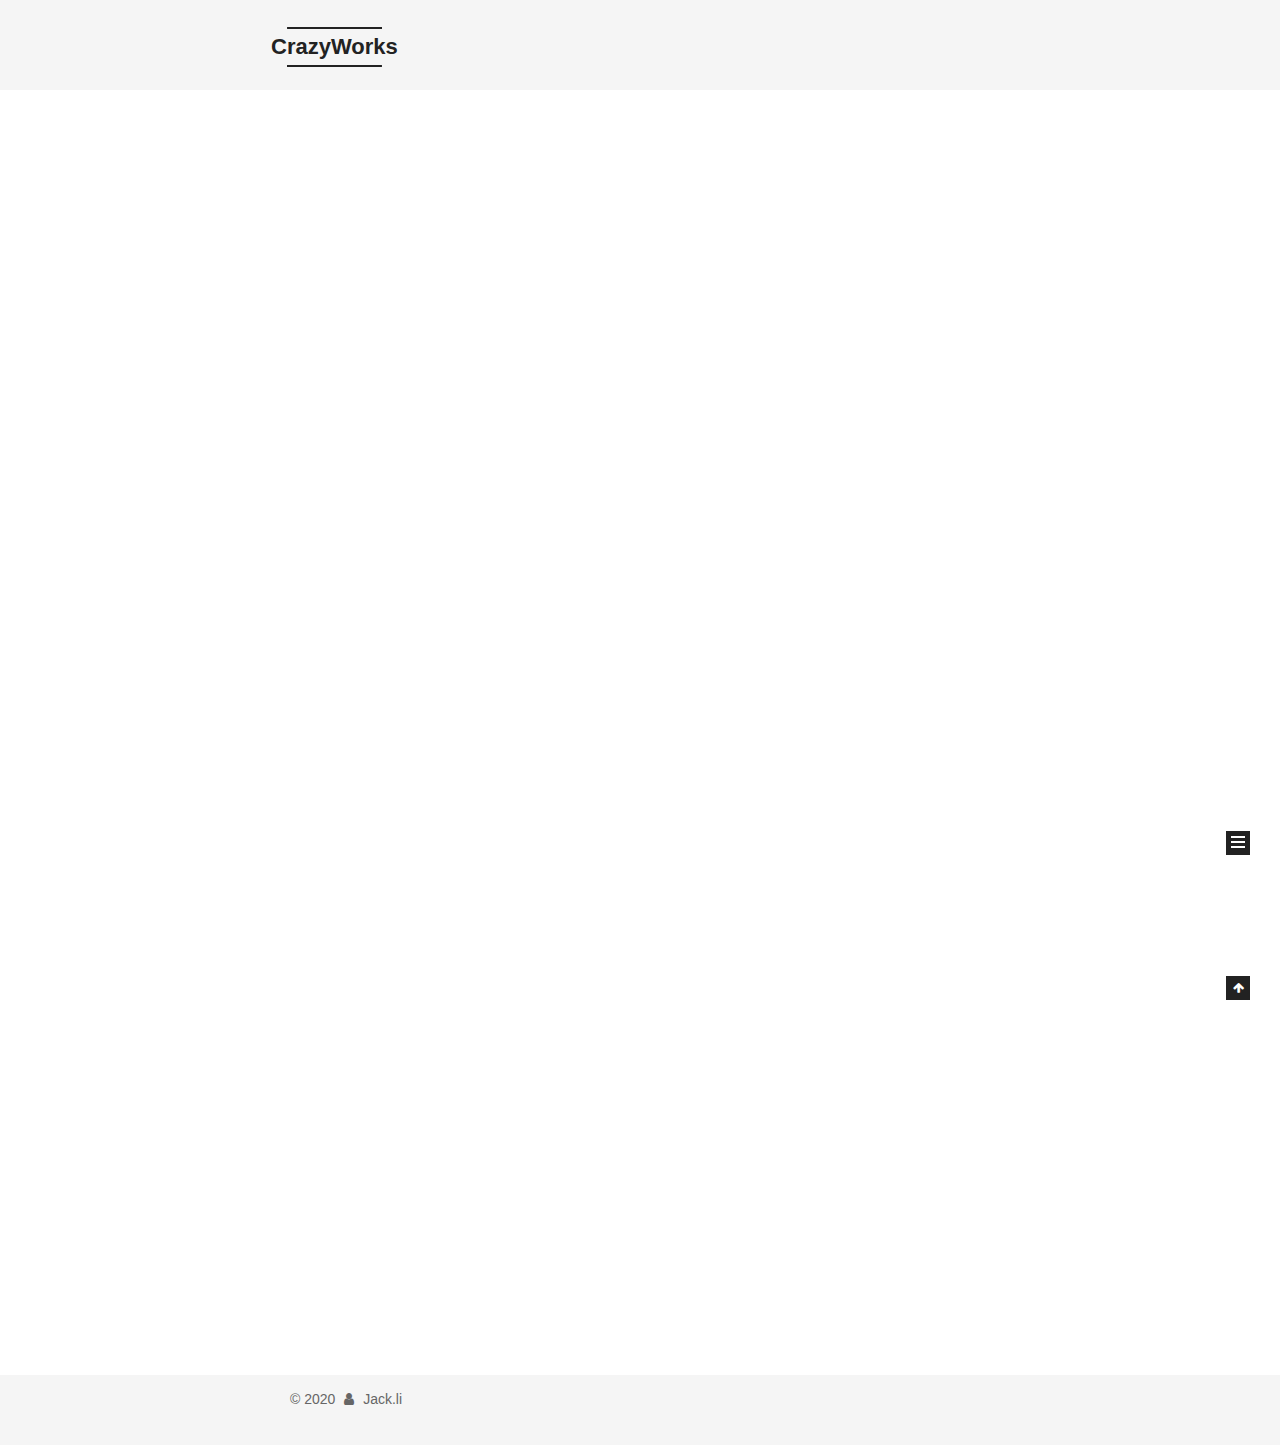
<file: index.html>
<!DOCTYPE html>



  


<html class="theme-next mist use-motion" lang="en">
<head>
  <meta charset="UTF-8"/>
<meta http-equiv="X-UA-Compatible" content="IE=edge" />
<meta name="viewport" content="width=device-width, initial-scale=1, maximum-scale=1"/>
<meta name="theme-color" content="#222">









<meta http-equiv="Cache-Control" content="no-transform" />
<meta http-equiv="Cache-Control" content="no-siteapp" />
















  
  
  <link href="/lib/fancybox/source/jquery.fancybox.css?v=2.1.5" rel="stylesheet" type="text/css" />







<link href="/lib/font-awesome/css/font-awesome.min.css?v=4.6.2" rel="stylesheet" type="text/css" />

<link href="/css/main.css?v=5.1.4" rel="stylesheet" type="text/css" />


  <link rel="apple-touch-icon" sizes="180x180" href="/images/apple-touch-icon-next.png?v=5.1.4">


  <link rel="icon" type="image/png" sizes="32x32" href="/images/favicon-32x32-next.png?v=5.1.4">


  <link rel="icon" type="image/png" sizes="16x16" href="/images/favicon-16x16-next.png?v=5.1.4">


  <link rel="mask-icon" href="/images/logo.svg?v=5.1.4" color="#222">


  <link rel="manifest" href="/images/manifest.json">


  <meta name="msapplication-config" content="/images/browserconfig.xml" />



  <meta name="keywords" content="Hexo, NexT" />










<meta name="description" content="Stay Hungry, Stay Foolish.">
<meta property="og:type" content="website">
<meta property="og:title" content="CrazyWorks">
<meta property="og:url" content="https://www.mycrazyworks.com/index.html">
<meta property="og:site_name" content="CrazyWorks">
<meta property="og:description" content="Stay Hungry, Stay Foolish.">
<meta property="og:locale" content="en_US">
<meta property="article:author" content="Jack.li">
<meta name="twitter:card" content="summary">



<script type="text/javascript" id="hexo.configurations">
  var NexT = window.NexT || {};
  var CONFIG = {
    root: '/',
    scheme: 'Mist',
    version: '5.1.4',
    sidebar: {"position":"left","display":"post","offset":12,"b2t":false,"scrollpercent":false,"onmobile":false},
    fancybox: true,
    tabs: true,
    motion: {"enable":true,"async":false,"transition":{"post_block":"fadeIn","post_header":"slideDownIn","post_body":"slideDownIn","coll_header":"slideLeftIn","sidebar":"slideUpIn"}},
    duoshuo: {
      userId: '0',
      author: 'Author'
    },
    algolia: {
      applicationID: '',
      apiKey: '',
      indexName: '',
      hits: {"per_page":10},
      labels: {"input_placeholder":"Search for Posts","hits_empty":"We didn't find any results for the search: ${query}","hits_stats":"${hits} results found in ${time} ms"}
    }
  };
</script>



  <link rel="canonical" href="https://www.mycrazyworks.com/"/>





  <title>CrazyWorks</title>
  




<script>
  (function(i,s,o,g,r,a,m){i['GoogleAnalyticsObject']=r;i[r]=i[r]||function(){
            (i[r].q=i[r].q||[]).push(arguments)},i[r].l=1*new Date();a=s.createElement(o),
          m=s.getElementsByTagName(o)[0];a.async=1;a.src=g;m.parentNode.insertBefore(a,m)
  })(window,document,'script','https://www.google-analytics.com/analytics.js','ga');
  ga('create', 'UA-165378099-1', 'auto');
  ga('send', 'pageview');
</script>





<meta name="generator" content="Hexo 4.2.1"></head>

<body itemscope itemtype="http://schema.org/WebPage" lang="en">

  
  
    
  

  <div class="container sidebar-position-left 
  page-home">
    <div class="headband"></div>

    <header id="header" class="header" itemscope itemtype="http://schema.org/WPHeader">
      <div class="header-inner"><div class="site-brand-wrapper">
  <div class="site-meta ">
    

    <div class="custom-logo-site-title">
      <a href="/"  class="brand" rel="start">
        <span class="logo-line-before"><i></i></span>
        <span class="site-title">CrazyWorks</span>
        <span class="logo-line-after"><i></i></span>
      </a>
    </div>
      
        <p class="site-subtitle"></p>
      
  </div>

  <div class="site-nav-toggle">
    <button>
      <span class="btn-bar"></span>
      <span class="btn-bar"></span>
      <span class="btn-bar"></span>
    </button>
  </div>
</div>

<nav class="site-nav">
  

  
    <ul id="menu" class="menu">
      
        
        <li class="menu-item menu-item-home">
          <a href="/%20" rel="section">
            
              <i class="menu-item-icon fa fa-fw fa-home"></i> <br />
            
            Home
          </a>
        </li>
      
        
        <li class="menu-item menu-item-about">
          <a href="/about/%20" rel="section">
            
              <i class="menu-item-icon fa fa-fw fa-user"></i> <br />
            
            About
          </a>
        </li>
      
        
        <li class="menu-item menu-item-tags">
          <a href="/tags/%20" rel="section">
            
              <i class="menu-item-icon fa fa-fw fa-tags"></i> <br />
            
            Tags
          </a>
        </li>
      
        
        <li class="menu-item menu-item-categories">
          <a href="/categories/%20" rel="section">
            
              <i class="menu-item-icon fa fa-fw fa-th"></i> <br />
            
            Categories
          </a>
        </li>
      
        
        <li class="menu-item menu-item-archives">
          <a href="/archives/%20" rel="section">
            
              <i class="menu-item-icon fa fa-fw fa-archive"></i> <br />
            
            Archives
          </a>
        </li>
      
        
        <li class="menu-item menu-item-schedule">
          <a href="/schedule/%20" rel="section">
            
              <i class="menu-item-icon fa fa-fw fa-calendar"></i> <br />
            
            Schedule
          </a>
        </li>
      

      
    </ul>
  

  
</nav>



 </div>
    </header>

    <main id="main" class="main">
      <div class="main-inner">
        <div class="content-wrap">
          <div id="content" class="content">
            
  <section id="posts" class="posts-expand">
    
      

  

  
  
  

  <article class="post post-type-normal" itemscope itemtype="http://schema.org/Article">
  
  
  
  <div class="post-block">
    <link itemprop="mainEntityOfPage" href="https://www.mycrazyworks.com/2020/05/24/test-my-site/">

    <span hidden itemprop="author" itemscope itemtype="http://schema.org/Person">
      <meta itemprop="name" content="Jack.li">
      <meta itemprop="description" content="">
      <meta itemprop="image" content="/images/avatar.gif">
    </span>

    <span hidden itemprop="publisher" itemscope itemtype="http://schema.org/Organization">
      <meta itemprop="name" content="CrazyWorks">
    </span>

    
      <header class="post-header">

        
        
          <h1 class="post-title" itemprop="name headline">
                
                <a class="post-title-link" href="/2020/05/24/test-my-site/" itemprop="url">test_my_site</a></h1>
        

        <div class="post-meta">
          <span class="post-time">
            
              <span class="post-meta-item-icon">
                <i class="fa fa-calendar-o"></i>
              </span>
              
                <span class="post-meta-item-text">Posted on</span>
              
              <time title="Post created" itemprop="dateCreated datePublished" datetime="2020-05-24T09:08:27+08:00">
                2020-05-24
              </time>
            

            

            
          </span>

          

          
            
              <span class="post-comments-count">
                <span class="post-meta-divider">|</span>
                <span class="post-meta-item-icon">
                  <i class="fa fa-comment-o"></i>
                </span>
                <a href="/2020/05/24/test-my-site/#comments" itemprop="discussionUrl">
                  <span class="post-comments-count disqus-comment-count"
                        data-disqus-identifier="2020/05/24/test-my-site/" itemprop="commentCount"></span>
                </a>
              </span>
            
          

          
          
             <span id="/2020/05/24/test-my-site/" class="leancloud_visitors" data-flag-title="test_my_site">
               <span class="post-meta-divider">|</span>
               <span class="post-meta-item-icon">
                 <i class="fa fa-eye"></i>
               </span>
               
                 <span class="post-meta-item-text">Visitors&#58;</span>
               
                 <span class="leancloud-visitors-count"></span>
             </span>
          

          

          

          

        </div>
      </header>
    

    
    
    
    <div class="post-body" itemprop="articleBody">

      
      

      
        
          
            
          
        
      
    </div>
    
    
    

    

    

    

    <footer class="post-footer">
      

      

      

      
      
        <div class="post-eof"></div>
      
    </footer>
  </div>
  
  
  
  </article>


    
      

  

  
  
  

  <article class="post post-type-normal" itemscope itemtype="http://schema.org/Article">
  
  
  
  <div class="post-block">
    <link itemprop="mainEntityOfPage" href="https://www.mycrazyworks.com/2020/05/23/hello-world/">

    <span hidden itemprop="author" itemscope itemtype="http://schema.org/Person">
      <meta itemprop="name" content="Jack.li">
      <meta itemprop="description" content="">
      <meta itemprop="image" content="/images/avatar.gif">
    </span>

    <span hidden itemprop="publisher" itemscope itemtype="http://schema.org/Organization">
      <meta itemprop="name" content="CrazyWorks">
    </span>

    
      <header class="post-header">

        
        
          <h1 class="post-title" itemprop="name headline">
                
                <a class="post-title-link" href="/2020/05/23/hello-world/" itemprop="url">Hello World</a></h1>
        

        <div class="post-meta">
          <span class="post-time">
            
              <span class="post-meta-item-icon">
                <i class="fa fa-calendar-o"></i>
              </span>
              
                <span class="post-meta-item-text">Posted on</span>
              
              <time title="Post created" itemprop="dateCreated datePublished" datetime="2020-05-23T23:56:05+08:00">
                2020-05-23
              </time>
            

            

            
          </span>

          

          
            
              <span class="post-comments-count">
                <span class="post-meta-divider">|</span>
                <span class="post-meta-item-icon">
                  <i class="fa fa-comment-o"></i>
                </span>
                <a href="/2020/05/23/hello-world/#comments" itemprop="discussionUrl">
                  <span class="post-comments-count disqus-comment-count"
                        data-disqus-identifier="2020/05/23/hello-world/" itemprop="commentCount"></span>
                </a>
              </span>
            
          

          
          
             <span id="/2020/05/23/hello-world/" class="leancloud_visitors" data-flag-title="Hello World">
               <span class="post-meta-divider">|</span>
               <span class="post-meta-item-icon">
                 <i class="fa fa-eye"></i>
               </span>
               
                 <span class="post-meta-item-text">Visitors&#58;</span>
               
                 <span class="leancloud-visitors-count"></span>
             </span>
          

          

          

          

        </div>
      </header>
    

    
    
    
    <div class="post-body" itemprop="articleBody">

      
      

      
        
          
            <p>Welcome to <a href="https://hexo.io/" target="_blank" rel="noopener">Hexo</a>! This is your very first post. Check <a href="https://hexo.io/docs/" target="_blank" rel="noopener">documentation</a> for more info. If you get any problems when using Hexo, you can find the answer in <a href="https://hexo.io/docs/troubleshooting.html" target="_blank" rel="noopener">troubleshooting</a> or you can ask me on <a href="https://github.com/hexojs/hexo/issues" target="_blank" rel="noopener">GitHub</a>.</p>
<h2 id="Quick-Start"><a href="#Quick-Start" class="headerlink" title="Quick Start"></a>Quick Start</h2><h3 id="Create-a-new-post"><a href="#Create-a-new-post" class="headerlink" title="Create a new post"></a>Create a new post</h3><figure class="highlight bash"><table><tr><td class="gutter"><pre><span class="line">1</span><br></pre></td><td class="code"><pre><span class="line">$ hexo new <span class="string">"My New Post"</span></span><br></pre></td></tr></table></figure>

<p>More info: <a href="https://hexo.io/docs/writing.html" target="_blank" rel="noopener">Writing</a></p>
<h3 id="Run-server"><a href="#Run-server" class="headerlink" title="Run server"></a>Run server</h3><figure class="highlight bash"><table><tr><td class="gutter"><pre><span class="line">1</span><br></pre></td><td class="code"><pre><span class="line">$ hexo server</span><br></pre></td></tr></table></figure>

<p>More info: <a href="https://hexo.io/docs/server.html" target="_blank" rel="noopener">Server</a></p>
<h3 id="Generate-static-files"><a href="#Generate-static-files" class="headerlink" title="Generate static files"></a>Generate static files</h3><figure class="highlight bash"><table><tr><td class="gutter"><pre><span class="line">1</span><br></pre></td><td class="code"><pre><span class="line">$ hexo generate</span><br></pre></td></tr></table></figure>

<p>More info: <a href="https://hexo.io/docs/generating.html" target="_blank" rel="noopener">Generating</a></p>
<h3 id="Deploy-to-remote-sites"><a href="#Deploy-to-remote-sites" class="headerlink" title="Deploy to remote sites"></a>Deploy to remote sites</h3><figure class="highlight bash"><table><tr><td class="gutter"><pre><span class="line">1</span><br></pre></td><td class="code"><pre><span class="line">$ hexo deploy</span><br></pre></td></tr></table></figure>

<p>More info: <a href="https://hexo.io/docs/one-command-deployment.html" target="_blank" rel="noopener">Deployment</a></p>

          
        
      
    </div>
    
    
    

    

    

    

    <footer class="post-footer">
      

      

      

      
      
        <div class="post-eof"></div>
      
    </footer>
  </div>
  
  
  
  </article>


    
  </section>

  


          </div>
          


          

        </div>
        
          
  
  <div class="sidebar-toggle">
    <div class="sidebar-toggle-line-wrap">
      <span class="sidebar-toggle-line sidebar-toggle-line-first"></span>
      <span class="sidebar-toggle-line sidebar-toggle-line-middle"></span>
      <span class="sidebar-toggle-line sidebar-toggle-line-last"></span>
    </div>
  </div>

  <aside id="sidebar" class="sidebar">
    
    <div class="sidebar-inner">

      

      

      <section class="site-overview-wrap sidebar-panel sidebar-panel-active">
        <div class="site-overview">
          <div class="site-author motion-element" itemprop="author" itemscope itemtype="http://schema.org/Person">
            
              <p class="site-author-name" itemprop="name">Jack.li</p>
              <p class="site-description motion-element" itemprop="description">Stay Hungry, Stay Foolish.</p>
          </div>

          <nav class="site-state motion-element">

            
              <div class="site-state-item site-state-posts">
              
                <a href="/archives/%20%7C%7C%20archive">
              
                  <span class="site-state-item-count">2</span>
                  <span class="site-state-item-name">posts</span>
                </a>
              </div>
            

            

            

          </nav>

          

          

          
          

          
          

          

        </div>
      </section>

      

      

    </div>
  </aside>


        
      </div>
    </main>

    <footer id="footer" class="footer">
      <div class="footer-inner">
        <div class="copyright">&copy; <span itemprop="copyrightYear">2020</span>
  <span class="with-love">
    <i class="fa fa-user"></i>
  </span>
  <span class="author" itemprop="copyrightHolder">Jack.li</span>

  
</div>









        







        
      </div>
    </footer>

    
      <div class="back-to-top">
        <i class="fa fa-arrow-up"></i>
        
      </div>
    

    

  </div>

  

<script type="text/javascript">
  if (Object.prototype.toString.call(window.Promise) !== '[object Function]') {
    window.Promise = null;
  }
</script>









  












  
  
    <script type="text/javascript" src="/lib/jquery/index.js?v=2.1.3"></script>
  

  
  
    <script type="text/javascript" src="/lib/fastclick/lib/fastclick.min.js?v=1.0.6"></script>
  

  
  
    <script type="text/javascript" src="/lib/jquery_lazyload/jquery.lazyload.js?v=1.9.7"></script>
  

  
  
    <script type="text/javascript" src="/lib/velocity/velocity.min.js?v=1.2.1"></script>
  

  
  
    <script type="text/javascript" src="/lib/velocity/velocity.ui.min.js?v=1.2.1"></script>
  

  
  
    <script type="text/javascript" src="/lib/fancybox/source/jquery.fancybox.pack.js?v=2.1.5"></script>
  


  


  <script type="text/javascript" src="/js/src/utils.js?v=5.1.4"></script>

  <script type="text/javascript" src="/js/src/motion.js?v=5.1.4"></script>



  
  

  

  


  <script type="text/javascript" src="/js/src/bootstrap.js?v=5.1.4"></script>



  


  

    
      <script id="dsq-count-scr" src="https://https-www-mycrazyworks-com.disqus.com/count.js" async></script>
    

    

  




	





  














  





  

  
  <script src="https://cdn1.lncld.net/static/js/av-core-mini-0.6.4.js"></script>
  <script>AV.initialize("X73UHyk0dkj1aIQMhDCXuTIU-gzGzoHsz", "Cz5C1MIvUyCgvjFdQeaXpDHt");</script>
  <script>
    function showTime(Counter) {
      var query = new AV.Query(Counter);
      var entries = [];
      var $visitors = $(".leancloud_visitors");

      $visitors.each(function () {
        entries.push( $(this).attr("id").trim() );
      });

      query.containedIn('url', entries);
      query.find()
        .done(function (results) {
          var COUNT_CONTAINER_REF = '.leancloud-visitors-count';

          if (results.length === 0) {
            $visitors.find(COUNT_CONTAINER_REF).text(0);
            return;
          }

          for (var i = 0; i < results.length; i++) {
            var item = results[i];
            var url = item.get('url');
            var time = item.get('time');
            var element = document.getElementById(url);

            $(element).find(COUNT_CONTAINER_REF).text(time);
          }
          for(var i = 0; i < entries.length; i++) {
            var url = entries[i];
            var element = document.getElementById(url);
            var countSpan = $(element).find(COUNT_CONTAINER_REF);
            if( countSpan.text() == '') {
              countSpan.text(0);
            }
          }
        })
        .fail(function (object, error) {
          console.log("Error: " + error.code + " " + error.message);
        });
    }

    function addCount(Counter) {
      var $visitors = $(".leancloud_visitors");
      var url = $visitors.attr('id').trim();
      var title = $visitors.attr('data-flag-title').trim();
      var query = new AV.Query(Counter);

      query.equalTo("url", url);
      query.find({
        success: function(results) {
          if (results.length > 0) {
            var counter = results[0];
            counter.fetchWhenSave(true);
            counter.increment("time");
            counter.save(null, {
              success: function(counter) {
                var $element = $(document.getElementById(url));
                $element.find('.leancloud-visitors-count').text(counter.get('time'));
              },
              error: function(counter, error) {
                console.log('Failed to save Visitor num, with error message: ' + error.message);
              }
            });
          } else {
            var newcounter = new Counter();
            /* Set ACL */
            var acl = new AV.ACL();
            acl.setPublicReadAccess(true);
            acl.setPublicWriteAccess(true);
            newcounter.setACL(acl);
            /* End Set ACL */
            newcounter.set("title", title);
            newcounter.set("url", url);
            newcounter.set("time", 1);
            newcounter.save(null, {
              success: function(newcounter) {
                var $element = $(document.getElementById(url));
                $element.find('.leancloud-visitors-count').text(newcounter.get('time'));
              },
              error: function(newcounter, error) {
                console.log('Failed to create');
              }
            });
          }
        },
        error: function(error) {
          console.log('Error:' + error.code + " " + error.message);
        }
      });
    }

    $(function() {
      var Counter = AV.Object.extend("Counter");
      if ($('.leancloud_visitors').length == 1) {
        addCount(Counter);
      } else if ($('.post-title-link').length > 1) {
        showTime(Counter);
      }
    });
  </script>



  

  

  
  

  

  

  

</body>
</html>
</file>
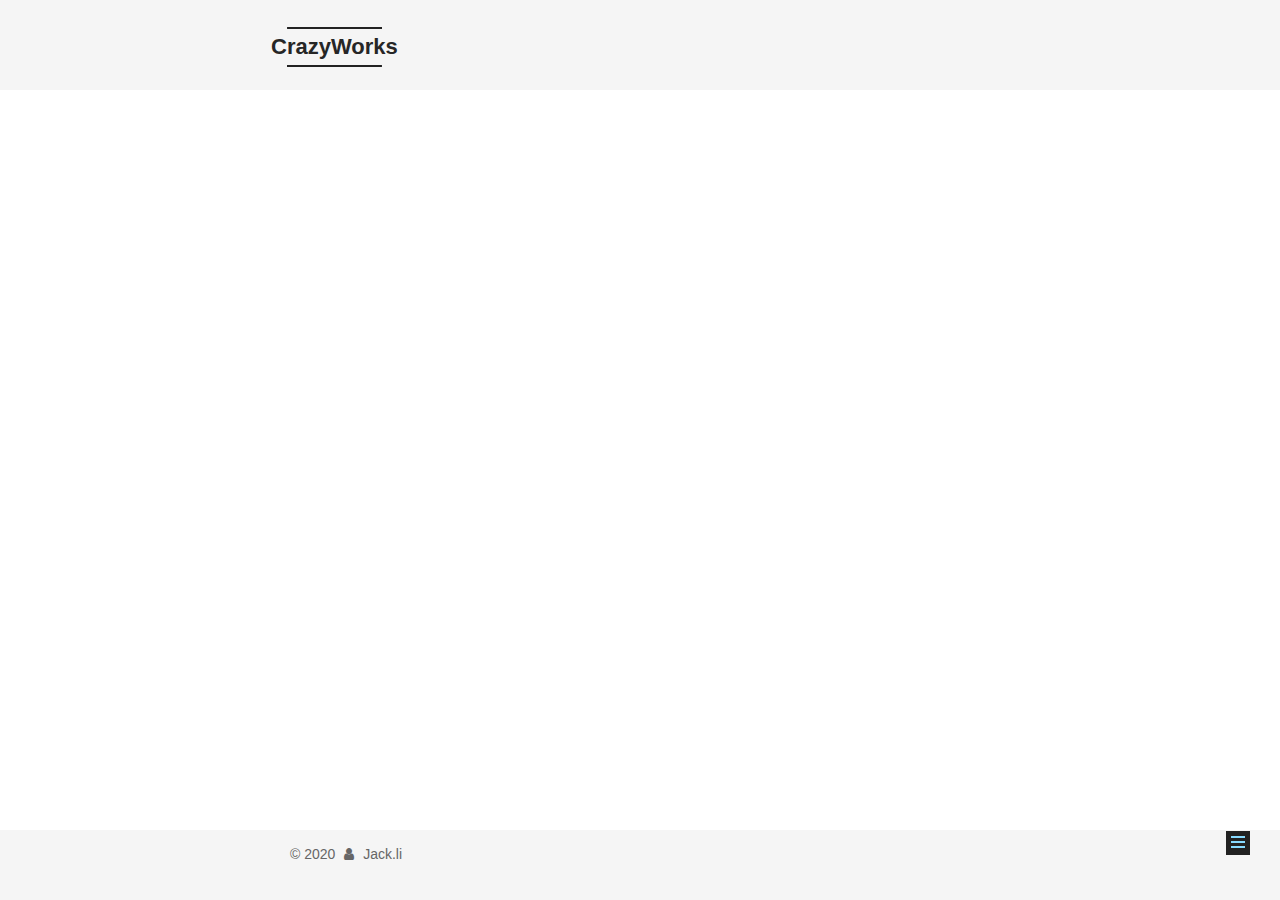
<file: About/index.html>
<!DOCTYPE html>



  


<html class="theme-next mist use-motion" lang="en">
<head>
  <meta charset="UTF-8"/>
<meta http-equiv="X-UA-Compatible" content="IE=edge" />
<meta name="viewport" content="width=device-width, initial-scale=1, maximum-scale=1"/>
<meta name="theme-color" content="#222">









<meta http-equiv="Cache-Control" content="no-transform" />
<meta http-equiv="Cache-Control" content="no-siteapp" />
















  
  
  <link href="/lib/fancybox/source/jquery.fancybox.css?v=2.1.5" rel="stylesheet" type="text/css" />







<link href="/lib/font-awesome/css/font-awesome.min.css?v=4.6.2" rel="stylesheet" type="text/css" />

<link href="/css/main.css?v=5.1.4" rel="stylesheet" type="text/css" />


  <link rel="apple-touch-icon" sizes="180x180" href="/images/apple-touch-icon-next.png?v=5.1.4">


  <link rel="icon" type="image/png" sizes="32x32" href="/images/favicon-32x32-next.png?v=5.1.4">


  <link rel="icon" type="image/png" sizes="16x16" href="/images/favicon-16x16-next.png?v=5.1.4">


  <link rel="mask-icon" href="/images/logo.svg?v=5.1.4" color="#222">


  <link rel="manifest" href="/images/manifest.json">


  <meta name="msapplication-config" content="/images/browserconfig.xml" />



  <meta name="keywords" content="Hexo, NexT" />










<meta name="description" content="Stay Hungry, Stay Foolish.">
<meta property="og:type" content="website">
<meta property="og:title" content="About">
<meta property="og:url" content="https://www.mycrazyworks.com/About/index.html">
<meta property="og:site_name" content="CrazyWorks">
<meta property="og:description" content="Stay Hungry, Stay Foolish.">
<meta property="og:locale" content="en_US">
<meta property="article:published_time" content="2020-05-24T03:31:43.000Z">
<meta property="article:modified_time" content="2020-05-24T03:31:43.314Z">
<meta property="article:author" content="Jack.li">
<meta name="twitter:card" content="summary">



<script type="text/javascript" id="hexo.configurations">
  var NexT = window.NexT || {};
  var CONFIG = {
    root: '/',
    scheme: 'Mist',
    version: '5.1.4',
    sidebar: {"position":"left","display":"post","offset":12,"b2t":false,"scrollpercent":false,"onmobile":false},
    fancybox: true,
    tabs: true,
    motion: {"enable":true,"async":false,"transition":{"post_block":"fadeIn","post_header":"slideDownIn","post_body":"slideDownIn","coll_header":"slideLeftIn","sidebar":"slideUpIn"}},
    duoshuo: {
      userId: '0',
      author: 'Author'
    },
    algolia: {
      applicationID: '',
      apiKey: '',
      indexName: '',
      hits: {"per_page":10},
      labels: {"input_placeholder":"Search for Posts","hits_empty":"We didn't find any results for the search: ${query}","hits_stats":"${hits} results found in ${time} ms"}
    }
  };
</script>



  <link rel="canonical" href="https://www.mycrazyworks.com/About/"/>





  <title>About | CrazyWorks</title>
  




<script>
  (function(i,s,o,g,r,a,m){i['GoogleAnalyticsObject']=r;i[r]=i[r]||function(){
            (i[r].q=i[r].q||[]).push(arguments)},i[r].l=1*new Date();a=s.createElement(o),
          m=s.getElementsByTagName(o)[0];a.async=1;a.src=g;m.parentNode.insertBefore(a,m)
  })(window,document,'script','https://www.google-analytics.com/analytics.js','ga');
  ga('create', 'UA-165378099-1', 'auto');
  ga('send', 'pageview');
</script>





<meta name="generator" content="Hexo 4.2.1"></head>

<body itemscope itemtype="http://schema.org/WebPage" lang="en">

  
  
    
  

  <div class="container sidebar-position-left page-post-detail">
    <div class="headband"></div>

    <header id="header" class="header" itemscope itemtype="http://schema.org/WPHeader">
      <div class="header-inner"><div class="site-brand-wrapper">
  <div class="site-meta ">
    

    <div class="custom-logo-site-title">
      <a href="/"  class="brand" rel="start">
        <span class="logo-line-before"><i></i></span>
        <span class="site-title">CrazyWorks</span>
        <span class="logo-line-after"><i></i></span>
      </a>
    </div>
      
        <p class="site-subtitle"></p>
      
  </div>

  <div class="site-nav-toggle">
    <button>
      <span class="btn-bar"></span>
      <span class="btn-bar"></span>
      <span class="btn-bar"></span>
    </button>
  </div>
</div>

<nav class="site-nav">
  

  
    <ul id="menu" class="menu">
      
        
        <li class="menu-item menu-item-home">
          <a href="/%20" rel="section">
            
              <i class="menu-item-icon fa fa-fw fa-home"></i> <br />
            
            Home
          </a>
        </li>
      
        
        <li class="menu-item menu-item-about">
          <a href="/about/%20" rel="section">
            
              <i class="menu-item-icon fa fa-fw fa-user"></i> <br />
            
            About
          </a>
        </li>
      
        
        <li class="menu-item menu-item-tags">
          <a href="/tags/%20" rel="section">
            
              <i class="menu-item-icon fa fa-fw fa-tags"></i> <br />
            
            Tags
          </a>
        </li>
      
        
        <li class="menu-item menu-item-categories">
          <a href="/categories/%20" rel="section">
            
              <i class="menu-item-icon fa fa-fw fa-th"></i> <br />
            
            Categories
          </a>
        </li>
      
        
        <li class="menu-item menu-item-archives">
          <a href="/archives/%20" rel="section">
            
              <i class="menu-item-icon fa fa-fw fa-archive"></i> <br />
            
            Archives
          </a>
        </li>
      
        
        <li class="menu-item menu-item-schedule">
          <a href="/schedule/%20" rel="section">
            
              <i class="menu-item-icon fa fa-fw fa-calendar"></i> <br />
            
            Schedule
          </a>
        </li>
      

      
    </ul>
  

  
</nav>



 </div>
    </header>

    <main id="main" class="main">
      <div class="main-inner">
        <div class="content-wrap">
          <div id="content" class="content">
            

  <div id="posts" class="posts-expand">
    
    
    
    <div class="post-block page">
      <header class="post-header">

	<h1 class="post-title" itemprop="name headline">About</h1>



</header>

      
      
      
      <div class="post-body">
        
        
          
        
      </div>
      
      
      
    </div>
    
    
    
  </div>


          </div>
          


          

  
    <div class="comments" id="comments">
      <div id="disqus_thread">
        <noscript>
          Please enable JavaScript to view the
          <a href="https://disqus.com/?ref_noscript" target="_blank" rel="noopener">comments powered by Disqus.</a>
        </noscript>
      </div>
    </div>

  



        </div>
        
          
  
  <div class="sidebar-toggle">
    <div class="sidebar-toggle-line-wrap">
      <span class="sidebar-toggle-line sidebar-toggle-line-first"></span>
      <span class="sidebar-toggle-line sidebar-toggle-line-middle"></span>
      <span class="sidebar-toggle-line sidebar-toggle-line-last"></span>
    </div>
  </div>

  <aside id="sidebar" class="sidebar">
    
    <div class="sidebar-inner">

      

      

      <section class="site-overview-wrap sidebar-panel sidebar-panel-active">
        <div class="site-overview">
          <div class="site-author motion-element" itemprop="author" itemscope itemtype="http://schema.org/Person">
            
              <p class="site-author-name" itemprop="name">Jack.li</p>
              <p class="site-description motion-element" itemprop="description">Stay Hungry, Stay Foolish.</p>
          </div>

          <nav class="site-state motion-element">

            
              <div class="site-state-item site-state-posts">
              
                <a href="/archives/%20%7C%7C%20archive">
              
                  <span class="site-state-item-count">2</span>
                  <span class="site-state-item-name">posts</span>
                </a>
              </div>
            

            

            

          </nav>

          

          

          
          

          
          

          

        </div>
      </section>

      

      

    </div>
  </aside>


        
      </div>
    </main>

    <footer id="footer" class="footer">
      <div class="footer-inner">
        <div class="copyright">&copy; <span itemprop="copyrightYear">2020</span>
  <span class="with-love">
    <i class="fa fa-user"></i>
  </span>
  <span class="author" itemprop="copyrightHolder">Jack.li</span>

  
</div>









        







        
      </div>
    </footer>

    
      <div class="back-to-top">
        <i class="fa fa-arrow-up"></i>
        
      </div>
    

    

  </div>

  

<script type="text/javascript">
  if (Object.prototype.toString.call(window.Promise) !== '[object Function]') {
    window.Promise = null;
  }
</script>









  












  
  
    <script type="text/javascript" src="/lib/jquery/index.js?v=2.1.3"></script>
  

  
  
    <script type="text/javascript" src="/lib/fastclick/lib/fastclick.min.js?v=1.0.6"></script>
  

  
  
    <script type="text/javascript" src="/lib/jquery_lazyload/jquery.lazyload.js?v=1.9.7"></script>
  

  
  
    <script type="text/javascript" src="/lib/velocity/velocity.min.js?v=1.2.1"></script>
  

  
  
    <script type="text/javascript" src="/lib/velocity/velocity.ui.min.js?v=1.2.1"></script>
  

  
  
    <script type="text/javascript" src="/lib/fancybox/source/jquery.fancybox.pack.js?v=2.1.5"></script>
  


  


  <script type="text/javascript" src="/js/src/utils.js?v=5.1.4"></script>

  <script type="text/javascript" src="/js/src/motion.js?v=5.1.4"></script>



  
  

  
  <script type="text/javascript" src="/js/src/scrollspy.js?v=5.1.4"></script>
<script type="text/javascript" src="/js/src/post-details.js?v=5.1.4"></script>



  


  <script type="text/javascript" src="/js/src/bootstrap.js?v=5.1.4"></script>



  


  

    
      <script id="dsq-count-scr" src="https://https-www-mycrazyworks-com.disqus.com/count.js" async></script>
    

    
      <script type="text/javascript">
        var disqus_config = function () {
          this.page.url = 'https://www.mycrazyworks.com/About/index.html';
          this.page.identifier = 'About/index.html';
          this.page.title = 'About';
        };
        var d = document, s = d.createElement('script');
        s.src = 'https://https-www-mycrazyworks-com.disqus.com/embed.js';
        s.setAttribute('data-timestamp', '' + +new Date());
        (d.head || d.body).appendChild(s);
      </script>
    

  




	





  














  





  

  
  <script src="https://cdn1.lncld.net/static/js/av-core-mini-0.6.4.js"></script>
  <script>AV.initialize("X73UHyk0dkj1aIQMhDCXuTIU-gzGzoHsz", "Cz5C1MIvUyCgvjFdQeaXpDHt");</script>
  <script>
    function showTime(Counter) {
      var query = new AV.Query(Counter);
      var entries = [];
      var $visitors = $(".leancloud_visitors");

      $visitors.each(function () {
        entries.push( $(this).attr("id").trim() );
      });

      query.containedIn('url', entries);
      query.find()
        .done(function (results) {
          var COUNT_CONTAINER_REF = '.leancloud-visitors-count';

          if (results.length === 0) {
            $visitors.find(COUNT_CONTAINER_REF).text(0);
            return;
          }

          for (var i = 0; i < results.length; i++) {
            var item = results[i];
            var url = item.get('url');
            var time = item.get('time');
            var element = document.getElementById(url);

            $(element).find(COUNT_CONTAINER_REF).text(time);
          }
          for(var i = 0; i < entries.length; i++) {
            var url = entries[i];
            var element = document.getElementById(url);
            var countSpan = $(element).find(COUNT_CONTAINER_REF);
            if( countSpan.text() == '') {
              countSpan.text(0);
            }
          }
        })
        .fail(function (object, error) {
          console.log("Error: " + error.code + " " + error.message);
        });
    }

    function addCount(Counter) {
      var $visitors = $(".leancloud_visitors");
      var url = $visitors.attr('id').trim();
      var title = $visitors.attr('data-flag-title').trim();
      var query = new AV.Query(Counter);

      query.equalTo("url", url);
      query.find({
        success: function(results) {
          if (results.length > 0) {
            var counter = results[0];
            counter.fetchWhenSave(true);
            counter.increment("time");
            counter.save(null, {
              success: function(counter) {
                var $element = $(document.getElementById(url));
                $element.find('.leancloud-visitors-count').text(counter.get('time'));
              },
              error: function(counter, error) {
                console.log('Failed to save Visitor num, with error message: ' + error.message);
              }
            });
          } else {
            var newcounter = new Counter();
            /* Set ACL */
            var acl = new AV.ACL();
            acl.setPublicReadAccess(true);
            acl.setPublicWriteAccess(true);
            newcounter.setACL(acl);
            /* End Set ACL */
            newcounter.set("title", title);
            newcounter.set("url", url);
            newcounter.set("time", 1);
            newcounter.save(null, {
              success: function(newcounter) {
                var $element = $(document.getElementById(url));
                $element.find('.leancloud-visitors-count').text(newcounter.get('time'));
              },
              error: function(newcounter, error) {
                console.log('Failed to create');
              }
            });
          }
        },
        error: function(error) {
          console.log('Error:' + error.code + " " + error.message);
        }
      });
    }

    $(function() {
      var Counter = AV.Object.extend("Counter");
      if ($('.leancloud_visitors').length == 1) {
        addCount(Counter);
      } else if ($('.post-title-link').length > 1) {
        showTime(Counter);
      }
    });
  </script>



  

  

  
  

  

  

  

</body>
</html>
</file>
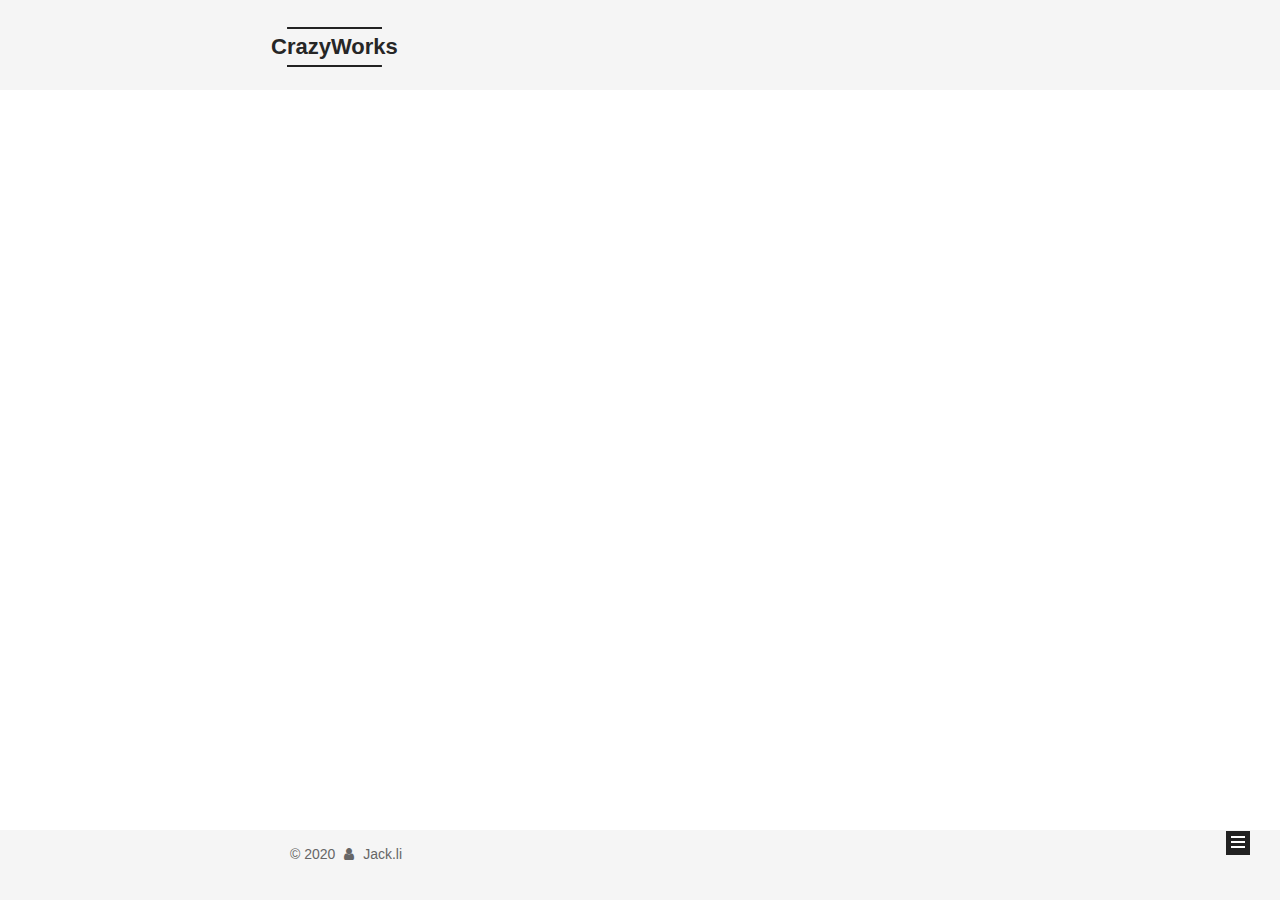
<file: archives/index.html>
<!DOCTYPE html>



  


<html class="theme-next mist use-motion" lang="en">
<head>
  <meta charset="UTF-8"/>
<meta http-equiv="X-UA-Compatible" content="IE=edge" />
<meta name="viewport" content="width=device-width, initial-scale=1, maximum-scale=1"/>
<meta name="theme-color" content="#222">









<meta http-equiv="Cache-Control" content="no-transform" />
<meta http-equiv="Cache-Control" content="no-siteapp" />
















  
  
  <link href="/lib/fancybox/source/jquery.fancybox.css?v=2.1.5" rel="stylesheet" type="text/css" />







<link href="/lib/font-awesome/css/font-awesome.min.css?v=4.6.2" rel="stylesheet" type="text/css" />

<link href="/css/main.css?v=5.1.4" rel="stylesheet" type="text/css" />


  <link rel="apple-touch-icon" sizes="180x180" href="/images/apple-touch-icon-next.png?v=5.1.4">


  <link rel="icon" type="image/png" sizes="32x32" href="/images/favicon-32x32-next.png?v=5.1.4">


  <link rel="icon" type="image/png" sizes="16x16" href="/images/favicon-16x16-next.png?v=5.1.4">


  <link rel="mask-icon" href="/images/logo.svg?v=5.1.4" color="#222">


  <link rel="manifest" href="/images/manifest.json">


  <meta name="msapplication-config" content="/images/browserconfig.xml" />



  <meta name="keywords" content="Hexo, NexT" />










<meta name="description" content="Stay Hungry, Stay Foolish.">
<meta property="og:type" content="website">
<meta property="og:title" content="CrazyWorks">
<meta property="og:url" content="https://www.mycrazyworks.com/archives/index.html">
<meta property="og:site_name" content="CrazyWorks">
<meta property="og:description" content="Stay Hungry, Stay Foolish.">
<meta property="og:locale" content="en_US">
<meta property="article:author" content="Jack.li">
<meta name="twitter:card" content="summary">



<script type="text/javascript" id="hexo.configurations">
  var NexT = window.NexT || {};
  var CONFIG = {
    root: '/',
    scheme: 'Mist',
    version: '5.1.4',
    sidebar: {"position":"left","display":"post","offset":12,"b2t":false,"scrollpercent":false,"onmobile":false},
    fancybox: true,
    tabs: true,
    motion: {"enable":true,"async":false,"transition":{"post_block":"fadeIn","post_header":"slideDownIn","post_body":"slideDownIn","coll_header":"slideLeftIn","sidebar":"slideUpIn"}},
    duoshuo: {
      userId: '0',
      author: 'Author'
    },
    algolia: {
      applicationID: '',
      apiKey: '',
      indexName: '',
      hits: {"per_page":10},
      labels: {"input_placeholder":"Search for Posts","hits_empty":"We didn't find any results for the search: ${query}","hits_stats":"${hits} results found in ${time} ms"}
    }
  };
</script>



  <link rel="canonical" href="https://www.mycrazyworks.com/archives/"/>





  <title>Archive | CrazyWorks</title>
  




<script>
  (function(i,s,o,g,r,a,m){i['GoogleAnalyticsObject']=r;i[r]=i[r]||function(){
            (i[r].q=i[r].q||[]).push(arguments)},i[r].l=1*new Date();a=s.createElement(o),
          m=s.getElementsByTagName(o)[0];a.async=1;a.src=g;m.parentNode.insertBefore(a,m)
  })(window,document,'script','https://www.google-analytics.com/analytics.js','ga');
  ga('create', 'UA-165378099-1', 'auto');
  ga('send', 'pageview');
</script>





<meta name="generator" content="Hexo 4.2.1"></head>

<body itemscope itemtype="http://schema.org/WebPage" lang="en">

  
  
    
  

  <div class="container sidebar-position-left page-archive">
    <div class="headband"></div>

    <header id="header" class="header" itemscope itemtype="http://schema.org/WPHeader">
      <div class="header-inner"><div class="site-brand-wrapper">
  <div class="site-meta ">
    

    <div class="custom-logo-site-title">
      <a href="/"  class="brand" rel="start">
        <span class="logo-line-before"><i></i></span>
        <span class="site-title">CrazyWorks</span>
        <span class="logo-line-after"><i></i></span>
      </a>
    </div>
      
        <p class="site-subtitle"></p>
      
  </div>

  <div class="site-nav-toggle">
    <button>
      <span class="btn-bar"></span>
      <span class="btn-bar"></span>
      <span class="btn-bar"></span>
    </button>
  </div>
</div>

<nav class="site-nav">
  

  
    <ul id="menu" class="menu">
      
        
        <li class="menu-item menu-item-home">
          <a href="/%20" rel="section">
            
              <i class="menu-item-icon fa fa-fw fa-home"></i> <br />
            
            Home
          </a>
        </li>
      
        
        <li class="menu-item menu-item-about">
          <a href="/about/%20" rel="section">
            
              <i class="menu-item-icon fa fa-fw fa-user"></i> <br />
            
            About
          </a>
        </li>
      
        
        <li class="menu-item menu-item-tags">
          <a href="/tags/%20" rel="section">
            
              <i class="menu-item-icon fa fa-fw fa-tags"></i> <br />
            
            Tags
          </a>
        </li>
      
        
        <li class="menu-item menu-item-categories">
          <a href="/categories/%20" rel="section">
            
              <i class="menu-item-icon fa fa-fw fa-th"></i> <br />
            
            Categories
          </a>
        </li>
      
        
        <li class="menu-item menu-item-archives">
          <a href="/archives/%20" rel="section">
            
              <i class="menu-item-icon fa fa-fw fa-archive"></i> <br />
            
            Archives
          </a>
        </li>
      
        
        <li class="menu-item menu-item-schedule">
          <a href="/schedule/%20" rel="section">
            
              <i class="menu-item-icon fa fa-fw fa-calendar"></i> <br />
            
            Schedule
          </a>
        </li>
      

      
    </ul>
  

  
</nav>



 </div>
    </header>

    <main id="main" class="main">
      <div class="main-inner">
        <div class="content-wrap">
          <div id="content" class="content">
            

  
  
  
  <div class="post-block archive">
    <div id="posts" class="posts-collapse">
      <span class="archive-move-on"></span>

      <span class="archive-page-counter">
        
        
        
          
        
        Um..! 2 posts in total. Keep on posting.
      </span>

      

        
        
        

        
          
          <div class="collection-title">
            <h1 class="archive-year" id="archive-year-2020">2020</h1>
          </div>
        
        

        

  <article class="post post-type-normal" itemscope itemtype="http://schema.org/Article">
    <header class="post-header">

      <h2 class="post-title">
        
            <a class="post-title-link" href="/2020/05/24/test-my-site/" itemprop="url">
              
                <span itemprop="name">test_my_site</span>
              
            </a>
        
      </h2>

      <div class="post-meta">
        <time class="post-time" itemprop="dateCreated"
              datetime="2020-05-24T09:08:27+08:00"
              content="2020-05-24" >
          05-24
        </time>
      </div>

    </header>
  </article>



      

        
        
        

        
        

        

  <article class="post post-type-normal" itemscope itemtype="http://schema.org/Article">
    <header class="post-header">

      <h2 class="post-title">
        
            <a class="post-title-link" href="/2020/05/23/hello-world/" itemprop="url">
              
                <span itemprop="name">Hello World</span>
              
            </a>
        
      </h2>

      <div class="post-meta">
        <time class="post-time" itemprop="dateCreated"
              datetime="2020-05-23T23:56:05+08:00"
              content="2020-05-23" >
          05-23
        </time>
      </div>

    </header>
  </article>



      

    </div>
  </div>
  
  
  

  



          </div>
          


          

        </div>
        
          
  
  <div class="sidebar-toggle">
    <div class="sidebar-toggle-line-wrap">
      <span class="sidebar-toggle-line sidebar-toggle-line-first"></span>
      <span class="sidebar-toggle-line sidebar-toggle-line-middle"></span>
      <span class="sidebar-toggle-line sidebar-toggle-line-last"></span>
    </div>
  </div>

  <aside id="sidebar" class="sidebar">
    
    <div class="sidebar-inner">

      

      

      <section class="site-overview-wrap sidebar-panel sidebar-panel-active">
        <div class="site-overview">
          <div class="site-author motion-element" itemprop="author" itemscope itemtype="http://schema.org/Person">
            
              <p class="site-author-name" itemprop="name">Jack.li</p>
              <p class="site-description motion-element" itemprop="description">Stay Hungry, Stay Foolish.</p>
          </div>

          <nav class="site-state motion-element">

            
              <div class="site-state-item site-state-posts">
              
                <a href="/archives/%20%7C%7C%20archive">
              
                  <span class="site-state-item-count">2</span>
                  <span class="site-state-item-name">posts</span>
                </a>
              </div>
            

            

            

          </nav>

          

          

          
          

          
          

          

        </div>
      </section>

      

      

    </div>
  </aside>


        
      </div>
    </main>

    <footer id="footer" class="footer">
      <div class="footer-inner">
        <div class="copyright">&copy; <span itemprop="copyrightYear">2020</span>
  <span class="with-love">
    <i class="fa fa-user"></i>
  </span>
  <span class="author" itemprop="copyrightHolder">Jack.li</span>

  
</div>









        







        
      </div>
    </footer>

    
      <div class="back-to-top">
        <i class="fa fa-arrow-up"></i>
        
      </div>
    

    

  </div>

  

<script type="text/javascript">
  if (Object.prototype.toString.call(window.Promise) !== '[object Function]') {
    window.Promise = null;
  }
</script>









  












  
  
    <script type="text/javascript" src="/lib/jquery/index.js?v=2.1.3"></script>
  

  
  
    <script type="text/javascript" src="/lib/fastclick/lib/fastclick.min.js?v=1.0.6"></script>
  

  
  
    <script type="text/javascript" src="/lib/jquery_lazyload/jquery.lazyload.js?v=1.9.7"></script>
  

  
  
    <script type="text/javascript" src="/lib/velocity/velocity.min.js?v=1.2.1"></script>
  

  
  
    <script type="text/javascript" src="/lib/velocity/velocity.ui.min.js?v=1.2.1"></script>
  

  
  
    <script type="text/javascript" src="/lib/fancybox/source/jquery.fancybox.pack.js?v=2.1.5"></script>
  


  


  <script type="text/javascript" src="/js/src/utils.js?v=5.1.4"></script>

  <script type="text/javascript" src="/js/src/motion.js?v=5.1.4"></script>



  
  

  

  


  <script type="text/javascript" src="/js/src/bootstrap.js?v=5.1.4"></script>



  


  

    
      <script id="dsq-count-scr" src="https://https-www-mycrazyworks-com.disqus.com/count.js" async></script>
    

    

  




	





  














  





  

  
  <script src="https://cdn1.lncld.net/static/js/av-core-mini-0.6.4.js"></script>
  <script>AV.initialize("X73UHyk0dkj1aIQMhDCXuTIU-gzGzoHsz", "Cz5C1MIvUyCgvjFdQeaXpDHt");</script>
  <script>
    function showTime(Counter) {
      var query = new AV.Query(Counter);
      var entries = [];
      var $visitors = $(".leancloud_visitors");

      $visitors.each(function () {
        entries.push( $(this).attr("id").trim() );
      });

      query.containedIn('url', entries);
      query.find()
        .done(function (results) {
          var COUNT_CONTAINER_REF = '.leancloud-visitors-count';

          if (results.length === 0) {
            $visitors.find(COUNT_CONTAINER_REF).text(0);
            return;
          }

          for (var i = 0; i < results.length; i++) {
            var item = results[i];
            var url = item.get('url');
            var time = item.get('time');
            var element = document.getElementById(url);

            $(element).find(COUNT_CONTAINER_REF).text(time);
          }
          for(var i = 0; i < entries.length; i++) {
            var url = entries[i];
            var element = document.getElementById(url);
            var countSpan = $(element).find(COUNT_CONTAINER_REF);
            if( countSpan.text() == '') {
              countSpan.text(0);
            }
          }
        })
        .fail(function (object, error) {
          console.log("Error: " + error.code + " " + error.message);
        });
    }

    function addCount(Counter) {
      var $visitors = $(".leancloud_visitors");
      var url = $visitors.attr('id').trim();
      var title = $visitors.attr('data-flag-title').trim();
      var query = new AV.Query(Counter);

      query.equalTo("url", url);
      query.find({
        success: function(results) {
          if (results.length > 0) {
            var counter = results[0];
            counter.fetchWhenSave(true);
            counter.increment("time");
            counter.save(null, {
              success: function(counter) {
                var $element = $(document.getElementById(url));
                $element.find('.leancloud-visitors-count').text(counter.get('time'));
              },
              error: function(counter, error) {
                console.log('Failed to save Visitor num, with error message: ' + error.message);
              }
            });
          } else {
            var newcounter = new Counter();
            /* Set ACL */
            var acl = new AV.ACL();
            acl.setPublicReadAccess(true);
            acl.setPublicWriteAccess(true);
            newcounter.setACL(acl);
            /* End Set ACL */
            newcounter.set("title", title);
            newcounter.set("url", url);
            newcounter.set("time", 1);
            newcounter.save(null, {
              success: function(newcounter) {
                var $element = $(document.getElementById(url));
                $element.find('.leancloud-visitors-count').text(newcounter.get('time'));
              },
              error: function(newcounter, error) {
                console.log('Failed to create');
              }
            });
          }
        },
        error: function(error) {
          console.log('Error:' + error.code + " " + error.message);
        }
      });
    }

    $(function() {
      var Counter = AV.Object.extend("Counter");
      if ($('.leancloud_visitors').length == 1) {
        addCount(Counter);
      } else if ($('.post-title-link').length > 1) {
        showTime(Counter);
      }
    });
  </script>



  

  

  
  

  

  

  

</body>
</html>
</file>
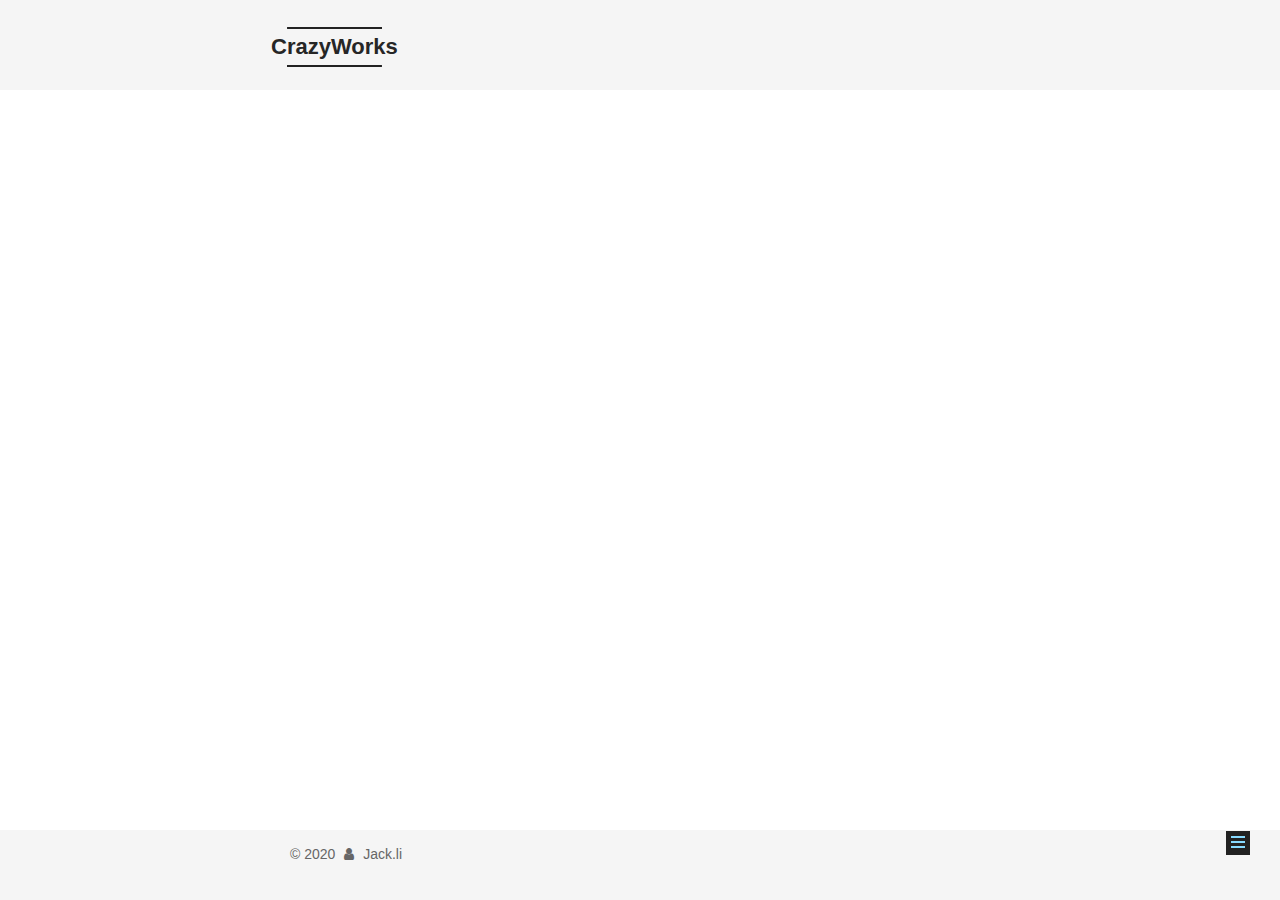
<file: Home/index.html>
<!DOCTYPE html>



  


<html class="theme-next mist use-motion" lang="en">
<head>
  <meta charset="UTF-8"/>
<meta http-equiv="X-UA-Compatible" content="IE=edge" />
<meta name="viewport" content="width=device-width, initial-scale=1, maximum-scale=1"/>
<meta name="theme-color" content="#222">









<meta http-equiv="Cache-Control" content="no-transform" />
<meta http-equiv="Cache-Control" content="no-siteapp" />
















  
  
  <link href="/lib/fancybox/source/jquery.fancybox.css?v=2.1.5" rel="stylesheet" type="text/css" />







<link href="/lib/font-awesome/css/font-awesome.min.css?v=4.6.2" rel="stylesheet" type="text/css" />

<link href="/css/main.css?v=5.1.4" rel="stylesheet" type="text/css" />


  <link rel="apple-touch-icon" sizes="180x180" href="/images/apple-touch-icon-next.png?v=5.1.4">


  <link rel="icon" type="image/png" sizes="32x32" href="/images/favicon-32x32-next.png?v=5.1.4">


  <link rel="icon" type="image/png" sizes="16x16" href="/images/favicon-16x16-next.png?v=5.1.4">


  <link rel="mask-icon" href="/images/logo.svg?v=5.1.4" color="#222">


  <link rel="manifest" href="/images/manifest.json">


  <meta name="msapplication-config" content="/images/browserconfig.xml" />



  <meta name="keywords" content="Hexo, NexT" />










<meta name="description" content="Stay Hungry, Stay Foolish.">
<meta property="og:type" content="website">
<meta property="og:title" content="Home">
<meta property="og:url" content="https://www.mycrazyworks.com/Home/index.html">
<meta property="og:site_name" content="CrazyWorks">
<meta property="og:description" content="Stay Hungry, Stay Foolish.">
<meta property="og:locale" content="en_US">
<meta property="article:published_time" content="2020-05-24T03:28:51.000Z">
<meta property="article:modified_time" content="2020-05-24T03:28:51.951Z">
<meta property="article:author" content="Jack.li">
<meta name="twitter:card" content="summary">



<script type="text/javascript" id="hexo.configurations">
  var NexT = window.NexT || {};
  var CONFIG = {
    root: '/',
    scheme: 'Mist',
    version: '5.1.4',
    sidebar: {"position":"left","display":"post","offset":12,"b2t":false,"scrollpercent":false,"onmobile":false},
    fancybox: true,
    tabs: true,
    motion: {"enable":true,"async":false,"transition":{"post_block":"fadeIn","post_header":"slideDownIn","post_body":"slideDownIn","coll_header":"slideLeftIn","sidebar":"slideUpIn"}},
    duoshuo: {
      userId: '0',
      author: 'Author'
    },
    algolia: {
      applicationID: '',
      apiKey: '',
      indexName: '',
      hits: {"per_page":10},
      labels: {"input_placeholder":"Search for Posts","hits_empty":"We didn't find any results for the search: ${query}","hits_stats":"${hits} results found in ${time} ms"}
    }
  };
</script>



  <link rel="canonical" href="https://www.mycrazyworks.com/Home/"/>





  <title>Home | CrazyWorks</title>
  




<script>
  (function(i,s,o,g,r,a,m){i['GoogleAnalyticsObject']=r;i[r]=i[r]||function(){
            (i[r].q=i[r].q||[]).push(arguments)},i[r].l=1*new Date();a=s.createElement(o),
          m=s.getElementsByTagName(o)[0];a.async=1;a.src=g;m.parentNode.insertBefore(a,m)
  })(window,document,'script','https://www.google-analytics.com/analytics.js','ga');
  ga('create', 'UA-165378099-1', 'auto');
  ga('send', 'pageview');
</script>





<meta name="generator" content="Hexo 4.2.1"></head>

<body itemscope itemtype="http://schema.org/WebPage" lang="en">

  
  
    
  

  <div class="container sidebar-position-left page-post-detail">
    <div class="headband"></div>

    <header id="header" class="header" itemscope itemtype="http://schema.org/WPHeader">
      <div class="header-inner"><div class="site-brand-wrapper">
  <div class="site-meta ">
    

    <div class="custom-logo-site-title">
      <a href="/"  class="brand" rel="start">
        <span class="logo-line-before"><i></i></span>
        <span class="site-title">CrazyWorks</span>
        <span class="logo-line-after"><i></i></span>
      </a>
    </div>
      
        <p class="site-subtitle"></p>
      
  </div>

  <div class="site-nav-toggle">
    <button>
      <span class="btn-bar"></span>
      <span class="btn-bar"></span>
      <span class="btn-bar"></span>
    </button>
  </div>
</div>

<nav class="site-nav">
  

  
    <ul id="menu" class="menu">
      
        
        <li class="menu-item menu-item-home">
          <a href="/%20" rel="section">
            
              <i class="menu-item-icon fa fa-fw fa-home"></i> <br />
            
            Home
          </a>
        </li>
      
        
        <li class="menu-item menu-item-about">
          <a href="/about/%20" rel="section">
            
              <i class="menu-item-icon fa fa-fw fa-user"></i> <br />
            
            About
          </a>
        </li>
      
        
        <li class="menu-item menu-item-tags">
          <a href="/tags/%20" rel="section">
            
              <i class="menu-item-icon fa fa-fw fa-tags"></i> <br />
            
            Tags
          </a>
        </li>
      
        
        <li class="menu-item menu-item-categories">
          <a href="/categories/%20" rel="section">
            
              <i class="menu-item-icon fa fa-fw fa-th"></i> <br />
            
            Categories
          </a>
        </li>
      
        
        <li class="menu-item menu-item-archives">
          <a href="/archives/%20" rel="section">
            
              <i class="menu-item-icon fa fa-fw fa-archive"></i> <br />
            
            Archives
          </a>
        </li>
      
        
        <li class="menu-item menu-item-schedule">
          <a href="/schedule/%20" rel="section">
            
              <i class="menu-item-icon fa fa-fw fa-calendar"></i> <br />
            
            Schedule
          </a>
        </li>
      

      
    </ul>
  

  
</nav>



 </div>
    </header>

    <main id="main" class="main">
      <div class="main-inner">
        <div class="content-wrap">
          <div id="content" class="content">
            

  <div id="posts" class="posts-expand">
    
    
    
    <div class="post-block page">
      <header class="post-header">

	<h1 class="post-title" itemprop="name headline">Home</h1>



</header>

      
      
      
      <div class="post-body">
        
        
          
        
      </div>
      
      
      
    </div>
    
    
    
  </div>


          </div>
          


          

  
    <div class="comments" id="comments">
      <div id="disqus_thread">
        <noscript>
          Please enable JavaScript to view the
          <a href="https://disqus.com/?ref_noscript" target="_blank" rel="noopener">comments powered by Disqus.</a>
        </noscript>
      </div>
    </div>

  



        </div>
        
          
  
  <div class="sidebar-toggle">
    <div class="sidebar-toggle-line-wrap">
      <span class="sidebar-toggle-line sidebar-toggle-line-first"></span>
      <span class="sidebar-toggle-line sidebar-toggle-line-middle"></span>
      <span class="sidebar-toggle-line sidebar-toggle-line-last"></span>
    </div>
  </div>

  <aside id="sidebar" class="sidebar">
    
    <div class="sidebar-inner">

      

      

      <section class="site-overview-wrap sidebar-panel sidebar-panel-active">
        <div class="site-overview">
          <div class="site-author motion-element" itemprop="author" itemscope itemtype="http://schema.org/Person">
            
              <p class="site-author-name" itemprop="name">Jack.li</p>
              <p class="site-description motion-element" itemprop="description">Stay Hungry, Stay Foolish.</p>
          </div>

          <nav class="site-state motion-element">

            
              <div class="site-state-item site-state-posts">
              
                <a href="/archives/%20%7C%7C%20archive">
              
                  <span class="site-state-item-count">2</span>
                  <span class="site-state-item-name">posts</span>
                </a>
              </div>
            

            

            

          </nav>

          

          

          
          

          
          

          

        </div>
      </section>

      

      

    </div>
  </aside>


        
      </div>
    </main>

    <footer id="footer" class="footer">
      <div class="footer-inner">
        <div class="copyright">&copy; <span itemprop="copyrightYear">2020</span>
  <span class="with-love">
    <i class="fa fa-user"></i>
  </span>
  <span class="author" itemprop="copyrightHolder">Jack.li</span>

  
</div>









        







        
      </div>
    </footer>

    
      <div class="back-to-top">
        <i class="fa fa-arrow-up"></i>
        
      </div>
    

    

  </div>

  

<script type="text/javascript">
  if (Object.prototype.toString.call(window.Promise) !== '[object Function]') {
    window.Promise = null;
  }
</script>









  












  
  
    <script type="text/javascript" src="/lib/jquery/index.js?v=2.1.3"></script>
  

  
  
    <script type="text/javascript" src="/lib/fastclick/lib/fastclick.min.js?v=1.0.6"></script>
  

  
  
    <script type="text/javascript" src="/lib/jquery_lazyload/jquery.lazyload.js?v=1.9.7"></script>
  

  
  
    <script type="text/javascript" src="/lib/velocity/velocity.min.js?v=1.2.1"></script>
  

  
  
    <script type="text/javascript" src="/lib/velocity/velocity.ui.min.js?v=1.2.1"></script>
  

  
  
    <script type="text/javascript" src="/lib/fancybox/source/jquery.fancybox.pack.js?v=2.1.5"></script>
  


  


  <script type="text/javascript" src="/js/src/utils.js?v=5.1.4"></script>

  <script type="text/javascript" src="/js/src/motion.js?v=5.1.4"></script>



  
  

  
  <script type="text/javascript" src="/js/src/scrollspy.js?v=5.1.4"></script>
<script type="text/javascript" src="/js/src/post-details.js?v=5.1.4"></script>



  


  <script type="text/javascript" src="/js/src/bootstrap.js?v=5.1.4"></script>



  


  

    
      <script id="dsq-count-scr" src="https://https-www-mycrazyworks-com.disqus.com/count.js" async></script>
    

    
      <script type="text/javascript">
        var disqus_config = function () {
          this.page.url = 'https://www.mycrazyworks.com/Home/index.html';
          this.page.identifier = 'Home/index.html';
          this.page.title = 'Home';
        };
        var d = document, s = d.createElement('script');
        s.src = 'https://https-www-mycrazyworks-com.disqus.com/embed.js';
        s.setAttribute('data-timestamp', '' + +new Date());
        (d.head || d.body).appendChild(s);
      </script>
    

  




	





  














  





  

  
  <script src="https://cdn1.lncld.net/static/js/av-core-mini-0.6.4.js"></script>
  <script>AV.initialize("X73UHyk0dkj1aIQMhDCXuTIU-gzGzoHsz", "Cz5C1MIvUyCgvjFdQeaXpDHt");</script>
  <script>
    function showTime(Counter) {
      var query = new AV.Query(Counter);
      var entries = [];
      var $visitors = $(".leancloud_visitors");

      $visitors.each(function () {
        entries.push( $(this).attr("id").trim() );
      });

      query.containedIn('url', entries);
      query.find()
        .done(function (results) {
          var COUNT_CONTAINER_REF = '.leancloud-visitors-count';

          if (results.length === 0) {
            $visitors.find(COUNT_CONTAINER_REF).text(0);
            return;
          }

          for (var i = 0; i < results.length; i++) {
            var item = results[i];
            var url = item.get('url');
            var time = item.get('time');
            var element = document.getElementById(url);

            $(element).find(COUNT_CONTAINER_REF).text(time);
          }
          for(var i = 0; i < entries.length; i++) {
            var url = entries[i];
            var element = document.getElementById(url);
            var countSpan = $(element).find(COUNT_CONTAINER_REF);
            if( countSpan.text() == '') {
              countSpan.text(0);
            }
          }
        })
        .fail(function (object, error) {
          console.log("Error: " + error.code + " " + error.message);
        });
    }

    function addCount(Counter) {
      var $visitors = $(".leancloud_visitors");
      var url = $visitors.attr('id').trim();
      var title = $visitors.attr('data-flag-title').trim();
      var query = new AV.Query(Counter);

      query.equalTo("url", url);
      query.find({
        success: function(results) {
          if (results.length > 0) {
            var counter = results[0];
            counter.fetchWhenSave(true);
            counter.increment("time");
            counter.save(null, {
              success: function(counter) {
                var $element = $(document.getElementById(url));
                $element.find('.leancloud-visitors-count').text(counter.get('time'));
              },
              error: function(counter, error) {
                console.log('Failed to save Visitor num, with error message: ' + error.message);
              }
            });
          } else {
            var newcounter = new Counter();
            /* Set ACL */
            var acl = new AV.ACL();
            acl.setPublicReadAccess(true);
            acl.setPublicWriteAccess(true);
            newcounter.setACL(acl);
            /* End Set ACL */
            newcounter.set("title", title);
            newcounter.set("url", url);
            newcounter.set("time", 1);
            newcounter.save(null, {
              success: function(newcounter) {
                var $element = $(document.getElementById(url));
                $element.find('.leancloud-visitors-count').text(newcounter.get('time'));
              },
              error: function(newcounter, error) {
                console.log('Failed to create');
              }
            });
          }
        },
        error: function(error) {
          console.log('Error:' + error.code + " " + error.message);
        }
      });
    }

    $(function() {
      var Counter = AV.Object.extend("Counter");
      if ($('.leancloud_visitors').length == 1) {
        addCount(Counter);
      } else if ($('.post-title-link').length > 1) {
        showTime(Counter);
      }
    });
  </script>



  

  

  
  

  

  

  

</body>
</html>
</file>
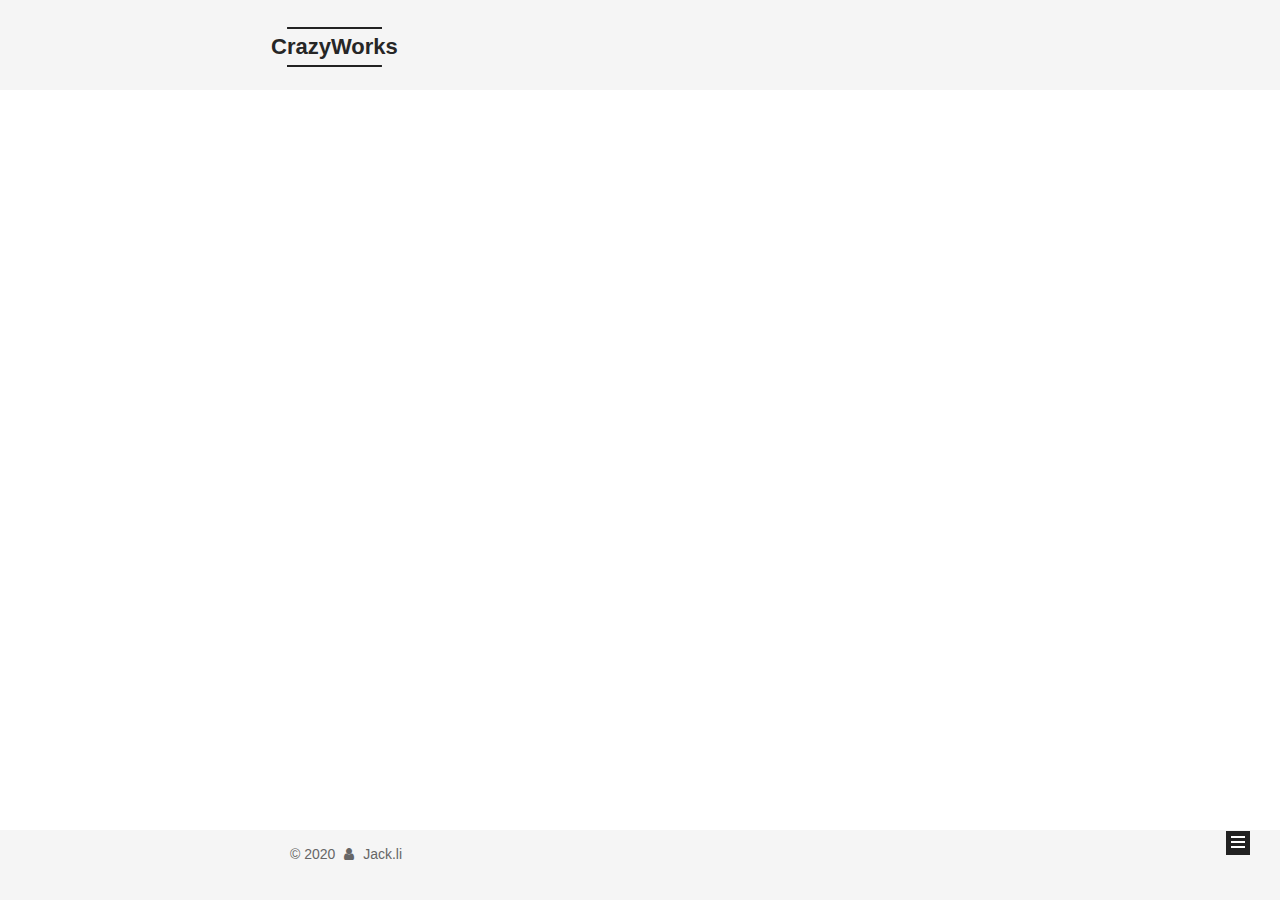
<file: archives/2020/index.html>
<!DOCTYPE html>



  


<html class="theme-next mist use-motion" lang="en">
<head>
  <meta charset="UTF-8"/>
<meta http-equiv="X-UA-Compatible" content="IE=edge" />
<meta name="viewport" content="width=device-width, initial-scale=1, maximum-scale=1"/>
<meta name="theme-color" content="#222">









<meta http-equiv="Cache-Control" content="no-transform" />
<meta http-equiv="Cache-Control" content="no-siteapp" />
















  
  
  <link href="/lib/fancybox/source/jquery.fancybox.css?v=2.1.5" rel="stylesheet" type="text/css" />







<link href="/lib/font-awesome/css/font-awesome.min.css?v=4.6.2" rel="stylesheet" type="text/css" />

<link href="/css/main.css?v=5.1.4" rel="stylesheet" type="text/css" />


  <link rel="apple-touch-icon" sizes="180x180" href="/images/apple-touch-icon-next.png?v=5.1.4">


  <link rel="icon" type="image/png" sizes="32x32" href="/images/favicon-32x32-next.png?v=5.1.4">


  <link rel="icon" type="image/png" sizes="16x16" href="/images/favicon-16x16-next.png?v=5.1.4">


  <link rel="mask-icon" href="/images/logo.svg?v=5.1.4" color="#222">


  <link rel="manifest" href="/images/manifest.json">


  <meta name="msapplication-config" content="/images/browserconfig.xml" />



  <meta name="keywords" content="Hexo, NexT" />










<meta name="description" content="Stay Hungry, Stay Foolish.">
<meta property="og:type" content="website">
<meta property="og:title" content="CrazyWorks">
<meta property="og:url" content="https://www.mycrazyworks.com/archives/2020/index.html">
<meta property="og:site_name" content="CrazyWorks">
<meta property="og:description" content="Stay Hungry, Stay Foolish.">
<meta property="og:locale" content="en_US">
<meta property="article:author" content="Jack.li">
<meta name="twitter:card" content="summary">



<script type="text/javascript" id="hexo.configurations">
  var NexT = window.NexT || {};
  var CONFIG = {
    root: '/',
    scheme: 'Mist',
    version: '5.1.4',
    sidebar: {"position":"left","display":"post","offset":12,"b2t":false,"scrollpercent":false,"onmobile":false},
    fancybox: true,
    tabs: true,
    motion: {"enable":true,"async":false,"transition":{"post_block":"fadeIn","post_header":"slideDownIn","post_body":"slideDownIn","coll_header":"slideLeftIn","sidebar":"slideUpIn"}},
    duoshuo: {
      userId: '0',
      author: 'Author'
    },
    algolia: {
      applicationID: '',
      apiKey: '',
      indexName: '',
      hits: {"per_page":10},
      labels: {"input_placeholder":"Search for Posts","hits_empty":"We didn't find any results for the search: ${query}","hits_stats":"${hits} results found in ${time} ms"}
    }
  };
</script>



  <link rel="canonical" href="https://www.mycrazyworks.com/archives/2020/"/>





  <title>Archive | CrazyWorks</title>
  




<script>
  (function(i,s,o,g,r,a,m){i['GoogleAnalyticsObject']=r;i[r]=i[r]||function(){
            (i[r].q=i[r].q||[]).push(arguments)},i[r].l=1*new Date();a=s.createElement(o),
          m=s.getElementsByTagName(o)[0];a.async=1;a.src=g;m.parentNode.insertBefore(a,m)
  })(window,document,'script','https://www.google-analytics.com/analytics.js','ga');
  ga('create', 'UA-165378099-1', 'auto');
  ga('send', 'pageview');
</script>





<meta name="generator" content="Hexo 4.2.1"></head>

<body itemscope itemtype="http://schema.org/WebPage" lang="en">

  
  
    
  

  <div class="container sidebar-position-left page-archive">
    <div class="headband"></div>

    <header id="header" class="header" itemscope itemtype="http://schema.org/WPHeader">
      <div class="header-inner"><div class="site-brand-wrapper">
  <div class="site-meta ">
    

    <div class="custom-logo-site-title">
      <a href="/"  class="brand" rel="start">
        <span class="logo-line-before"><i></i></span>
        <span class="site-title">CrazyWorks</span>
        <span class="logo-line-after"><i></i></span>
      </a>
    </div>
      
        <p class="site-subtitle"></p>
      
  </div>

  <div class="site-nav-toggle">
    <button>
      <span class="btn-bar"></span>
      <span class="btn-bar"></span>
      <span class="btn-bar"></span>
    </button>
  </div>
</div>

<nav class="site-nav">
  

  
    <ul id="menu" class="menu">
      
        
        <li class="menu-item menu-item-home">
          <a href="/%20" rel="section">
            
              <i class="menu-item-icon fa fa-fw fa-home"></i> <br />
            
            Home
          </a>
        </li>
      
        
        <li class="menu-item menu-item-about">
          <a href="/about/%20" rel="section">
            
              <i class="menu-item-icon fa fa-fw fa-user"></i> <br />
            
            About
          </a>
        </li>
      
        
        <li class="menu-item menu-item-tags">
          <a href="/tags/%20" rel="section">
            
              <i class="menu-item-icon fa fa-fw fa-tags"></i> <br />
            
            Tags
          </a>
        </li>
      
        
        <li class="menu-item menu-item-categories">
          <a href="/categories/%20" rel="section">
            
              <i class="menu-item-icon fa fa-fw fa-th"></i> <br />
            
            Categories
          </a>
        </li>
      
        
        <li class="menu-item menu-item-archives">
          <a href="/archives/%20" rel="section">
            
              <i class="menu-item-icon fa fa-fw fa-archive"></i> <br />
            
            Archives
          </a>
        </li>
      
        
        <li class="menu-item menu-item-schedule">
          <a href="/schedule/%20" rel="section">
            
              <i class="menu-item-icon fa fa-fw fa-calendar"></i> <br />
            
            Schedule
          </a>
        </li>
      

      
    </ul>
  

  
</nav>



 </div>
    </header>

    <main id="main" class="main">
      <div class="main-inner">
        <div class="content-wrap">
          <div id="content" class="content">
            

  
  
  
  <div class="post-block archive">
    <div id="posts" class="posts-collapse">
      <span class="archive-move-on"></span>

      <span class="archive-page-counter">
        
        
        
          
        
        Um..! 2 posts in total. Keep on posting.
      </span>

      

        
        
        

        
          
          <div class="collection-title">
            <h1 class="archive-year" id="archive-year-2020">2020</h1>
          </div>
        
        

        

  <article class="post post-type-normal" itemscope itemtype="http://schema.org/Article">
    <header class="post-header">

      <h2 class="post-title">
        
            <a class="post-title-link" href="/2020/05/24/test-my-site/" itemprop="url">
              
                <span itemprop="name">test_my_site</span>
              
            </a>
        
      </h2>

      <div class="post-meta">
        <time class="post-time" itemprop="dateCreated"
              datetime="2020-05-24T09:08:27+08:00"
              content="2020-05-24" >
          05-24
        </time>
      </div>

    </header>
  </article>



      

        
        
        

        
        

        

  <article class="post post-type-normal" itemscope itemtype="http://schema.org/Article">
    <header class="post-header">

      <h2 class="post-title">
        
            <a class="post-title-link" href="/2020/05/23/hello-world/" itemprop="url">
              
                <span itemprop="name">Hello World</span>
              
            </a>
        
      </h2>

      <div class="post-meta">
        <time class="post-time" itemprop="dateCreated"
              datetime="2020-05-23T23:56:05+08:00"
              content="2020-05-23" >
          05-23
        </time>
      </div>

    </header>
  </article>



      

    </div>
  </div>
  
  
  

  



          </div>
          


          

        </div>
        
          
  
  <div class="sidebar-toggle">
    <div class="sidebar-toggle-line-wrap">
      <span class="sidebar-toggle-line sidebar-toggle-line-first"></span>
      <span class="sidebar-toggle-line sidebar-toggle-line-middle"></span>
      <span class="sidebar-toggle-line sidebar-toggle-line-last"></span>
    </div>
  </div>

  <aside id="sidebar" class="sidebar">
    
    <div class="sidebar-inner">

      

      

      <section class="site-overview-wrap sidebar-panel sidebar-panel-active">
        <div class="site-overview">
          <div class="site-author motion-element" itemprop="author" itemscope itemtype="http://schema.org/Person">
            
              <p class="site-author-name" itemprop="name">Jack.li</p>
              <p class="site-description motion-element" itemprop="description">Stay Hungry, Stay Foolish.</p>
          </div>

          <nav class="site-state motion-element">

            
              <div class="site-state-item site-state-posts">
              
                <a href="/archives/%20%7C%7C%20archive">
              
                  <span class="site-state-item-count">2</span>
                  <span class="site-state-item-name">posts</span>
                </a>
              </div>
            

            

            

          </nav>

          

          

          
          

          
          

          

        </div>
      </section>

      

      

    </div>
  </aside>


        
      </div>
    </main>

    <footer id="footer" class="footer">
      <div class="footer-inner">
        <div class="copyright">&copy; <span itemprop="copyrightYear">2020</span>
  <span class="with-love">
    <i class="fa fa-user"></i>
  </span>
  <span class="author" itemprop="copyrightHolder">Jack.li</span>

  
</div>









        







        
      </div>
    </footer>

    
      <div class="back-to-top">
        <i class="fa fa-arrow-up"></i>
        
      </div>
    

    

  </div>

  

<script type="text/javascript">
  if (Object.prototype.toString.call(window.Promise) !== '[object Function]') {
    window.Promise = null;
  }
</script>









  












  
  
    <script type="text/javascript" src="/lib/jquery/index.js?v=2.1.3"></script>
  

  
  
    <script type="text/javascript" src="/lib/fastclick/lib/fastclick.min.js?v=1.0.6"></script>
  

  
  
    <script type="text/javascript" src="/lib/jquery_lazyload/jquery.lazyload.js?v=1.9.7"></script>
  

  
  
    <script type="text/javascript" src="/lib/velocity/velocity.min.js?v=1.2.1"></script>
  

  
  
    <script type="text/javascript" src="/lib/velocity/velocity.ui.min.js?v=1.2.1"></script>
  

  
  
    <script type="text/javascript" src="/lib/fancybox/source/jquery.fancybox.pack.js?v=2.1.5"></script>
  


  


  <script type="text/javascript" src="/js/src/utils.js?v=5.1.4"></script>

  <script type="text/javascript" src="/js/src/motion.js?v=5.1.4"></script>



  
  

  

  


  <script type="text/javascript" src="/js/src/bootstrap.js?v=5.1.4"></script>



  


  

    
      <script id="dsq-count-scr" src="https://https-www-mycrazyworks-com.disqus.com/count.js" async></script>
    

    

  




	





  














  





  

  
  <script src="https://cdn1.lncld.net/static/js/av-core-mini-0.6.4.js"></script>
  <script>AV.initialize("X73UHyk0dkj1aIQMhDCXuTIU-gzGzoHsz", "Cz5C1MIvUyCgvjFdQeaXpDHt");</script>
  <script>
    function showTime(Counter) {
      var query = new AV.Query(Counter);
      var entries = [];
      var $visitors = $(".leancloud_visitors");

      $visitors.each(function () {
        entries.push( $(this).attr("id").trim() );
      });

      query.containedIn('url', entries);
      query.find()
        .done(function (results) {
          var COUNT_CONTAINER_REF = '.leancloud-visitors-count';

          if (results.length === 0) {
            $visitors.find(COUNT_CONTAINER_REF).text(0);
            return;
          }

          for (var i = 0; i < results.length; i++) {
            var item = results[i];
            var url = item.get('url');
            var time = item.get('time');
            var element = document.getElementById(url);

            $(element).find(COUNT_CONTAINER_REF).text(time);
          }
          for(var i = 0; i < entries.length; i++) {
            var url = entries[i];
            var element = document.getElementById(url);
            var countSpan = $(element).find(COUNT_CONTAINER_REF);
            if( countSpan.text() == '') {
              countSpan.text(0);
            }
          }
        })
        .fail(function (object, error) {
          console.log("Error: " + error.code + " " + error.message);
        });
    }

    function addCount(Counter) {
      var $visitors = $(".leancloud_visitors");
      var url = $visitors.attr('id').trim();
      var title = $visitors.attr('data-flag-title').trim();
      var query = new AV.Query(Counter);

      query.equalTo("url", url);
      query.find({
        success: function(results) {
          if (results.length > 0) {
            var counter = results[0];
            counter.fetchWhenSave(true);
            counter.increment("time");
            counter.save(null, {
              success: function(counter) {
                var $element = $(document.getElementById(url));
                $element.find('.leancloud-visitors-count').text(counter.get('time'));
              },
              error: function(counter, error) {
                console.log('Failed to save Visitor num, with error message: ' + error.message);
              }
            });
          } else {
            var newcounter = new Counter();
            /* Set ACL */
            var acl = new AV.ACL();
            acl.setPublicReadAccess(true);
            acl.setPublicWriteAccess(true);
            newcounter.setACL(acl);
            /* End Set ACL */
            newcounter.set("title", title);
            newcounter.set("url", url);
            newcounter.set("time", 1);
            newcounter.save(null, {
              success: function(newcounter) {
                var $element = $(document.getElementById(url));
                $element.find('.leancloud-visitors-count').text(newcounter.get('time'));
              },
              error: function(newcounter, error) {
                console.log('Failed to create');
              }
            });
          }
        },
        error: function(error) {
          console.log('Error:' + error.code + " " + error.message);
        }
      });
    }

    $(function() {
      var Counter = AV.Object.extend("Counter");
      if ($('.leancloud_visitors').length == 1) {
        addCount(Counter);
      } else if ($('.post-title-link').length > 1) {
        showTime(Counter);
      }
    });
  </script>



  

  

  
  

  

  

  

</body>
</html>
</file>
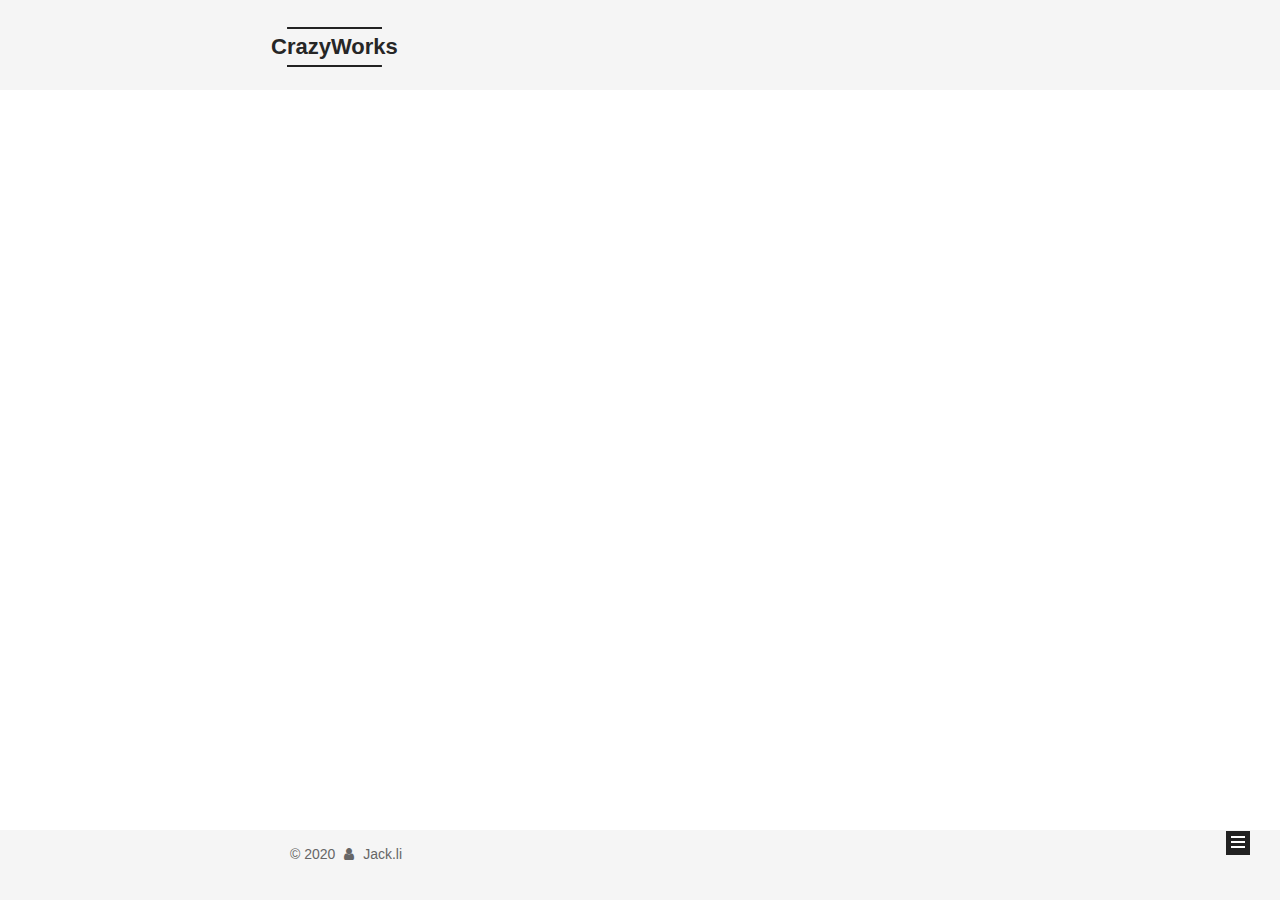
<file: archives/2020/05/index.html>
<!DOCTYPE html>



  


<html class="theme-next mist use-motion" lang="en">
<head>
  <meta charset="UTF-8"/>
<meta http-equiv="X-UA-Compatible" content="IE=edge" />
<meta name="viewport" content="width=device-width, initial-scale=1, maximum-scale=1"/>
<meta name="theme-color" content="#222">









<meta http-equiv="Cache-Control" content="no-transform" />
<meta http-equiv="Cache-Control" content="no-siteapp" />
















  
  
  <link href="/lib/fancybox/source/jquery.fancybox.css?v=2.1.5" rel="stylesheet" type="text/css" />







<link href="/lib/font-awesome/css/font-awesome.min.css?v=4.6.2" rel="stylesheet" type="text/css" />

<link href="/css/main.css?v=5.1.4" rel="stylesheet" type="text/css" />


  <link rel="apple-touch-icon" sizes="180x180" href="/images/apple-touch-icon-next.png?v=5.1.4">


  <link rel="icon" type="image/png" sizes="32x32" href="/images/favicon-32x32-next.png?v=5.1.4">


  <link rel="icon" type="image/png" sizes="16x16" href="/images/favicon-16x16-next.png?v=5.1.4">


  <link rel="mask-icon" href="/images/logo.svg?v=5.1.4" color="#222">


  <link rel="manifest" href="/images/manifest.json">


  <meta name="msapplication-config" content="/images/browserconfig.xml" />



  <meta name="keywords" content="Hexo, NexT" />










<meta name="description" content="Stay Hungry, Stay Foolish.">
<meta property="og:type" content="website">
<meta property="og:title" content="CrazyWorks">
<meta property="og:url" content="https://www.mycrazyworks.com/archives/2020/05/index.html">
<meta property="og:site_name" content="CrazyWorks">
<meta property="og:description" content="Stay Hungry, Stay Foolish.">
<meta property="og:locale" content="en_US">
<meta property="article:author" content="Jack.li">
<meta name="twitter:card" content="summary">



<script type="text/javascript" id="hexo.configurations">
  var NexT = window.NexT || {};
  var CONFIG = {
    root: '/',
    scheme: 'Mist',
    version: '5.1.4',
    sidebar: {"position":"left","display":"post","offset":12,"b2t":false,"scrollpercent":false,"onmobile":false},
    fancybox: true,
    tabs: true,
    motion: {"enable":true,"async":false,"transition":{"post_block":"fadeIn","post_header":"slideDownIn","post_body":"slideDownIn","coll_header":"slideLeftIn","sidebar":"slideUpIn"}},
    duoshuo: {
      userId: '0',
      author: 'Author'
    },
    algolia: {
      applicationID: '',
      apiKey: '',
      indexName: '',
      hits: {"per_page":10},
      labels: {"input_placeholder":"Search for Posts","hits_empty":"We didn't find any results for the search: ${query}","hits_stats":"${hits} results found in ${time} ms"}
    }
  };
</script>



  <link rel="canonical" href="https://www.mycrazyworks.com/archives/2020/05/"/>





  <title>Archive | CrazyWorks</title>
  




<script>
  (function(i,s,o,g,r,a,m){i['GoogleAnalyticsObject']=r;i[r]=i[r]||function(){
            (i[r].q=i[r].q||[]).push(arguments)},i[r].l=1*new Date();a=s.createElement(o),
          m=s.getElementsByTagName(o)[0];a.async=1;a.src=g;m.parentNode.insertBefore(a,m)
  })(window,document,'script','https://www.google-analytics.com/analytics.js','ga');
  ga('create', 'UA-165378099-1', 'auto');
  ga('send', 'pageview');
</script>





<meta name="generator" content="Hexo 4.2.1"></head>

<body itemscope itemtype="http://schema.org/WebPage" lang="en">

  
  
    
  

  <div class="container sidebar-position-left page-archive">
    <div class="headband"></div>

    <header id="header" class="header" itemscope itemtype="http://schema.org/WPHeader">
      <div class="header-inner"><div class="site-brand-wrapper">
  <div class="site-meta ">
    

    <div class="custom-logo-site-title">
      <a href="/"  class="brand" rel="start">
        <span class="logo-line-before"><i></i></span>
        <span class="site-title">CrazyWorks</span>
        <span class="logo-line-after"><i></i></span>
      </a>
    </div>
      
        <p class="site-subtitle"></p>
      
  </div>

  <div class="site-nav-toggle">
    <button>
      <span class="btn-bar"></span>
      <span class="btn-bar"></span>
      <span class="btn-bar"></span>
    </button>
  </div>
</div>

<nav class="site-nav">
  

  
    <ul id="menu" class="menu">
      
        
        <li class="menu-item menu-item-home">
          <a href="/%20" rel="section">
            
              <i class="menu-item-icon fa fa-fw fa-home"></i> <br />
            
            Home
          </a>
        </li>
      
        
        <li class="menu-item menu-item-about">
          <a href="/about/%20" rel="section">
            
              <i class="menu-item-icon fa fa-fw fa-user"></i> <br />
            
            About
          </a>
        </li>
      
        
        <li class="menu-item menu-item-tags">
          <a href="/tags/%20" rel="section">
            
              <i class="menu-item-icon fa fa-fw fa-tags"></i> <br />
            
            Tags
          </a>
        </li>
      
        
        <li class="menu-item menu-item-categories">
          <a href="/categories/%20" rel="section">
            
              <i class="menu-item-icon fa fa-fw fa-th"></i> <br />
            
            Categories
          </a>
        </li>
      
        
        <li class="menu-item menu-item-archives">
          <a href="/archives/%20" rel="section">
            
              <i class="menu-item-icon fa fa-fw fa-archive"></i> <br />
            
            Archives
          </a>
        </li>
      
        
        <li class="menu-item menu-item-schedule">
          <a href="/schedule/%20" rel="section">
            
              <i class="menu-item-icon fa fa-fw fa-calendar"></i> <br />
            
            Schedule
          </a>
        </li>
      

      
    </ul>
  

  
</nav>



 </div>
    </header>

    <main id="main" class="main">
      <div class="main-inner">
        <div class="content-wrap">
          <div id="content" class="content">
            

  
  
  
  <div class="post-block archive">
    <div id="posts" class="posts-collapse">
      <span class="archive-move-on"></span>

      <span class="archive-page-counter">
        
        
        
          
        
        Um..! 2 posts in total. Keep on posting.
      </span>

      

        
        
        

        
          
          <div class="collection-title">
            <h1 class="archive-year" id="archive-year-2020">2020</h1>
          </div>
        
        

        

  <article class="post post-type-normal" itemscope itemtype="http://schema.org/Article">
    <header class="post-header">

      <h2 class="post-title">
        
            <a class="post-title-link" href="/2020/05/24/test-my-site/" itemprop="url">
              
                <span itemprop="name">test_my_site</span>
              
            </a>
        
      </h2>

      <div class="post-meta">
        <time class="post-time" itemprop="dateCreated"
              datetime="2020-05-24T09:08:27+08:00"
              content="2020-05-24" >
          05-24
        </time>
      </div>

    </header>
  </article>



      

        
        
        

        
        

        

  <article class="post post-type-normal" itemscope itemtype="http://schema.org/Article">
    <header class="post-header">

      <h2 class="post-title">
        
            <a class="post-title-link" href="/2020/05/23/hello-world/" itemprop="url">
              
                <span itemprop="name">Hello World</span>
              
            </a>
        
      </h2>

      <div class="post-meta">
        <time class="post-time" itemprop="dateCreated"
              datetime="2020-05-23T23:56:05+08:00"
              content="2020-05-23" >
          05-23
        </time>
      </div>

    </header>
  </article>



      

    </div>
  </div>
  
  
  

  



          </div>
          


          

        </div>
        
          
  
  <div class="sidebar-toggle">
    <div class="sidebar-toggle-line-wrap">
      <span class="sidebar-toggle-line sidebar-toggle-line-first"></span>
      <span class="sidebar-toggle-line sidebar-toggle-line-middle"></span>
      <span class="sidebar-toggle-line sidebar-toggle-line-last"></span>
    </div>
  </div>

  <aside id="sidebar" class="sidebar">
    
    <div class="sidebar-inner">

      

      

      <section class="site-overview-wrap sidebar-panel sidebar-panel-active">
        <div class="site-overview">
          <div class="site-author motion-element" itemprop="author" itemscope itemtype="http://schema.org/Person">
            
              <p class="site-author-name" itemprop="name">Jack.li</p>
              <p class="site-description motion-element" itemprop="description">Stay Hungry, Stay Foolish.</p>
          </div>

          <nav class="site-state motion-element">

            
              <div class="site-state-item site-state-posts">
              
                <a href="/archives/%20%7C%7C%20archive">
              
                  <span class="site-state-item-count">2</span>
                  <span class="site-state-item-name">posts</span>
                </a>
              </div>
            

            

            

          </nav>

          

          

          
          

          
          

          

        </div>
      </section>

      

      

    </div>
  </aside>


        
      </div>
    </main>

    <footer id="footer" class="footer">
      <div class="footer-inner">
        <div class="copyright">&copy; <span itemprop="copyrightYear">2020</span>
  <span class="with-love">
    <i class="fa fa-user"></i>
  </span>
  <span class="author" itemprop="copyrightHolder">Jack.li</span>

  
</div>









        







        
      </div>
    </footer>

    
      <div class="back-to-top">
        <i class="fa fa-arrow-up"></i>
        
      </div>
    

    

  </div>

  

<script type="text/javascript">
  if (Object.prototype.toString.call(window.Promise) !== '[object Function]') {
    window.Promise = null;
  }
</script>









  












  
  
    <script type="text/javascript" src="/lib/jquery/index.js?v=2.1.3"></script>
  

  
  
    <script type="text/javascript" src="/lib/fastclick/lib/fastclick.min.js?v=1.0.6"></script>
  

  
  
    <script type="text/javascript" src="/lib/jquery_lazyload/jquery.lazyload.js?v=1.9.7"></script>
  

  
  
    <script type="text/javascript" src="/lib/velocity/velocity.min.js?v=1.2.1"></script>
  

  
  
    <script type="text/javascript" src="/lib/velocity/velocity.ui.min.js?v=1.2.1"></script>
  

  
  
    <script type="text/javascript" src="/lib/fancybox/source/jquery.fancybox.pack.js?v=2.1.5"></script>
  


  


  <script type="text/javascript" src="/js/src/utils.js?v=5.1.4"></script>

  <script type="text/javascript" src="/js/src/motion.js?v=5.1.4"></script>



  
  

  

  


  <script type="text/javascript" src="/js/src/bootstrap.js?v=5.1.4"></script>



  


  

    
      <script id="dsq-count-scr" src="https://https-www-mycrazyworks-com.disqus.com/count.js" async></script>
    

    

  




	





  














  





  

  
  <script src="https://cdn1.lncld.net/static/js/av-core-mini-0.6.4.js"></script>
  <script>AV.initialize("X73UHyk0dkj1aIQMhDCXuTIU-gzGzoHsz", "Cz5C1MIvUyCgvjFdQeaXpDHt");</script>
  <script>
    function showTime(Counter) {
      var query = new AV.Query(Counter);
      var entries = [];
      var $visitors = $(".leancloud_visitors");

      $visitors.each(function () {
        entries.push( $(this).attr("id").trim() );
      });

      query.containedIn('url', entries);
      query.find()
        .done(function (results) {
          var COUNT_CONTAINER_REF = '.leancloud-visitors-count';

          if (results.length === 0) {
            $visitors.find(COUNT_CONTAINER_REF).text(0);
            return;
          }

          for (var i = 0; i < results.length; i++) {
            var item = results[i];
            var url = item.get('url');
            var time = item.get('time');
            var element = document.getElementById(url);

            $(element).find(COUNT_CONTAINER_REF).text(time);
          }
          for(var i = 0; i < entries.length; i++) {
            var url = entries[i];
            var element = document.getElementById(url);
            var countSpan = $(element).find(COUNT_CONTAINER_REF);
            if( countSpan.text() == '') {
              countSpan.text(0);
            }
          }
        })
        .fail(function (object, error) {
          console.log("Error: " + error.code + " " + error.message);
        });
    }

    function addCount(Counter) {
      var $visitors = $(".leancloud_visitors");
      var url = $visitors.attr('id').trim();
      var title = $visitors.attr('data-flag-title').trim();
      var query = new AV.Query(Counter);

      query.equalTo("url", url);
      query.find({
        success: function(results) {
          if (results.length > 0) {
            var counter = results[0];
            counter.fetchWhenSave(true);
            counter.increment("time");
            counter.save(null, {
              success: function(counter) {
                var $element = $(document.getElementById(url));
                $element.find('.leancloud-visitors-count').text(counter.get('time'));
              },
              error: function(counter, error) {
                console.log('Failed to save Visitor num, with error message: ' + error.message);
              }
            });
          } else {
            var newcounter = new Counter();
            /* Set ACL */
            var acl = new AV.ACL();
            acl.setPublicReadAccess(true);
            acl.setPublicWriteAccess(true);
            newcounter.setACL(acl);
            /* End Set ACL */
            newcounter.set("title", title);
            newcounter.set("url", url);
            newcounter.set("time", 1);
            newcounter.save(null, {
              success: function(newcounter) {
                var $element = $(document.getElementById(url));
                $element.find('.leancloud-visitors-count').text(newcounter.get('time'));
              },
              error: function(newcounter, error) {
                console.log('Failed to create');
              }
            });
          }
        },
        error: function(error) {
          console.log('Error:' + error.code + " " + error.message);
        }
      });
    }

    $(function() {
      var Counter = AV.Object.extend("Counter");
      if ($('.leancloud_visitors').length == 1) {
        addCount(Counter);
      } else if ($('.post-title-link').length > 1) {
        showTime(Counter);
      }
    });
  </script>



  

  

  
  

  

  

  

</body>
</html>
</file>
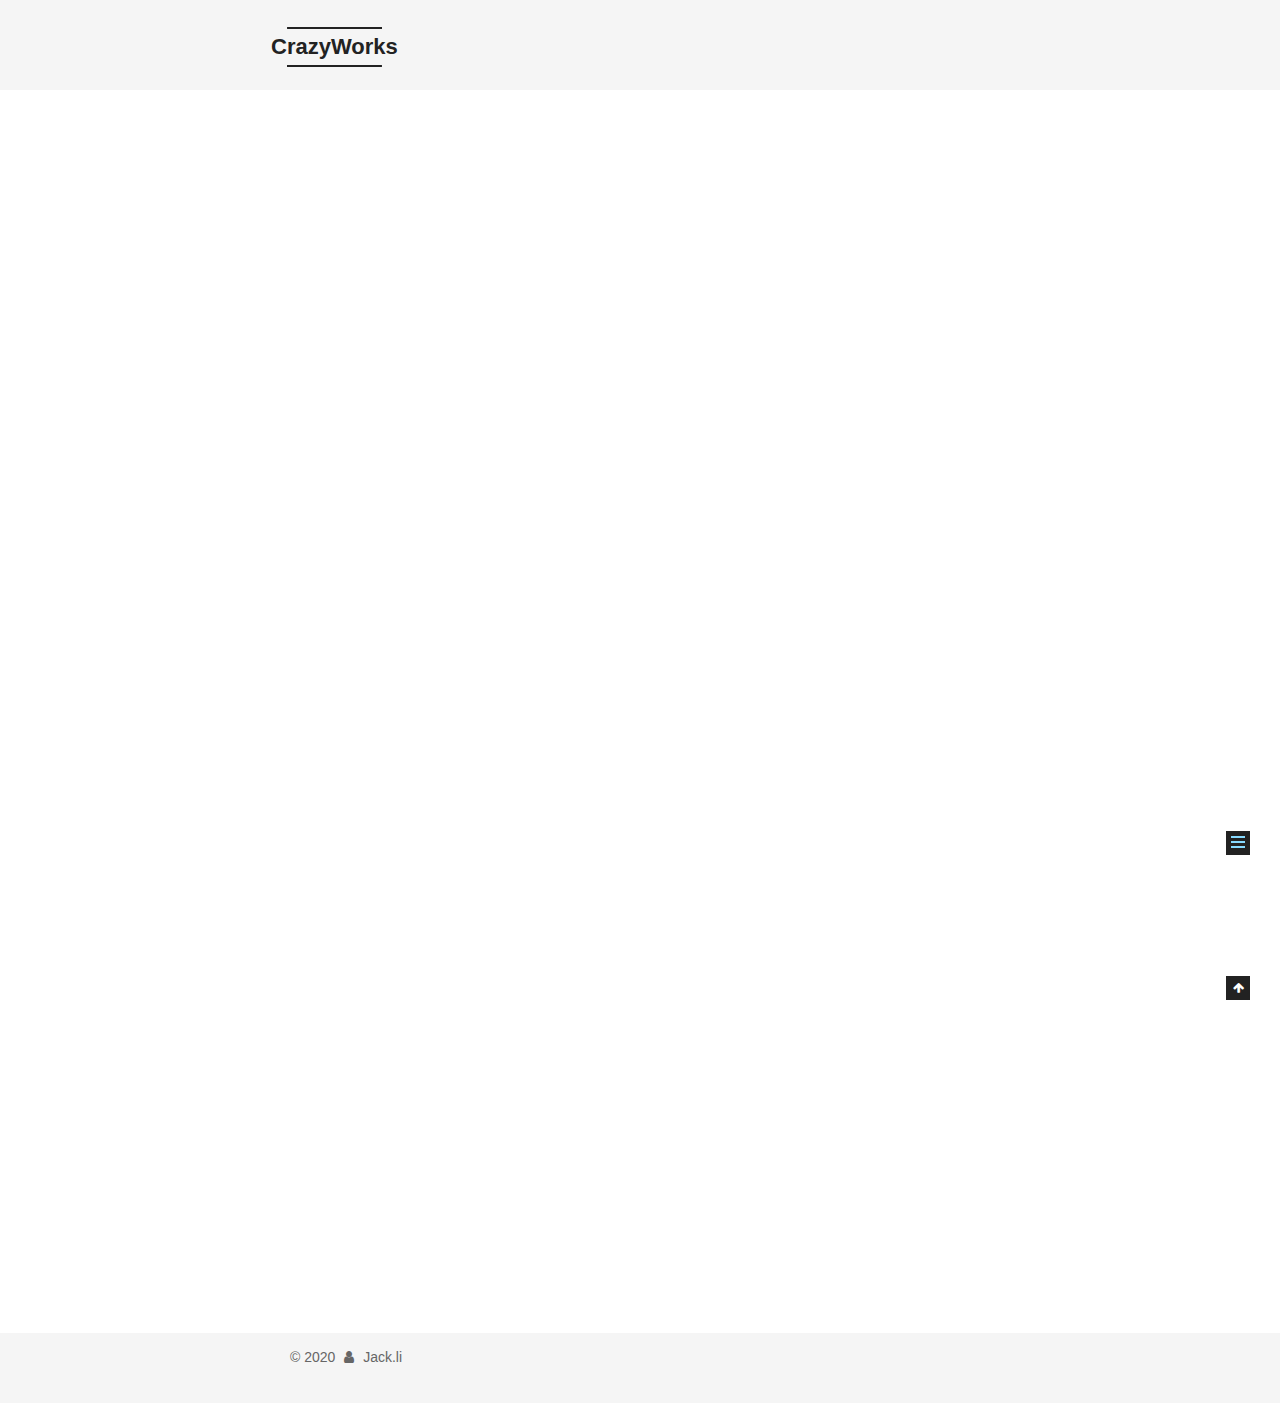
<file: 2020/05/23/hello-world/index.html>
<!DOCTYPE html>



  


<html class="theme-next mist use-motion" lang="en">
<head>
  <meta charset="UTF-8"/>
<meta http-equiv="X-UA-Compatible" content="IE=edge" />
<meta name="viewport" content="width=device-width, initial-scale=1, maximum-scale=1"/>
<meta name="theme-color" content="#222">









<meta http-equiv="Cache-Control" content="no-transform" />
<meta http-equiv="Cache-Control" content="no-siteapp" />
















  
  
  <link href="/lib/fancybox/source/jquery.fancybox.css?v=2.1.5" rel="stylesheet" type="text/css" />







<link href="/lib/font-awesome/css/font-awesome.min.css?v=4.6.2" rel="stylesheet" type="text/css" />

<link href="/css/main.css?v=5.1.4" rel="stylesheet" type="text/css" />


  <link rel="apple-touch-icon" sizes="180x180" href="/images/apple-touch-icon-next.png?v=5.1.4">


  <link rel="icon" type="image/png" sizes="32x32" href="/images/favicon-32x32-next.png?v=5.1.4">


  <link rel="icon" type="image/png" sizes="16x16" href="/images/favicon-16x16-next.png?v=5.1.4">


  <link rel="mask-icon" href="/images/logo.svg?v=5.1.4" color="#222">


  <link rel="manifest" href="/images/manifest.json">


  <meta name="msapplication-config" content="/images/browserconfig.xml" />



  <meta name="keywords" content="Hexo, NexT" />










<meta name="description" content="Welcome to Hexo! This is your very first post. Check documentation for more info. If you get any problems when using Hexo, you can find the answer in troubleshooting or you can ask me on GitHub. Quick">
<meta property="og:type" content="article">
<meta property="og:title" content="Hello World">
<meta property="og:url" content="https://www.mycrazyworks.com/2020/05/23/hello-world/index.html">
<meta property="og:site_name" content="CrazyWorks">
<meta property="og:description" content="Welcome to Hexo! This is your very first post. Check documentation for more info. If you get any problems when using Hexo, you can find the answer in troubleshooting or you can ask me on GitHub. Quick">
<meta property="og:locale" content="en_US">
<meta property="article:published_time" content="2020-05-23T15:56:05.322Z">
<meta property="article:modified_time" content="2020-05-23T15:56:05.322Z">
<meta property="article:author" content="Jack.li">
<meta name="twitter:card" content="summary">



<script type="text/javascript" id="hexo.configurations">
  var NexT = window.NexT || {};
  var CONFIG = {
    root: '/',
    scheme: 'Mist',
    version: '5.1.4',
    sidebar: {"position":"left","display":"post","offset":12,"b2t":false,"scrollpercent":false,"onmobile":false},
    fancybox: true,
    tabs: true,
    motion: {"enable":true,"async":false,"transition":{"post_block":"fadeIn","post_header":"slideDownIn","post_body":"slideDownIn","coll_header":"slideLeftIn","sidebar":"slideUpIn"}},
    duoshuo: {
      userId: '0',
      author: 'Author'
    },
    algolia: {
      applicationID: '',
      apiKey: '',
      indexName: '',
      hits: {"per_page":10},
      labels: {"input_placeholder":"Search for Posts","hits_empty":"We didn't find any results for the search: ${query}","hits_stats":"${hits} results found in ${time} ms"}
    }
  };
</script>



  <link rel="canonical" href="https://www.mycrazyworks.com/2020/05/23/hello-world/"/>





  <title>Hello World | CrazyWorks</title>
  




<script>
  (function(i,s,o,g,r,a,m){i['GoogleAnalyticsObject']=r;i[r]=i[r]||function(){
            (i[r].q=i[r].q||[]).push(arguments)},i[r].l=1*new Date();a=s.createElement(o),
          m=s.getElementsByTagName(o)[0];a.async=1;a.src=g;m.parentNode.insertBefore(a,m)
  })(window,document,'script','https://www.google-analytics.com/analytics.js','ga');
  ga('create', 'UA-165378099-1', 'auto');
  ga('send', 'pageview');
</script>





<meta name="generator" content="Hexo 4.2.1"></head>

<body itemscope itemtype="http://schema.org/WebPage" lang="en">

  
  
    
  

  <div class="container sidebar-position-left page-post-detail">
    <div class="headband"></div>

    <header id="header" class="header" itemscope itemtype="http://schema.org/WPHeader">
      <div class="header-inner"><div class="site-brand-wrapper">
  <div class="site-meta ">
    

    <div class="custom-logo-site-title">
      <a href="/"  class="brand" rel="start">
        <span class="logo-line-before"><i></i></span>
        <span class="site-title">CrazyWorks</span>
        <span class="logo-line-after"><i></i></span>
      </a>
    </div>
      
        <p class="site-subtitle"></p>
      
  </div>

  <div class="site-nav-toggle">
    <button>
      <span class="btn-bar"></span>
      <span class="btn-bar"></span>
      <span class="btn-bar"></span>
    </button>
  </div>
</div>

<nav class="site-nav">
  

  
    <ul id="menu" class="menu">
      
        
        <li class="menu-item menu-item-home">
          <a href="/%20" rel="section">
            
              <i class="menu-item-icon fa fa-fw fa-home"></i> <br />
            
            Home
          </a>
        </li>
      
        
        <li class="menu-item menu-item-about">
          <a href="/about/%20" rel="section">
            
              <i class="menu-item-icon fa fa-fw fa-user"></i> <br />
            
            About
          </a>
        </li>
      
        
        <li class="menu-item menu-item-tags">
          <a href="/tags/%20" rel="section">
            
              <i class="menu-item-icon fa fa-fw fa-tags"></i> <br />
            
            Tags
          </a>
        </li>
      
        
        <li class="menu-item menu-item-categories">
          <a href="/categories/%20" rel="section">
            
              <i class="menu-item-icon fa fa-fw fa-th"></i> <br />
            
            Categories
          </a>
        </li>
      
        
        <li class="menu-item menu-item-archives">
          <a href="/archives/%20" rel="section">
            
              <i class="menu-item-icon fa fa-fw fa-archive"></i> <br />
            
            Archives
          </a>
        </li>
      
        
        <li class="menu-item menu-item-schedule">
          <a href="/schedule/%20" rel="section">
            
              <i class="menu-item-icon fa fa-fw fa-calendar"></i> <br />
            
            Schedule
          </a>
        </li>
      

      
    </ul>
  

  
</nav>



 </div>
    </header>

    <main id="main" class="main">
      <div class="main-inner">
        <div class="content-wrap">
          <div id="content" class="content">
            

  <div id="posts" class="posts-expand">
    

  

  
  
  

  <article class="post post-type-normal" itemscope itemtype="http://schema.org/Article">
  
  
  
  <div class="post-block">
    <link itemprop="mainEntityOfPage" href="https://www.mycrazyworks.com/2020/05/23/hello-world/">

    <span hidden itemprop="author" itemscope itemtype="http://schema.org/Person">
      <meta itemprop="name" content="Jack.li">
      <meta itemprop="description" content="">
      <meta itemprop="image" content="/images/avatar.gif">
    </span>

    <span hidden itemprop="publisher" itemscope itemtype="http://schema.org/Organization">
      <meta itemprop="name" content="CrazyWorks">
    </span>

    
      <header class="post-header">

        
        
          <h1 class="post-title" itemprop="name headline">Hello World</h1>
        

        <div class="post-meta">
          <span class="post-time">
            
              <span class="post-meta-item-icon">
                <i class="fa fa-calendar-o"></i>
              </span>
              
                <span class="post-meta-item-text">Posted on</span>
              
              <time title="Post created" itemprop="dateCreated datePublished" datetime="2020-05-23T23:56:05+08:00">
                2020-05-23
              </time>
            

            

            
          </span>

          

          
            
              <span class="post-comments-count">
                <span class="post-meta-divider">|</span>
                <span class="post-meta-item-icon">
                  <i class="fa fa-comment-o"></i>
                </span>
                <a href="/2020/05/23/hello-world/#comments" itemprop="discussionUrl">
                  <span class="post-comments-count disqus-comment-count"
                        data-disqus-identifier="2020/05/23/hello-world/" itemprop="commentCount"></span>
                </a>
              </span>
            
          

          
          
             <span id="/2020/05/23/hello-world/" class="leancloud_visitors" data-flag-title="Hello World">
               <span class="post-meta-divider">|</span>
               <span class="post-meta-item-icon">
                 <i class="fa fa-eye"></i>
               </span>
               
                 <span class="post-meta-item-text">Visitors&#58;</span>
               
                 <span class="leancloud-visitors-count"></span>
             </span>
          

          

          

          

        </div>
      </header>
    

    
    
    
    <div class="post-body" itemprop="articleBody">

      
      

      
        <p>Welcome to <a href="https://hexo.io/" target="_blank" rel="noopener">Hexo</a>! This is your very first post. Check <a href="https://hexo.io/docs/" target="_blank" rel="noopener">documentation</a> for more info. If you get any problems when using Hexo, you can find the answer in <a href="https://hexo.io/docs/troubleshooting.html" target="_blank" rel="noopener">troubleshooting</a> or you can ask me on <a href="https://github.com/hexojs/hexo/issues" target="_blank" rel="noopener">GitHub</a>.</p>
<h2 id="Quick-Start"><a href="#Quick-Start" class="headerlink" title="Quick Start"></a>Quick Start</h2><h3 id="Create-a-new-post"><a href="#Create-a-new-post" class="headerlink" title="Create a new post"></a>Create a new post</h3><figure class="highlight bash"><table><tr><td class="gutter"><pre><span class="line">1</span><br></pre></td><td class="code"><pre><span class="line">$ hexo new <span class="string">"My New Post"</span></span><br></pre></td></tr></table></figure>

<p>More info: <a href="https://hexo.io/docs/writing.html" target="_blank" rel="noopener">Writing</a></p>
<h3 id="Run-server"><a href="#Run-server" class="headerlink" title="Run server"></a>Run server</h3><figure class="highlight bash"><table><tr><td class="gutter"><pre><span class="line">1</span><br></pre></td><td class="code"><pre><span class="line">$ hexo server</span><br></pre></td></tr></table></figure>

<p>More info: <a href="https://hexo.io/docs/server.html" target="_blank" rel="noopener">Server</a></p>
<h3 id="Generate-static-files"><a href="#Generate-static-files" class="headerlink" title="Generate static files"></a>Generate static files</h3><figure class="highlight bash"><table><tr><td class="gutter"><pre><span class="line">1</span><br></pre></td><td class="code"><pre><span class="line">$ hexo generate</span><br></pre></td></tr></table></figure>

<p>More info: <a href="https://hexo.io/docs/generating.html" target="_blank" rel="noopener">Generating</a></p>
<h3 id="Deploy-to-remote-sites"><a href="#Deploy-to-remote-sites" class="headerlink" title="Deploy to remote sites"></a>Deploy to remote sites</h3><figure class="highlight bash"><table><tr><td class="gutter"><pre><span class="line">1</span><br></pre></td><td class="code"><pre><span class="line">$ hexo deploy</span><br></pre></td></tr></table></figure>

<p>More info: <a href="https://hexo.io/docs/one-command-deployment.html" target="_blank" rel="noopener">Deployment</a></p>

      
    </div>
    
    
    

    

    

    

    <footer class="post-footer">
      

      
      
      

      
        <div class="post-nav">
          <div class="post-nav-next post-nav-item">
            
          </div>

          <span class="post-nav-divider"></span>

          <div class="post-nav-prev post-nav-item">
            
              <a href="/2020/05/24/test-my-site/" rel="prev" title="test_my_site">
                test_my_site <i class="fa fa-chevron-right"></i>
              </a>
            
          </div>
        </div>
      

      
      
    </footer>
  </div>
  
  
  
  </article>



    <div class="post-spread">
      
        <!-- Go to www.addthis.com/dashboard to customize your tools -->
<div class="addthis_inline_share_toolbox">
  <script type = "text/javascript" src = "//s7.addthis.com/js/300/addthis_widget.js#pubid=ra-5eca29ae052609d8" async = "async" ></script>
</div>

      
    </div>
  </div>


          </div>
          


          

  
    <div class="comments" id="comments">
      <div id="disqus_thread">
        <noscript>
          Please enable JavaScript to view the
          <a href="https://disqus.com/?ref_noscript" target="_blank" rel="noopener">comments powered by Disqus.</a>
        </noscript>
      </div>
    </div>

  



        </div>
        
          
  
  <div class="sidebar-toggle">
    <div class="sidebar-toggle-line-wrap">
      <span class="sidebar-toggle-line sidebar-toggle-line-first"></span>
      <span class="sidebar-toggle-line sidebar-toggle-line-middle"></span>
      <span class="sidebar-toggle-line sidebar-toggle-line-last"></span>
    </div>
  </div>

  <aside id="sidebar" class="sidebar">
    
    <div class="sidebar-inner">

      

      
        <ul class="sidebar-nav motion-element">
          <li class="sidebar-nav-toc sidebar-nav-active" data-target="post-toc-wrap">
            Table of Contents
          </li>
          <li class="sidebar-nav-overview" data-target="site-overview-wrap">
            Overview
          </li>
        </ul>
      

      <section class="site-overview-wrap sidebar-panel">
        <div class="site-overview">
          <div class="site-author motion-element" itemprop="author" itemscope itemtype="http://schema.org/Person">
            
              <p class="site-author-name" itemprop="name">Jack.li</p>
              <p class="site-description motion-element" itemprop="description">Stay Hungry, Stay Foolish.</p>
          </div>

          <nav class="site-state motion-element">

            
              <div class="site-state-item site-state-posts">
              
                <a href="/archives/%20%7C%7C%20archive">
              
                  <span class="site-state-item-count">2</span>
                  <span class="site-state-item-name">posts</span>
                </a>
              </div>
            

            

            

          </nav>

          

          

          
          

          
          

          

        </div>
      </section>

      
      <!--noindex-->
        <section class="post-toc-wrap motion-element sidebar-panel sidebar-panel-active">
          <div class="post-toc">

            
              
            

            
              <div class="post-toc-content"><ol class="nav"><li class="nav-item nav-level-2"><a class="nav-link" href="#Quick-Start"><span class="nav-number">1.</span> <span class="nav-text">Quick Start</span></a><ol class="nav-child"><li class="nav-item nav-level-3"><a class="nav-link" href="#Create-a-new-post"><span class="nav-number">1.1.</span> <span class="nav-text">Create a new post</span></a></li><li class="nav-item nav-level-3"><a class="nav-link" href="#Run-server"><span class="nav-number">1.2.</span> <span class="nav-text">Run server</span></a></li><li class="nav-item nav-level-3"><a class="nav-link" href="#Generate-static-files"><span class="nav-number">1.3.</span> <span class="nav-text">Generate static files</span></a></li><li class="nav-item nav-level-3"><a class="nav-link" href="#Deploy-to-remote-sites"><span class="nav-number">1.4.</span> <span class="nav-text">Deploy to remote sites</span></a></li></ol></li></ol></div>
            

          </div>
        </section>
      <!--/noindex-->
      

      

    </div>
  </aside>


        
      </div>
    </main>

    <footer id="footer" class="footer">
      <div class="footer-inner">
        <div class="copyright">&copy; <span itemprop="copyrightYear">2020</span>
  <span class="with-love">
    <i class="fa fa-user"></i>
  </span>
  <span class="author" itemprop="copyrightHolder">Jack.li</span>

  
</div>









        







        
      </div>
    </footer>

    
      <div class="back-to-top">
        <i class="fa fa-arrow-up"></i>
        
      </div>
    

    

  </div>

  

<script type="text/javascript">
  if (Object.prototype.toString.call(window.Promise) !== '[object Function]') {
    window.Promise = null;
  }
</script>









  












  
  
    <script type="text/javascript" src="/lib/jquery/index.js?v=2.1.3"></script>
  

  
  
    <script type="text/javascript" src="/lib/fastclick/lib/fastclick.min.js?v=1.0.6"></script>
  

  
  
    <script type="text/javascript" src="/lib/jquery_lazyload/jquery.lazyload.js?v=1.9.7"></script>
  

  
  
    <script type="text/javascript" src="/lib/velocity/velocity.min.js?v=1.2.1"></script>
  

  
  
    <script type="text/javascript" src="/lib/velocity/velocity.ui.min.js?v=1.2.1"></script>
  

  
  
    <script type="text/javascript" src="/lib/fancybox/source/jquery.fancybox.pack.js?v=2.1.5"></script>
  


  


  <script type="text/javascript" src="/js/src/utils.js?v=5.1.4"></script>

  <script type="text/javascript" src="/js/src/motion.js?v=5.1.4"></script>



  
  

  
  <script type="text/javascript" src="/js/src/scrollspy.js?v=5.1.4"></script>
<script type="text/javascript" src="/js/src/post-details.js?v=5.1.4"></script>



  


  <script type="text/javascript" src="/js/src/bootstrap.js?v=5.1.4"></script>



  


  

    
      <script id="dsq-count-scr" src="https://https-www-mycrazyworks-com.disqus.com/count.js" async></script>
    

    
      <script type="text/javascript">
        var disqus_config = function () {
          this.page.url = 'https://www.mycrazyworks.com/2020/05/23/hello-world/';
          this.page.identifier = '2020/05/23/hello-world/';
          this.page.title = 'Hello World';
        };
        var d = document, s = d.createElement('script');
        s.src = 'https://https-www-mycrazyworks-com.disqus.com/embed.js';
        s.setAttribute('data-timestamp', '' + +new Date());
        (d.head || d.body).appendChild(s);
      </script>
    

  




	





  














  





  

  
  <script src="https://cdn1.lncld.net/static/js/av-core-mini-0.6.4.js"></script>
  <script>AV.initialize("X73UHyk0dkj1aIQMhDCXuTIU-gzGzoHsz", "Cz5C1MIvUyCgvjFdQeaXpDHt");</script>
  <script>
    function showTime(Counter) {
      var query = new AV.Query(Counter);
      var entries = [];
      var $visitors = $(".leancloud_visitors");

      $visitors.each(function () {
        entries.push( $(this).attr("id").trim() );
      });

      query.containedIn('url', entries);
      query.find()
        .done(function (results) {
          var COUNT_CONTAINER_REF = '.leancloud-visitors-count';

          if (results.length === 0) {
            $visitors.find(COUNT_CONTAINER_REF).text(0);
            return;
          }

          for (var i = 0; i < results.length; i++) {
            var item = results[i];
            var url = item.get('url');
            var time = item.get('time');
            var element = document.getElementById(url);

            $(element).find(COUNT_CONTAINER_REF).text(time);
          }
          for(var i = 0; i < entries.length; i++) {
            var url = entries[i];
            var element = document.getElementById(url);
            var countSpan = $(element).find(COUNT_CONTAINER_REF);
            if( countSpan.text() == '') {
              countSpan.text(0);
            }
          }
        })
        .fail(function (object, error) {
          console.log("Error: " + error.code + " " + error.message);
        });
    }

    function addCount(Counter) {
      var $visitors = $(".leancloud_visitors");
      var url = $visitors.attr('id').trim();
      var title = $visitors.attr('data-flag-title').trim();
      var query = new AV.Query(Counter);

      query.equalTo("url", url);
      query.find({
        success: function(results) {
          if (results.length > 0) {
            var counter = results[0];
            counter.fetchWhenSave(true);
            counter.increment("time");
            counter.save(null, {
              success: function(counter) {
                var $element = $(document.getElementById(url));
                $element.find('.leancloud-visitors-count').text(counter.get('time'));
              },
              error: function(counter, error) {
                console.log('Failed to save Visitor num, with error message: ' + error.message);
              }
            });
          } else {
            var newcounter = new Counter();
            /* Set ACL */
            var acl = new AV.ACL();
            acl.setPublicReadAccess(true);
            acl.setPublicWriteAccess(true);
            newcounter.setACL(acl);
            /* End Set ACL */
            newcounter.set("title", title);
            newcounter.set("url", url);
            newcounter.set("time", 1);
            newcounter.save(null, {
              success: function(newcounter) {
                var $element = $(document.getElementById(url));
                $element.find('.leancloud-visitors-count').text(newcounter.get('time'));
              },
              error: function(newcounter, error) {
                console.log('Failed to create');
              }
            });
          }
        },
        error: function(error) {
          console.log('Error:' + error.code + " " + error.message);
        }
      });
    }

    $(function() {
      var Counter = AV.Object.extend("Counter");
      if ($('.leancloud_visitors').length == 1) {
        addCount(Counter);
      } else if ($('.post-title-link').length > 1) {
        showTime(Counter);
      }
    });
  </script>



  

  

  
  

  

  

  

</body>
</html>
</file>
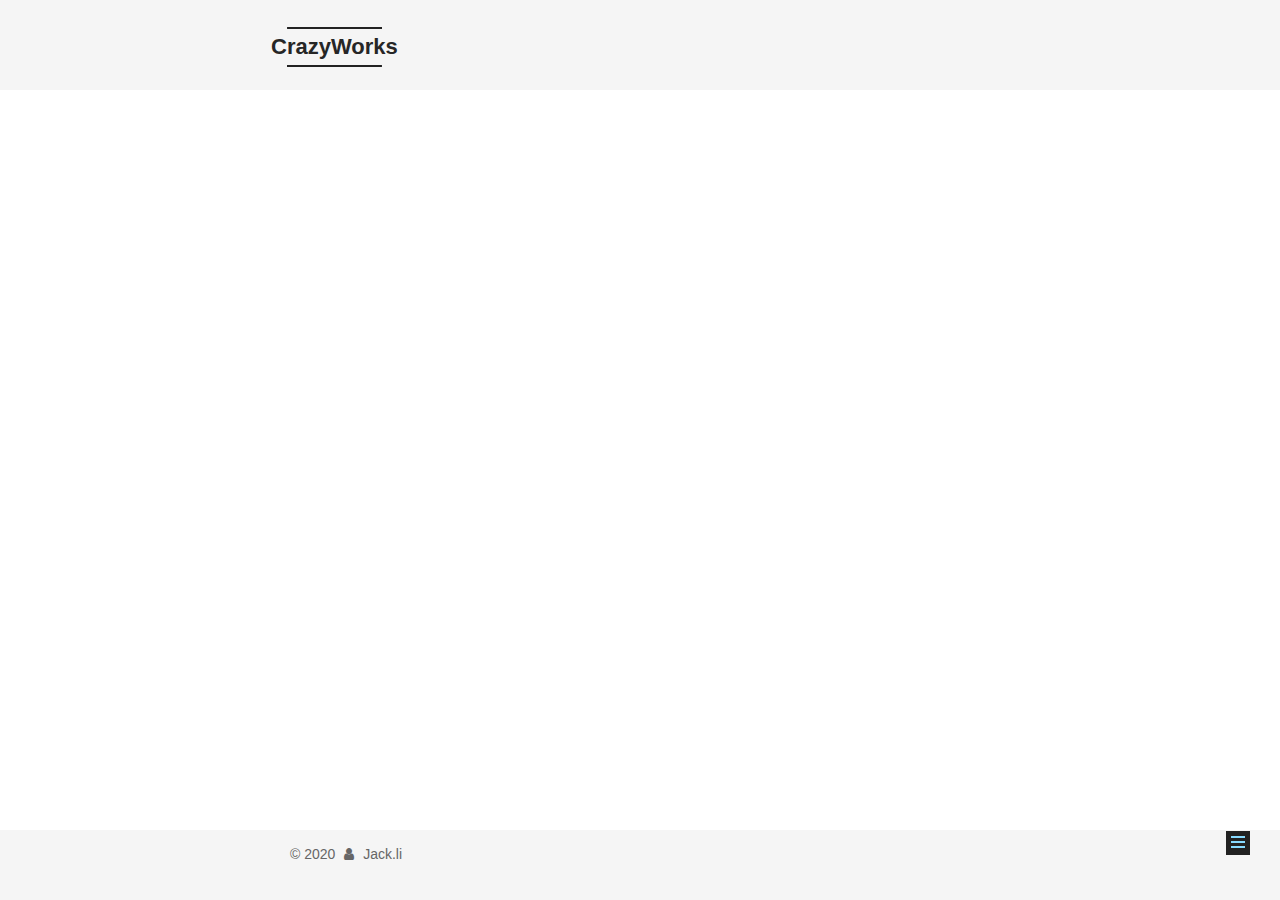
<file: 2020/05/24/test-my-site/index.html>
<!DOCTYPE html>



  


<html class="theme-next mist use-motion" lang="en">
<head>
  <meta charset="UTF-8"/>
<meta http-equiv="X-UA-Compatible" content="IE=edge" />
<meta name="viewport" content="width=device-width, initial-scale=1, maximum-scale=1"/>
<meta name="theme-color" content="#222">









<meta http-equiv="Cache-Control" content="no-transform" />
<meta http-equiv="Cache-Control" content="no-siteapp" />
















  
  
  <link href="/lib/fancybox/source/jquery.fancybox.css?v=2.1.5" rel="stylesheet" type="text/css" />







<link href="/lib/font-awesome/css/font-awesome.min.css?v=4.6.2" rel="stylesheet" type="text/css" />

<link href="/css/main.css?v=5.1.4" rel="stylesheet" type="text/css" />


  <link rel="apple-touch-icon" sizes="180x180" href="/images/apple-touch-icon-next.png?v=5.1.4">


  <link rel="icon" type="image/png" sizes="32x32" href="/images/favicon-32x32-next.png?v=5.1.4">


  <link rel="icon" type="image/png" sizes="16x16" href="/images/favicon-16x16-next.png?v=5.1.4">


  <link rel="mask-icon" href="/images/logo.svg?v=5.1.4" color="#222">


  <link rel="manifest" href="/images/manifest.json">


  <meta name="msapplication-config" content="/images/browserconfig.xml" />



  <meta name="keywords" content="Hexo, NexT" />










<meta name="description" content="Stay Hungry, Stay Foolish.">
<meta property="og:type" content="article">
<meta property="og:title" content="test_my_site">
<meta property="og:url" content="https://www.mycrazyworks.com/2020/05/24/test-my-site/index.html">
<meta property="og:site_name" content="CrazyWorks">
<meta property="og:description" content="Stay Hungry, Stay Foolish.">
<meta property="og:locale" content="en_US">
<meta property="article:published_time" content="2020-05-24T01:08:27.000Z">
<meta property="article:modified_time" content="2020-05-24T01:08:27.126Z">
<meta property="article:author" content="Jack.li">
<meta name="twitter:card" content="summary">



<script type="text/javascript" id="hexo.configurations">
  var NexT = window.NexT || {};
  var CONFIG = {
    root: '/',
    scheme: 'Mist',
    version: '5.1.4',
    sidebar: {"position":"left","display":"post","offset":12,"b2t":false,"scrollpercent":false,"onmobile":false},
    fancybox: true,
    tabs: true,
    motion: {"enable":true,"async":false,"transition":{"post_block":"fadeIn","post_header":"slideDownIn","post_body":"slideDownIn","coll_header":"slideLeftIn","sidebar":"slideUpIn"}},
    duoshuo: {
      userId: '0',
      author: 'Author'
    },
    algolia: {
      applicationID: '',
      apiKey: '',
      indexName: '',
      hits: {"per_page":10},
      labels: {"input_placeholder":"Search for Posts","hits_empty":"We didn't find any results for the search: ${query}","hits_stats":"${hits} results found in ${time} ms"}
    }
  };
</script>



  <link rel="canonical" href="https://www.mycrazyworks.com/2020/05/24/test-my-site/"/>





  <title>test_my_site | CrazyWorks</title>
  




<script>
  (function(i,s,o,g,r,a,m){i['GoogleAnalyticsObject']=r;i[r]=i[r]||function(){
            (i[r].q=i[r].q||[]).push(arguments)},i[r].l=1*new Date();a=s.createElement(o),
          m=s.getElementsByTagName(o)[0];a.async=1;a.src=g;m.parentNode.insertBefore(a,m)
  })(window,document,'script','https://www.google-analytics.com/analytics.js','ga');
  ga('create', 'UA-165378099-1', 'auto');
  ga('send', 'pageview');
</script>





<meta name="generator" content="Hexo 4.2.1"></head>

<body itemscope itemtype="http://schema.org/WebPage" lang="en">

  
  
    
  

  <div class="container sidebar-position-left page-post-detail">
    <div class="headband"></div>

    <header id="header" class="header" itemscope itemtype="http://schema.org/WPHeader">
      <div class="header-inner"><div class="site-brand-wrapper">
  <div class="site-meta ">
    

    <div class="custom-logo-site-title">
      <a href="/"  class="brand" rel="start">
        <span class="logo-line-before"><i></i></span>
        <span class="site-title">CrazyWorks</span>
        <span class="logo-line-after"><i></i></span>
      </a>
    </div>
      
        <p class="site-subtitle"></p>
      
  </div>

  <div class="site-nav-toggle">
    <button>
      <span class="btn-bar"></span>
      <span class="btn-bar"></span>
      <span class="btn-bar"></span>
    </button>
  </div>
</div>

<nav class="site-nav">
  

  
    <ul id="menu" class="menu">
      
        
        <li class="menu-item menu-item-home">
          <a href="/%20" rel="section">
            
              <i class="menu-item-icon fa fa-fw fa-home"></i> <br />
            
            Home
          </a>
        </li>
      
        
        <li class="menu-item menu-item-about">
          <a href="/about/%20" rel="section">
            
              <i class="menu-item-icon fa fa-fw fa-user"></i> <br />
            
            About
          </a>
        </li>
      
        
        <li class="menu-item menu-item-tags">
          <a href="/tags/%20" rel="section">
            
              <i class="menu-item-icon fa fa-fw fa-tags"></i> <br />
            
            Tags
          </a>
        </li>
      
        
        <li class="menu-item menu-item-categories">
          <a href="/categories/%20" rel="section">
            
              <i class="menu-item-icon fa fa-fw fa-th"></i> <br />
            
            Categories
          </a>
        </li>
      
        
        <li class="menu-item menu-item-archives">
          <a href="/archives/%20" rel="section">
            
              <i class="menu-item-icon fa fa-fw fa-archive"></i> <br />
            
            Archives
          </a>
        </li>
      
        
        <li class="menu-item menu-item-schedule">
          <a href="/schedule/%20" rel="section">
            
              <i class="menu-item-icon fa fa-fw fa-calendar"></i> <br />
            
            Schedule
          </a>
        </li>
      

      
    </ul>
  

  
</nav>



 </div>
    </header>

    <main id="main" class="main">
      <div class="main-inner">
        <div class="content-wrap">
          <div id="content" class="content">
            

  <div id="posts" class="posts-expand">
    

  

  
  
  

  <article class="post post-type-normal" itemscope itemtype="http://schema.org/Article">
  
  
  
  <div class="post-block">
    <link itemprop="mainEntityOfPage" href="https://www.mycrazyworks.com/2020/05/24/test-my-site/">

    <span hidden itemprop="author" itemscope itemtype="http://schema.org/Person">
      <meta itemprop="name" content="Jack.li">
      <meta itemprop="description" content="">
      <meta itemprop="image" content="/images/avatar.gif">
    </span>

    <span hidden itemprop="publisher" itemscope itemtype="http://schema.org/Organization">
      <meta itemprop="name" content="CrazyWorks">
    </span>

    
      <header class="post-header">

        
        
          <h1 class="post-title" itemprop="name headline">test_my_site</h1>
        

        <div class="post-meta">
          <span class="post-time">
            
              <span class="post-meta-item-icon">
                <i class="fa fa-calendar-o"></i>
              </span>
              
                <span class="post-meta-item-text">Posted on</span>
              
              <time title="Post created" itemprop="dateCreated datePublished" datetime="2020-05-24T09:08:27+08:00">
                2020-05-24
              </time>
            

            

            
          </span>

          

          
            
              <span class="post-comments-count">
                <span class="post-meta-divider">|</span>
                <span class="post-meta-item-icon">
                  <i class="fa fa-comment-o"></i>
                </span>
                <a href="/2020/05/24/test-my-site/#comments" itemprop="discussionUrl">
                  <span class="post-comments-count disqus-comment-count"
                        data-disqus-identifier="2020/05/24/test-my-site/" itemprop="commentCount"></span>
                </a>
              </span>
            
          

          
          
             <span id="/2020/05/24/test-my-site/" class="leancloud_visitors" data-flag-title="test_my_site">
               <span class="post-meta-divider">|</span>
               <span class="post-meta-item-icon">
                 <i class="fa fa-eye"></i>
               </span>
               
                 <span class="post-meta-item-text">Visitors&#58;</span>
               
                 <span class="leancloud-visitors-count"></span>
             </span>
          

          

          

          

        </div>
      </header>
    

    
    
    
    <div class="post-body" itemprop="articleBody">

      
      

      
        
      
    </div>
    
    
    

    

    

    

    <footer class="post-footer">
      

      
      
      

      
        <div class="post-nav">
          <div class="post-nav-next post-nav-item">
            
              <a href="/2020/05/23/hello-world/" rel="next" title="Hello World">
                <i class="fa fa-chevron-left"></i> Hello World
              </a>
            
          </div>

          <span class="post-nav-divider"></span>

          <div class="post-nav-prev post-nav-item">
            
          </div>
        </div>
      

      
      
    </footer>
  </div>
  
  
  
  </article>



    <div class="post-spread">
      
        <!-- Go to www.addthis.com/dashboard to customize your tools -->
<div class="addthis_inline_share_toolbox">
  <script type = "text/javascript" src = "//s7.addthis.com/js/300/addthis_widget.js#pubid=ra-5eca29ae052609d8" async = "async" ></script>
</div>

      
    </div>
  </div>


          </div>
          


          

  
    <div class="comments" id="comments">
      <div id="disqus_thread">
        <noscript>
          Please enable JavaScript to view the
          <a href="https://disqus.com/?ref_noscript" target="_blank" rel="noopener">comments powered by Disqus.</a>
        </noscript>
      </div>
    </div>

  



        </div>
        
          
  
  <div class="sidebar-toggle">
    <div class="sidebar-toggle-line-wrap">
      <span class="sidebar-toggle-line sidebar-toggle-line-first"></span>
      <span class="sidebar-toggle-line sidebar-toggle-line-middle"></span>
      <span class="sidebar-toggle-line sidebar-toggle-line-last"></span>
    </div>
  </div>

  <aside id="sidebar" class="sidebar">
    
    <div class="sidebar-inner">

      

      

      <section class="site-overview-wrap sidebar-panel sidebar-panel-active">
        <div class="site-overview">
          <div class="site-author motion-element" itemprop="author" itemscope itemtype="http://schema.org/Person">
            
              <p class="site-author-name" itemprop="name">Jack.li</p>
              <p class="site-description motion-element" itemprop="description">Stay Hungry, Stay Foolish.</p>
          </div>

          <nav class="site-state motion-element">

            
              <div class="site-state-item site-state-posts">
              
                <a href="/archives/%20%7C%7C%20archive">
              
                  <span class="site-state-item-count">2</span>
                  <span class="site-state-item-name">posts</span>
                </a>
              </div>
            

            

            

          </nav>

          

          

          
          

          
          

          

        </div>
      </section>

      

      

    </div>
  </aside>


        
      </div>
    </main>

    <footer id="footer" class="footer">
      <div class="footer-inner">
        <div class="copyright">&copy; <span itemprop="copyrightYear">2020</span>
  <span class="with-love">
    <i class="fa fa-user"></i>
  </span>
  <span class="author" itemprop="copyrightHolder">Jack.li</span>

  
</div>









        







        
      </div>
    </footer>

    
      <div class="back-to-top">
        <i class="fa fa-arrow-up"></i>
        
      </div>
    

    

  </div>

  

<script type="text/javascript">
  if (Object.prototype.toString.call(window.Promise) !== '[object Function]') {
    window.Promise = null;
  }
</script>









  












  
  
    <script type="text/javascript" src="/lib/jquery/index.js?v=2.1.3"></script>
  

  
  
    <script type="text/javascript" src="/lib/fastclick/lib/fastclick.min.js?v=1.0.6"></script>
  

  
  
    <script type="text/javascript" src="/lib/jquery_lazyload/jquery.lazyload.js?v=1.9.7"></script>
  

  
  
    <script type="text/javascript" src="/lib/velocity/velocity.min.js?v=1.2.1"></script>
  

  
  
    <script type="text/javascript" src="/lib/velocity/velocity.ui.min.js?v=1.2.1"></script>
  

  
  
    <script type="text/javascript" src="/lib/fancybox/source/jquery.fancybox.pack.js?v=2.1.5"></script>
  


  


  <script type="text/javascript" src="/js/src/utils.js?v=5.1.4"></script>

  <script type="text/javascript" src="/js/src/motion.js?v=5.1.4"></script>



  
  

  
  <script type="text/javascript" src="/js/src/scrollspy.js?v=5.1.4"></script>
<script type="text/javascript" src="/js/src/post-details.js?v=5.1.4"></script>



  


  <script type="text/javascript" src="/js/src/bootstrap.js?v=5.1.4"></script>



  


  

    
      <script id="dsq-count-scr" src="https://https-www-mycrazyworks-com.disqus.com/count.js" async></script>
    

    
      <script type="text/javascript">
        var disqus_config = function () {
          this.page.url = 'https://www.mycrazyworks.com/2020/05/24/test-my-site/';
          this.page.identifier = '2020/05/24/test-my-site/';
          this.page.title = 'test_my_site';
        };
        var d = document, s = d.createElement('script');
        s.src = 'https://https-www-mycrazyworks-com.disqus.com/embed.js';
        s.setAttribute('data-timestamp', '' + +new Date());
        (d.head || d.body).appendChild(s);
      </script>
    

  




	





  














  





  

  
  <script src="https://cdn1.lncld.net/static/js/av-core-mini-0.6.4.js"></script>
  <script>AV.initialize("X73UHyk0dkj1aIQMhDCXuTIU-gzGzoHsz", "Cz5C1MIvUyCgvjFdQeaXpDHt");</script>
  <script>
    function showTime(Counter) {
      var query = new AV.Query(Counter);
      var entries = [];
      var $visitors = $(".leancloud_visitors");

      $visitors.each(function () {
        entries.push( $(this).attr("id").trim() );
      });

      query.containedIn('url', entries);
      query.find()
        .done(function (results) {
          var COUNT_CONTAINER_REF = '.leancloud-visitors-count';

          if (results.length === 0) {
            $visitors.find(COUNT_CONTAINER_REF).text(0);
            return;
          }

          for (var i = 0; i < results.length; i++) {
            var item = results[i];
            var url = item.get('url');
            var time = item.get('time');
            var element = document.getElementById(url);

            $(element).find(COUNT_CONTAINER_REF).text(time);
          }
          for(var i = 0; i < entries.length; i++) {
            var url = entries[i];
            var element = document.getElementById(url);
            var countSpan = $(element).find(COUNT_CONTAINER_REF);
            if( countSpan.text() == '') {
              countSpan.text(0);
            }
          }
        })
        .fail(function (object, error) {
          console.log("Error: " + error.code + " " + error.message);
        });
    }

    function addCount(Counter) {
      var $visitors = $(".leancloud_visitors");
      var url = $visitors.attr('id').trim();
      var title = $visitors.attr('data-flag-title').trim();
      var query = new AV.Query(Counter);

      query.equalTo("url", url);
      query.find({
        success: function(results) {
          if (results.length > 0) {
            var counter = results[0];
            counter.fetchWhenSave(true);
            counter.increment("time");
            counter.save(null, {
              success: function(counter) {
                var $element = $(document.getElementById(url));
                $element.find('.leancloud-visitors-count').text(counter.get('time'));
              },
              error: function(counter, error) {
                console.log('Failed to save Visitor num, with error message: ' + error.message);
              }
            });
          } else {
            var newcounter = new Counter();
            /* Set ACL */
            var acl = new AV.ACL();
            acl.setPublicReadAccess(true);
            acl.setPublicWriteAccess(true);
            newcounter.setACL(acl);
            /* End Set ACL */
            newcounter.set("title", title);
            newcounter.set("url", url);
            newcounter.set("time", 1);
            newcounter.save(null, {
              success: function(newcounter) {
                var $element = $(document.getElementById(url));
                $element.find('.leancloud-visitors-count').text(newcounter.get('time'));
              },
              error: function(newcounter, error) {
                console.log('Failed to create');
              }
            });
          }
        },
        error: function(error) {
          console.log('Error:' + error.code + " " + error.message);
        }
      });
    }

    $(function() {
      var Counter = AV.Object.extend("Counter");
      if ($('.leancloud_visitors').length == 1) {
        addCount(Counter);
      } else if ($('.post-title-link').length > 1) {
        showTime(Counter);
      }
    });
  </script>



  

  

  
  

  

  

  

</body>
</html>
</file>
<file: css/main.css>
/* normalize.css v3.0.2 | MIT License | git.io/normalize */
html {
  font-family: sans-serif; /* 1 */
  -ms-text-size-adjust: 100%; /* 2 */
  -webkit-text-size-adjust: 100%; /* 2 */
}
body {
  margin: 0;
}
article,
aside,
details,
figcaption,
figure,
footer,
header,
hgroup,
main,
menu,
nav,
section,
summary {
  display: block;
}
audio,
canvas,
progress,
video {
  display: inline-block; /* 1 */
  vertical-align: baseline; /* 2 */
}
audio:not([controls]) {
  display: none;
  height: 0;
}
[hidden],
template {
  display: none;
}
a {
  background-color: transparent;
}
a:active,
a:hover {
  outline: 0;
}
abbr[title] {
  border-bottom: 1px dotted;
}
b,
strong {
  font-weight: bold;
}
dfn {
  font-style: italic;
}
h1 {
  font-size: 2em;
  margin: 0.67em 0;
}
mark {
  background: #ff0;
  color: #000;
}
small {
  font-size: 80%;
}
sub,
sup {
  font-size: 75%;
  line-height: 0;
  position: relative;
  vertical-align: baseline;
}
sup {
  top: -0.5em;
}
sub {
  bottom: -0.25em;
}
img {
  border: 0;
}
svg:not(:root) {
  overflow: hidden;
}
figure {
  margin: 1em 40px;
}
hr {
  -moz-box-sizing: content-box;
  box-sizing: content-box;
  height: 0;
}
pre {
  overflow: auto;
}
code,
kbd,
pre,
samp {
  font-family: monospace, monospace;
  font-size: 1em;
}
button,
input,
optgroup,
select,
textarea {
  color: inherit; /* 1 */
  font: inherit; /* 2 */
  margin: 0; /* 3 */
}
button {
  overflow: visible;
}
button,
select {
  text-transform: none;
}
button,
html input[type="button"],
input[type="reset"],
input[type="submit"] {
  -webkit-appearance: button; /* 2 */
  cursor: pointer; /* 3 */
}
button[disabled],
html input[disabled] {
  cursor: default;
}
button::-moz-focus-inner,
input::-moz-focus-inner {
  border: 0;
  padding: 0;
}
input {
  line-height: normal;
}
input[type="checkbox"],
input[type="radio"] {
  box-sizing: border-box; /* 1 */
  padding: 0; /* 2 */
}
input[type="number"]::-webkit-inner-spin-button,
input[type="number"]::-webkit-outer-spin-button {
  height: auto;
}
input[type="search"] {
  -webkit-appearance: textfield; /* 1 */
  -moz-box-sizing: content-box;
  -webkit-box-sizing: content-box; /* 2 */
  box-sizing: content-box;
}
input[type="search"]::-webkit-search-cancel-button,
input[type="search"]::-webkit-search-decoration {
  -webkit-appearance: none;
}
fieldset {
  border: 1px solid #c0c0c0;
  margin: 0 2px;
  padding: 0.35em 0.625em 0.75em;
}
legend {
  border: 0; /* 1 */
  padding: 0; /* 2 */
}
textarea {
  overflow: auto;
}
optgroup {
  font-weight: bold;
}
table {
  border-collapse: collapse;
  border-spacing: 0;
}
td,
th {
  padding: 0;
}
::selection {
  background: #262a30;
  color: #fff;
}
body {
  position: relative;
  font-family: 'Lato', "PingFang SC", "Microsoft YaHei", sans-serif;
  font-size: 14px;
  line-height: 2;
  color: #555;
  background: #fff;
}
@media (max-width: 767px) {
  body {
    padding-right: 0 !important;
  }
}
@media (min-width: 768px) and (max-width: 991px) {
  body {
    padding-right: 0 !important;
  }
}
@media (min-width: 1600px) {
  body {
    font-size: 16px;
  }
}
h1,
h2,
h3,
h4,
h5,
h6 {
  margin: 0;
  padding: 0;
  font-weight: bold;
  line-height: 1.5;
  font-family: 'Roboto Slab', 'Lato', "PingFang SC", "Microsoft YaHei", sans-serif;
}
h2,
h3,
h4,
h5,
h6 {
  margin: 20px 0 15px;
}
h1 {
  font-size: 24px;
}
@media (max-width: 767px) {
  h1 {
    font-size: 20px;
  }
}
h2 {
  font-size: 22px;
}
@media (max-width: 767px) {
  h2 {
    font-size: 18px;
  }
}
h3 {
  font-size: 20px;
}
@media (max-width: 767px) {
  h3 {
    font-size: 16px;
  }
}
h4 {
  font-size: 18px;
}
@media (max-width: 767px) {
  h4 {
    font-size: 14px;
  }
}
h5 {
  font-size: 16px;
}
@media (max-width: 767px) {
  h5 {
    font-size: 12px;
  }
}
h6 {
  font-size: 14px;
}
@media (max-width: 767px) {
  h6 {
    font-size: 10px;
  }
}
p {
  margin: 0 0 20px 0;
}
a {
  color: #555;
  text-decoration: none;
  outline: none;
  border-bottom: 1px solid #999;
  word-wrap: break-word;
}
a:hover {
  color: #222;
  border-bottom-color: #222;
}
blockquote {
  margin: 0;
  padding: 0;
}
img {
  display: block;
  margin: auto;
  max-width: 100%;
  height: auto;
}
hr {
  margin: 40px 0;
  height: 3px;
  border: none;
  background-color: #ddd;
  background-image: repeating-linear-gradient(-45deg, #fff, #fff 4px, transparent 4px, transparent 8px);
}
blockquote {
  padding: 0 15px;
  color: #666;
  border-left: 4px solid #ddd;
}
blockquote cite::before {
  content: "-";
  padding: 0 5px;
}
dt {
  font-weight: 700;
}
dd {
  margin: 0;
  padding: 0;
}
kbd {
  border: 1px solid #ccc;
  border-radius: 0.2em;
  box-shadow: 0.1em 0.1em 0.2em rgba(0,0,0,0.1);
  background-color: #f9f9f9;
  font-family: inherit;
  background-image: -webkit-linear-gradient(top, #eee, #fff, #eee);
  padding: 0.1em 0.3em;
  white-space: nowrap;
}
.text-left {
  text-align: left;
}
.text-center {
  text-align: center;
}
.text-right {
  text-align: right;
}
.text-justify {
  text-align: justify;
}
.text-nowrap {
  white-space: nowrap;
}
.text-lowercase {
  text-transform: lowercase;
}
.text-uppercase {
  text-transform: uppercase;
}
.text-capitalize {
  text-transform: capitalize;
}
.center-block {
  display: block;
  margin-left: auto;
  margin-right: auto;
}
.clearfix:before,
.clearfix:after {
  content: " ";
  display: table;
}
.clearfix:after {
  clear: both;
}
.pullquote {
  width: 45%;
}
.pullquote.left {
  float: left;
  margin-left: 5px;
  margin-right: 10px;
}
.pullquote.right {
  float: right;
  margin-left: 10px;
  margin-right: 5px;
}
.affix.affix.affix {
  position: fixed;
}
.translation {
  margin-top: -20px;
  font-size: 14px;
  color: #999;
}
.scrollbar-measure {
  width: 100px;
  height: 100px;
  overflow: scroll;
  position: absolute;
  top: -9999px;
}
.use-motion .motion-element {
  opacity: 0;
}
table {
  margin: 20px 0;
  width: 100%;
  border-collapse: collapse;
  border-spacing: 0;
  border: 1px solid #ddd;
  font-size: 14px;
  table-layout: fixed;
  word-wrap: break-all;
}
table>tbody>tr:nth-of-type(odd) {
  background-color: #f9f9f9;
}
table>tbody>tr:hover {
  background-color: #f5f5f5;
}
caption,
th,
td {
  padding: 8px;
  text-align: left;
  vertical-align: middle;
  font-weight: normal;
}
th,
td {
  border-bottom: 3px solid #ddd;
  border-right: 1px solid #eee;
}
th {
  padding-bottom: 10px;
  font-weight: 700;
}
td {
  border-bottom-width: 1px;
}
html,
body {
  height: 100%;
}
.container {
  position: relative;
  min-height: 100%;
}
.header-inner {
  margin: 0 auto;
  padding: 100px 0 70px;
  width: 700px;
}
@media (min-width: 1600px) {
  .container .header-inner {
    width: 900px;
  }
}
.main {
  padding-bottom: 150px;
}
.main-inner {
  margin: 0 auto;
  width: 700px;
}
@media (min-width: 1600px) {
  .container .main-inner {
    width: 900px;
  }
}
.footer {
  position: absolute;
  left: 0;
  bottom: 0;
  width: 100%;
  min-height: 50px;
}
.footer-inner {
  box-sizing: border-box;
  margin: 20px auto;
  width: 700px;
}
@media (min-width: 1600px) {
  .container .footer-inner {
    width: 900px;
  }
}
pre,
.highlight {
  overflow: auto;
  margin: 20px 0;
  padding: 0;
  font-size: 13px;
  color: #c5c8c6;
  background: #1d1f21;
  line-height: 1.6;
}
pre,
code {
  font-family: 'consolas', consolas, Menlo, "PingFang SC", "Microsoft YaHei", monospace;
}
code {
  padding: 2px 4px;
  word-wrap: break-word;
  color: #555;
  background: #eee;
  border-radius: 3px;
  font-size: 13px;
}
pre {
  padding: 10px;
}
pre code {
  padding: 0;
  color: #c5c8c6;
  background: none;
  text-shadow: none;
}
.highlight {
  border-radius: 1px;
}
.highlight pre {
  border: none;
  margin: 0;
  padding: 10px 0;
}
.highlight table {
  margin: 0;
  width: auto;
  border: none;
}
.highlight td {
  border: none;
  padding: 0;
}
.highlight figcaption {
  font-size: 1em;
  color: #c5c8c6;
  line-height: 1em;
  margin-bottom: 1em;
}
.highlight figcaption:before,
.highlight figcaption:after {
  content: " ";
  display: table;
}
.highlight figcaption:after {
  clear: both;
}
.highlight figcaption a {
  float: right;
  color: #c5c8c6;
}
.highlight figcaption a:hover {
  border-bottom-color: #c5c8c6;
}
.highlight .gutter pre {
  padding-left: 10px;
  padding-right: 10px;
  color: #888f96;
  text-align: right;
  background-color: #000;
}
.highlight .code pre {
  width: 100%;
  padding-left: 10px;
  padding-right: 10px;
  background-color: #1d1f21;
}
.highlight .line {
  height: 20px;
}
.gutter {
  -webkit-user-select: none;
  -moz-user-select: none;
  -ms-user-select: none;
  user-select: none;
}
.gist table {
  width: auto;
}
.gist table td {
  border: none;
}
pre .deletion {
  background: #008000;
}
pre .addition {
  background: #800000;
}
pre .meta {
  color: #b294bb;
}
pre .comment {
  color: #969896;
}
pre .variable,
pre .attribute,
pre .tag,
pre .regexp,
pre .ruby .constant,
pre .xml .tag .title,
pre .xml .pi,
pre .xml .doctype,
pre .html .doctype,
pre .css .id,
pre .css .class,
pre .css .pseudo {
  color: #c66;
}
pre .number,
pre .preprocessor,
pre .built_in,
pre .literal,
pre .params,
pre .constant,
pre .command {
  color: #de935f;
}
pre .ruby .class .title,
pre .css .rules .attribute,
pre .string,
pre .value,
pre .inheritance,
pre .header,
pre .ruby .symbol,
pre .xml .cdata,
pre .special,
pre .number,
pre .formula {
  color: #b5bd68;
}
pre .title,
pre .css .hexcolor {
  color: #8abeb7;
}
pre .function,
pre .python .decorator,
pre .python .title,
pre .ruby .function .title,
pre .ruby .title .keyword,
pre .perl .sub,
pre .javascript .title,
pre .coffeescript .title {
  color: #81a2be;
}
pre .keyword,
pre .javascript .function {
  color: #b294bb;
}
.full-image.full-image.full-image.full-image {
  border: none;
  max-width: 100%;
  width: auto;
  margin: 20px auto 25px;
}
@media (min-width: 992px) {
  .full-image.full-image.full-image.full-image {
    max-width: none;
    width: 110%;
    margin: 25px -5%;
  }
}
.blockquote-center,
.page-home .post-type-quote blockquote,
.page-post-detail .post-type-quote blockquote {
  position: relative;
  margin: 40px 0;
  padding: 0;
  border-left: none;
  text-align: center;
}
.blockquote-center::before,
.page-home .post-type-quote blockquote::before,
.page-post-detail .post-type-quote blockquote::before,
.blockquote-center::after,
.page-home .post-type-quote blockquote::after,
.page-post-detail .post-type-quote blockquote::after {
  position: absolute;
  content: ' ';
  display: block;
  width: 100%;
  height: 24px;
  opacity: 0.2;
  background-repeat: no-repeat;
  background-position: 0 -6px;
  background-size: 22px 22px;
}
.blockquote-center::before,
.page-home .post-type-quote blockquote::before,
.page-post-detail .post-type-quote blockquote::before {
  top: -20px;
  background-image: url("../images/quote-l.svg");
  border-top: 1px solid #ccc;
}
.blockquote-center::after,
.page-home .post-type-quote blockquote::after,
.page-post-detail .post-type-quote blockquote::after {
  bottom: -20px;
  background-image: url("../images/quote-r.svg");
  border-bottom: 1px solid #ccc;
  background-position: 100% 8px;
}
.blockquote-center p,
.page-home .post-type-quote blockquote p,
.page-post-detail .post-type-quote blockquote p,
.blockquote-center div,
.page-home .post-type-quote blockquote div,
.page-post-detail .post-type-quote blockquote div {
  text-align: center;
}
.post .post-body .group-picture img {
  box-sizing: border-box;
  padding: 0 3px;
  border: none;
}
.post .group-picture-row {
  overflow: hidden;
  margin-top: 6px;
}
.post .group-picture-row:first-child {
  margin-top: 0;
}
.post .group-picture-column {
  float: left;
}
.page-post-detail .post-body .group-picture-column {
  float: none;
  margin-top: 10px;
  width: auto !important;
}
.page-post-detail .post-body .group-picture-column img {
  margin: 0 auto;
}
.page-archive .group-picture-container {
  overflow: hidden;
}
.page-archive .group-picture-row {
  float: left;
}
.page-archive .group-picture-row:first-child {
  margin-top: 6px;
}
.page-archive .group-picture-column {
  max-width: 150px;
  max-height: 150px;
}
.post-body .note {
  position: relative;
  padding: 15px;
  margin-bottom: 20px;
  border: 1px solid #eee;
  border-left-width: 5px;
  border-radius: 3px;
}
.post-body .note h2,
.post-body .note h3,
.post-body .note h4,
.post-body .note h5,
.post-body .note h6 {
  margin-top: 0;
  margin-bottom: 0;
  border-bottom: initial;
  padding-top: 0 !important;
}
.post-body .note p:first-child,
.post-body .note ul:first-child,
.post-body .note ol:first-child,
.post-body .note table:first-child,
.post-body .note pre:first-child,
.post-body .note blockquote:first-child {
  margin-top: 0;
}
.post-body .note p:last-child,
.post-body .note ul:last-child,
.post-body .note ol:last-child,
.post-body .note table:last-child,
.post-body .note pre:last-child,
.post-body .note blockquote:last-child {
  margin-bottom: 0;
}
.post-body .note.default {
  border-left-color: #777;
}
.post-body .note.default h2,
.post-body .note.default h3,
.post-body .note.default h4,
.post-body .note.default h5,
.post-body .note.default h6 {
  color: #777;
}
.post-body .note.primary {
  border-left-color: #6f42c1;
}
.post-body .note.primary h2,
.post-body .note.primary h3,
.post-body .note.primary h4,
.post-body .note.primary h5,
.post-body .note.primary h6 {
  color: #6f42c1;
}
.post-body .note.info {
  border-left-color: #428bca;
}
.post-body .note.info h2,
.post-body .note.info h3,
.post-body .note.info h4,
.post-body .note.info h5,
.post-body .note.info h6 {
  color: #428bca;
}
.post-body .note.success {
  border-left-color: #5cb85c;
}
.post-body .note.success h2,
.post-body .note.success h3,
.post-body .note.success h4,
.post-body .note.success h5,
.post-body .note.success h6 {
  color: #5cb85c;
}
.post-body .note.warning {
  border-left-color: #f0ad4e;
}
.post-body .note.warning h2,
.post-body .note.warning h3,
.post-body .note.warning h4,
.post-body .note.warning h5,
.post-body .note.warning h6 {
  color: #f0ad4e;
}
.post-body .note.danger {
  border-left-color: #d9534f;
}
.post-body .note.danger h2,
.post-body .note.danger h3,
.post-body .note.danger h4,
.post-body .note.danger h5,
.post-body .note.danger h6 {
  color: #d9534f;
}
.post-body .label {
  display: inline;
  padding: 0 2px;
  white-space: nowrap;
}
.post-body .label.default {
  background-color: #f0f0f0;
}
.post-body .label.primary {
  background-color: #efe6f7;
}
.post-body .label.info {
  background-color: #e5f2f8;
}
.post-body .label.success {
  background-color: #e7f4e9;
}
.post-body .label.warning {
  background-color: #fcf6e1;
}
.post-body .label.danger {
  background-color: #fae8eb;
}
.post-body .tabs {
  position: relative;
  display: block;
  margin-bottom: 20px;
  padding-top: 10px;
}
.post-body .tabs ul.nav-tabs {
  margin: 0;
  padding: 0;
  display: flex;
  margin-bottom: -1px;
}
@media (max-width: 413px) {
  .post-body .tabs ul.nav-tabs {
    display: block;
    margin-bottom: 5px;
  }
}
.post-body .tabs ul.nav-tabs li.tab {
  list-style-type: none !important;
  margin: 0 0.25em 0 0;
  border-top: 3px solid transparent;
  border-left: 1px solid transparent;
  border-right: 1px solid transparent;
}
@media (max-width: 413px) {
  .post-body .tabs ul.nav-tabs li.tab {
    margin: initial;
    border-top: 1px solid transparent;
    border-left: 3px solid transparent;
    border-right: 1px solid transparent;
    border-bottom: 1px solid transparent;
  }
}
.post-body .tabs ul.nav-tabs li.tab a {
  outline: 0;
  border-bottom: initial;
  display: block;
  line-height: 1.8em;
  padding: 0.25em 0.75em;
  transition-duration: 0.2s;
  transition-timing-function: ease-out;
  transition-delay: 0s;
}
.post-body .tabs ul.nav-tabs li.tab a i {
  width: 1.285714285714286em;
}
.post-body .tabs ul.nav-tabs li.tab.active {
  border-top: 3px solid #fc6423;
  border-left: 1px solid #ddd;
  border-right: 1px solid #ddd;
  background-color: #fff;
}
@media (max-width: 413px) {
  .post-body .tabs ul.nav-tabs li.tab.active {
    border-top: 1px solid #ddd;
    border-left: 3px solid #fc6423;
    border-right: 1px solid #ddd;
    border-bottom: 1px solid #ddd;
  }
}
.post-body .tabs ul.nav-tabs li.tab.active a {
  cursor: default;
  color: #555;
}
.post-body .tabs .tab-content {
  background-color: #fff;
}
.post-body .tabs .tab-content .tab-pane {
  border: 1px solid #ddd;
  padding: 20px 20px 0 20px;
}
.post-body .tabs .tab-content .tab-pane:not(.active) {
  display: none !important;
}
.post-body .tabs .tab-content .tab-pane.active {
  display: block !important;
}
.btn {
  display: inline-block;
  padding: 0 20px;
  font-size: 14px;
  color: #555;
  background: transparent;
  border: 2px solid #222;
  text-decoration: none;
  border-radius: 0;
  transition-property: background-color;
  transition-duration: 0.2s;
  transition-timing-function: ease-in-out;
  transition-delay: 0s;
  line-height: 2;
}
.btn:hover {
  border-color: #222;
  color: #222;
  background: #fff;
}
.btn +.btn {
  margin: 0 0 8px 8px;
}
.btn .fa-fw {
  width: 1.285714285714286em;
  text-align: left;
}
.btn-bar {
  display: block;
  width: 22px;
  height: 2px;
  background: #555;
  border-radius: 1px;
}
.btn-bar+.btn-bar {
  margin-top: 4px;
}
.pagination {
  margin: 120px 0 40px;
  text-align: center;
  border-top: 1px solid #eee;
}
.page-number-basic,
.pagination .prev,
.pagination .next,
.pagination .page-number,
.pagination .space {
  display: inline-block;
  position: relative;
  top: -1px;
  margin: 0 10px;
  padding: 0 11px;
}
@media (max-width: 767px) {
  .page-number-basic,
  .pagination .prev,
  .pagination .next,
  .pagination .page-number,
  .pagination .space {
    margin: 0 5px;
  }
}
.pagination .prev,
.pagination .next,
.pagination .page-number {
  border-bottom: 0;
  border-top: 1px solid #eee;
  transition-property: border-color;
  transition-duration: 0.2s;
  transition-timing-function: ease-in-out;
  transition-delay: 0s;
}
.pagination .prev:hover,
.pagination .next:hover,
.pagination .page-number:hover {
  border-top-color: #222;
}
.pagination .space {
  padding: 0;
  margin: 0;
}
.pagination .prev {
  margin-left: 0;
}
.pagination .next {
  margin-right: 0;
}
.pagination .page-number.current {
  color: #fff;
  background: #ccc;
  border-top-color: #ccc;
}
@media (max-width: 767px) {
  .pagination {
    border-top: none;
  }
  .pagination .prev,
  .pagination .next,
  .pagination .page-number {
    margin-bottom: 10px;
    border-top: 0;
    border-bottom: 1px solid #eee;
    padding: 0 10px;
  }
  .pagination .prev:hover,
  .pagination .next:hover,
  .pagination .page-number:hover {
    border-bottom-color: #222;
  }
}
.comments {
  margin: 60px 20px 0;
}
.tag-cloud {
  text-align: center;
}
.tag-cloud a {
  display: inline-block;
  margin: 10px;
}
.back-to-top {
  box-sizing: border-box;
  position: fixed;
  bottom: -100px;
  right: 30px;
  z-index: 1050;
  padding: 0 6px;
  width: 24px;
  background: #222;
  font-size: 12px;
  opacity: 1;
  color: #fff;
  cursor: pointer;
  text-align: center;
  -webkit-transform: translateZ(0);
  transition-property: bottom;
  transition-duration: 0.2s;
  transition-timing-function: ease-in-out;
  transition-delay: 0s;
}
@media (min-width: 768px) and (max-width: 991px) {
  .back-to-top {
    display: none !important;
  }
}
@media (max-width: 767px) {
  .back-to-top {
    display: none !important;
  }
}
.back-to-top.back-to-top-on {
  bottom: 19px;
}
.header {
  background: transparent;
}
.header-inner {
  position: relative;
}
.headband {
  height: 3px;
  background: #222;
}
.site-meta {
  margin: 0;
  text-align: left;
}
@media (max-width: 767px) {
  .site-meta {
    text-align: center;
  }
}
.brand {
  position: relative;
  display: inline-block;
  padding: 0 40px;
  color: #222;
  background: #222;
  border-bottom: none;
}
.brand:hover {
  color: #222;
}
.logo {
  display: inline-block;
  margin-right: 5px;
  line-height: 36px;
  vertical-align: top;
}
.site-title {
  display: inline-block;
  vertical-align: top;
  line-height: 36px;
  font-size: 20px;
  font-weight: normal;
  font-family: 'Lobster Two', 'Lato', "PingFang SC", "Microsoft YaHei", sans-serif;
}
.site-subtitle {
  margin-top: 10px;
  font-size: 13px;
  color: #999;
}
.use-motion .brand {
  opacity: 0;
}
.use-motion .logo,
.use-motion .site-title,
.use-motion .site-subtitle {
  opacity: 0;
  position: relative;
  top: -10px;
}
.site-nav-toggle {
  display: none;
  position: absolute;
  top: 10px;
  left: 10px;
}
@media (max-width: 767px) {
  .site-nav-toggle {
    display: block;
  }
}
.site-nav-toggle button {
  margin-top: 2px;
  padding: 9px 10px;
  background: transparent;
  border: none;
}
@media (max-width: 767px) {
  .site-nav {
    display: none;
    margin: 0 -10px;
    padding: 0 10px;
    clear: both;
    border-top: 1px solid #ddd;
  }
}
@media (min-width: 768px) and (max-width: 991px) {
  .site-nav {
    display: block !important;
  }
}
@media (min-width: 992px) {
  .site-nav {
    display: block !important;
  }
}
.menu {
  margin-top: 20px;
  padding-left: 0;
  text-align: center;
}
.menu .menu-item {
  display: inline-block;
  margin: 0 10px;
  list-style: none;
}
@media screen and (max-width: 767px) {
  .menu .menu-item {
    margin-top: 10px;
  }
}
.menu .menu-item a {
  display: block;
  font-size: 13px;
  line-height: inherit;
  border-bottom: 1px solid transparent;
  transition-property: border-color;
  transition-duration: 0.2s;
  transition-timing-function: ease-in-out;
  transition-delay: 0s;
}
.menu .menu-item a:hover {
  border-bottom-color: #222;
}
.menu .menu-item .fa {
  margin-right: 5px;
}
.use-motion .menu-item {
  opacity: 0;
}
.post-body {
  font-family: 'Lato', "PingFang SC", "Microsoft YaHei", sans-serif;
}
@media (max-width: 767px) {
  .post-body {
    word-break: break-word;
  }
}
.post-body .fancybox img {
  display: block !important;
  margin: 0 auto;
  cursor: pointer;
  cursor: zoom-in;
  cursor: -webkit-zoom-in;
}
.post-body .image-caption,
.post-body .figure .caption {
  margin: -20px auto 15px;
  text-align: center;
  font-size: 14px;
  color: #999;
  font-weight: bold;
  line-height: 1;
}
.post-sticky-flag {
  display: inline-block;
  font-size: 16px;
  -ms-transform: rotate(30deg);
  -webkit-transform: rotate(30deg);
  -moz-transform: rotate(30deg);
  -ms-transform: rotate(30deg);
  -o-transform: rotate(30deg);
  transform: rotate(30deg);
}
.use-motion .post-block,
.use-motion .pagination,
.use-motion .comments {
  opacity: 0;
}
.use-motion .post-header {
  opacity: 0;
}
.use-motion .post-body {
  opacity: 0;
}
.use-motion .collection-title {
  opacity: 0;
}
.posts-expand {
  padding-top: 40px;
}
@media (max-width: 767px) {
  .posts-expand {
    margin: 0 20px;
  }
  .post-body pre .gutter pre {
    padding-right: 10px;
  }
  .post-body .highlight {
    margin-left: 0px;
    margin-right: 0px;
    padding: 0;
  }
  .post-body .highlight .gutter pre {
    padding-right: 10px;
  }
}
@media (min-width: 992px) {
  .posts-expand .post-body {
    text-align: justify;
  }
}
.posts-expand .post-body h2,
.posts-expand .post-body h3,
.posts-expand .post-body h4,
.posts-expand .post-body h5,
.posts-expand .post-body h6 {
  padding-top: 10px;
}
.posts-expand .post-body h2 .header-anchor,
.posts-expand .post-body h3 .header-anchor,
.posts-expand .post-body h4 .header-anchor,
.posts-expand .post-body h5 .header-anchor,
.posts-expand .post-body h6 .header-anchor {
  float: right;
  margin-left: 10px;
  color: #ccc;
  border-bottom-style: none;
  visibility: hidden;
}
.posts-expand .post-body h2 .header-anchor:hover,
.posts-expand .post-body h3 .header-anchor:hover,
.posts-expand .post-body h4 .header-anchor:hover,
.posts-expand .post-body h5 .header-anchor:hover,
.posts-expand .post-body h6 .header-anchor:hover {
  color: inherit;
}
.posts-expand .post-body h2:hover .header-anchor,
.posts-expand .post-body h3:hover .header-anchor,
.posts-expand .post-body h4:hover .header-anchor,
.posts-expand .post-body h5:hover .header-anchor,
.posts-expand .post-body h6:hover .header-anchor {
  visibility: visible;
}
.posts-expand .post-body ul li {
  list-style: circle;
}
.posts-expand .post-body img {
  box-sizing: border-box;
  margin: auto;
  padding: 3px;
  border: 1px solid #ddd;
}
.posts-expand .post-body .fancybox img {
  margin: 0 auto 25px;
}
@media (max-width: 767px) {
  .posts-collapse {
    margin: 0 20px;
  }
  .posts-collapse .post-title,
  .posts-collapse .post-meta {
    display: block;
    width: auto;
    text-align: left;
  }
}
.posts-collapse {
  position: relative;
  z-index: 1010;
  margin-left: 0;
}
.posts-collapse::after {
  content: " ";
  position: absolute;
  top: 20px;
  left: 0;
  margin-left: -2px;
  width: 4px;
  height: 100%;
  background: #f5f5f5;
  z-index: -1;
}
@media (max-width: 767px) {
  .posts-collapse {
    margin: 0 20px;
  }
}
.posts-collapse .collection-title {
  position: relative;
  margin: 60px 0;
}
.posts-collapse .collection-title h1,
.posts-collapse .collection-title h2 {
  margin-left: 20px;
}
.posts-collapse .collection-title small {
  color: #bbb;
  margin-left: 5px;
}
.posts-collapse .collection-title::before {
  content: " ";
  position: absolute;
  left: 0;
  top: 50%;
  margin-left: -4px;
  margin-top: -4px;
  width: 8px;
  height: 8px;
  background: #bbb;
  border-radius: 50%;
}
.posts-collapse .post {
  margin: 30px 0;
}
.posts-collapse .post-header {
  position: relative;
  transition-duration: 0.2s;
  transition-timing-function: ease-in-out;
  transition-delay: 0s;
  transition-property: border;
  border-bottom: 1px dashed #ccc;
}
.posts-collapse .post-header::before {
  content: " ";
  position: absolute;
  left: 0;
  top: 12px;
  width: 6px;
  height: 6px;
  margin-left: -4px;
  background: #bbb;
  border-radius: 50%;
  border: 1px solid #fff;
  transition-duration: 0.2s;
  transition-timing-function: ease-in-out;
  transition-delay: 0s;
  transition-property: background;
}
.posts-collapse .post-header:hover {
  border-bottom-color: #666;
}
.posts-collapse .post-header:hover::before {
  background: #222;
}
.posts-collapse .post-meta {
  position: absolute;
  font-size: 12px;
  left: 20px;
  top: 5px;
}
.posts-collapse .post-comments-count {
  display: none;
}
.posts-collapse .post-title {
  margin-left: 60px;
  font-size: 16px;
  font-weight: normal;
  line-height: inherit;
}
.posts-collapse .post-title::after {
  margin-left: 3px;
  opacity: 0.6;
}
.posts-collapse .post-title a {
  color: #666;
  border-bottom: none;
}
.page-home .post-type-quote .post-header,
.page-post-detail .post-type-quote .post-header,
.page-home .post-type-quote .post-tags,
.page-post-detail .post-type-quote .post-tags {
  display: none;
}
.posts-expand .post-title {
  text-align: center;
  word-break: break-word;
  font-weight: 400;
}
.posts-expand .post-title-link {
  display: inline-block;
  position: relative;
  color: #555;
  border-bottom: none;
  line-height: 1.2;
  vertical-align: top;
}
.posts-expand .post-title-link::before {
  content: "";
  position: absolute;
  width: 100%;
  height: 2px;
  bottom: 0;
  left: 0;
  background-color: #000;
  visibility: hidden;
  -webkit-transform: scaleX(0);
  -moz-transform: scaleX(0);
  -ms-transform: scaleX(0);
  -o-transform: scaleX(0);
  transform: scaleX(0);
  transition-duration: 0.2s;
  transition-timing-function: ease-in-out;
  transition-delay: 0s;
}
.posts-expand .post-title-link:hover::before {
  visibility: visible;
  -webkit-transform: scaleX(1);
  -moz-transform: scaleX(1);
  -ms-transform: scaleX(1);
  -o-transform: scaleX(1);
  transform: scaleX(1);
}
.posts-expand .post-title-link .fa {
  font-size: 16px;
}
.posts-expand .post-meta {
  margin: 3px 0 60px 0;
  color: #999;
  font-family: 'Lato', "PingFang SC", "Microsoft YaHei", sans-serif;
  font-size: 12px;
  text-align: center;
}
.posts-expand .post-meta .post-category-list {
  display: inline-block;
  margin: 0;
  padding: 3px;
}
.posts-expand .post-meta .post-category-list-link {
  color: #999;
}
.posts-expand .post-meta .post-description {
  font-size: 14px;
  margin-top: 2px;
}
.post-meta-divider {
  margin: 0 0.5em;
}
.post-meta-item-icon {
  margin-right: 3px;
}
@media (min-width: 768px) and (max-width: 991px) {
  .post-meta-item-icon {
    display: inline-block;
  }
}
@media (max-width: 767px) {
  .post-meta-item-icon {
    display: inline-block;
  }
}
@media (min-width: 768px) and (max-width: 991px) {
  .post-meta-item-text {
    display: none;
  }
}
@media (max-width: 767px) {
  .post-meta-item-text {
    display: none;
  }
}
@media (max-width: 767px) {
  .posts-expand .post-comments-count {
    display: none;
  }
}
.post-button {
  margin-top: 40px;
}
.posts-expand .post-tags {
  margin-top: 40px;
  text-align: center;
}
.posts-expand .post-tags a {
  display: inline-block;
  margin-right: 10px;
  font-size: 13px;
}
.post-nav {
  display: table;
  margin-top: 15px;
  width: 100%;
  border-top: 1px solid #eee;
}
.post-nav-divider {
  display: table-cell;
  width: 10%;
}
.post-nav-item {
  display: table-cell;
  padding: 10px 0 0 0;
  width: 45%;
  vertical-align: top;
}
.post-nav-item a {
  position: relative;
  display: block;
  line-height: 25px;
  font-size: 14px;
  color: #555;
  border-bottom: none;
}
.post-nav-item a:hover {
  color: #222;
  border-bottom: none;
}
.post-nav-item a:active {
  top: 2px;
}
.post-nav-item .fa {
  position: absolute;
  top: 8px;
  left: 0;
  font-size: 12px;
}
.post-nav-next a {
  padding-left: 15px;
}
.post-nav-prev {
  text-align: right;
}
.post-nav-prev a {
  padding-right: 15px;
}
.post-nav-prev .fa {
  right: 0;
  left: auto;
}
.posts-expand .post-eof {
  display: block;
  margin: 80px auto 60px;
  width: 8%;
  height: 1px;
  background: #ccc;
  text-align: center;
}
.post:last-child .post-eof.post-eof.post-eof {
  display: none;
}
.post-gallery {
  display: table;
  table-layout: fixed;
  width: 100%;
  border-collapse: separate;
}
.post-gallery-row {
  display: table-row;
}
.post-gallery .post-gallery-img {
  display: table-cell;
  text-align: center;
  vertical-align: middle;
  border: none;
}
.post-gallery .post-gallery-img img {
  max-width: 100%;
  max-height: 100%;
  border: none;
}
.fancybox-close,
.fancybox-close:hover {
  border: none;
}
.rtl.post-body p,
.rtl.post-body a,
.rtl.post-body h1,
.rtl.post-body h2,
.rtl.post-body h3,
.rtl.post-body h4,
.rtl.post-body h5,
.rtl.post-body h6,
.rtl.post-body li,
.rtl.post-body ul,
.rtl.post-body ol {
  direction: rtl;
  font-family: UKIJ Ekran;
}
.rtl.post-title {
  font-family: UKIJ Ekran;
}
.sidebar {
  position: fixed;
  right: 0;
  top: 0;
  bottom: 0;
  width: 0;
  z-index: 1040;
  box-shadow: inset 0 2px 6px #000;
  background: #222;
  -webkit-transform: translateZ(0);
}
.sidebar a {
  color: #999;
  border-bottom-color: #555;
}
.sidebar a:hover {
  color: #eee;
}
@media (min-width: 768px) and (max-width: 991px) {
  .sidebar {
    display: none !important;
  }
}
@media (max-width: 767px) {
  .sidebar {
    display: none !important;
  }
}
.sidebar-inner {
  position: relative;
  padding: 20px 10px;
  color: #999;
  text-align: center;
}
.site-overview-wrap {
  overflow: hidden;
}
.site-overview {
  overflow-y: auto;
  overflow-x: hidden;
}
.sidebar-toggle {
  position: fixed;
  right: 30px;
  bottom: 45px;
  width: 14px;
  height: 14px;
  padding: 5px;
  background: #222;
  line-height: 0;
  z-index: 1050;
  cursor: pointer;
  -webkit-transform: translateZ(0);
}
@media (min-width: 768px) and (max-width: 991px) {
  .sidebar-toggle {
    display: none !important;
  }
}
@media (max-width: 767px) {
  .sidebar-toggle {
    display: none !important;
  }
}
.sidebar-toggle-line {
  position: relative;
  display: inline-block;
  vertical-align: top;
  height: 2px;
  width: 100%;
  background: #fff;
  margin-top: 3px;
}
.sidebar-toggle-line:first-child {
  margin-top: 0;
}
.site-author-image {
  display: block;
  margin: 0 auto;
  padding: 2px;
  max-width: 96px;
  height: auto;
  border: 2px solid #333;
}
.site-author-name {
  margin: 5px 0 0;
  text-align: center;
  color: #f5f5f5;
  font-weight: normal;
}
.site-description {
  margin-top: 5px;
  text-align: center;
  font-size: 14px;
  color: #999;
}
.site-state {
  overflow: hidden;
  line-height: 1.4;
  white-space: nowrap;
  text-align: center;
}
.site-state-item {
  display: inline-block;
  padding: 0 15px;
  border-left: 1px solid #333;
}
.site-state-item:first-child {
  border-left: none;
}
.site-state-item a {
  border-bottom: none;
}
.site-state-item-count {
  display: block;
  text-align: center;
  color: inherit;
  font-weight: 600;
  font-size: 18px;
}
.site-state-item-name {
  font-size: 13px;
  color: inherit;
}
.feed-link {
  margin-top: 20px;
}
.feed-link a {
  display: inline-block;
  padding: 0 15px;
  color: #fc6423;
  border: 1px solid #fc6423;
  border-radius: 4px;
}
.feed-link a i {
  color: #fc6423;
  font-size: 14px;
}
.feed-link a:hover {
  color: #fff;
  background: #fc6423;
}
.feed-link a:hover i {
  color: #fff;
}
.links-of-author {
  margin-top: 20px;
}
.links-of-author a {
  display: inline-block;
  vertical-align: middle;
  margin-right: 10px;
  margin-bottom: 10px;
  border-bottom-color: #555;
  font-size: 13px;
}
.links-of-author a:before {
  display: inline-block;
  vertical-align: middle;
  margin-right: 3px;
  content: " ";
  width: 4px;
  height: 4px;
  border-radius: 50%;
  background: #ffff0a;
}
.links-of-blogroll {
  font-size: 13px;
}
.links-of-blogroll-title {
  margin-top: 20px;
  font-size: 14px;
  font-weight: 600;
}
.links-of-blogroll-list {
  margin: 0;
  padding: 0;
  list-style: none;
}
.links-of-blogroll-item {
  padding: 2px 10px;
}
.links-of-blogroll-item a {
  max-width: 280px;
  box-sizing: border-box;
  display: inline-block;
  overflow: hidden;
  white-space: nowrap;
  text-overflow: ellipsis;
}
.sidebar-nav {
  margin: 0 0 20px;
  padding-left: 0;
}
.sidebar-nav li {
  display: inline-block;
  cursor: pointer;
  border-bottom: 1px solid transparent;
  font-size: 14px;
  color: #555;
}
.sidebar-nav li:hover {
  color: #f5f5f5;
}
.page-post-detail .sidebar-nav-toc {
  padding: 0 5px;
}
.page-post-detail .sidebar-nav-overview {
  margin-left: 10px;
}
.sidebar-nav .sidebar-nav-active {
  color: #87daff;
  border-bottom-color: #87daff;
}
.sidebar-nav .sidebar-nav-active:hover {
  color: #87daff;
}
.sidebar-panel {
  display: none;
}
.sidebar-panel-active {
  display: block;
}
.post-toc-empty {
  font-size: 14px;
  color: #666;
}
.post-toc-wrap {
  overflow: hidden;
}
.post-toc {
  overflow: auto;
}
.post-toc ol {
  margin: 0;
  padding: 0 2px 5px 10px;
  text-align: left;
  list-style: none;
  font-size: 14px;
}
.post-toc ol > ol {
  padding-left: 0;
}
.post-toc ol a {
  transition-duration: 0.2s;
  transition-timing-function: ease-in-out;
  transition-delay: 0s;
  transition-property: all;
  color: #999;
  border-bottom-color: #555;
}
.post-toc ol a:hover {
  color: #ccc;
  border-bottom-color: #ccc;
}
.post-toc .nav-item {
  overflow: hidden;
  text-overflow: ellipsis;
  text-align: justify;
  white-space: nowrap;
  line-height: 1.8;
}
.post-toc .nav .nav-child {
  display: none;
}
.post-toc .nav .active > .nav-child {
  display: block;
}
.post-toc .nav .active-current > .nav-child {
  display: block;
}
.post-toc .nav .active-current > .nav-child > .nav-item {
  display: block;
}
.post-toc .nav .active > a {
  color: #87daff;
  border-bottom-color: #87daff;
}
.post-toc .nav .active-current > a {
  color: #87daff;
}
.post-toc .nav .active-current > a:hover {
  color: #87daff;
}
.footer {
  font-size: 14px;
  color: #999;
}
.footer img {
  border: none;
}
.footer-inner {
  text-align: center;
}
.with-love {
  display: inline-block;
  margin: 0 5px;
}
.powered-by,
.theme-info {
  display: inline-block;
}
.cc-license {
  margin-top: 10px;
  text-align: center;
}
.cc-license .cc-opacity {
  opacity: 0.7;
  border-bottom: none;
}
.cc-license .cc-opacity:hover {
  opacity: 0.9;
}
.cc-license img {
  display: inline-block;
}
.theme-next #ds-thread #ds-reset {
  color: #555;
}
.theme-next #ds-thread #ds-reset .ds-replybox {
  margin-bottom: 30px;
}
.theme-next #ds-thread #ds-reset .ds-replybox .ds-avatar,
.theme-next #ds-reset .ds-avatar img {
  box-shadow: none;
}
.theme-next #ds-thread #ds-reset .ds-textarea-wrapper {
  border-color: #c7d4e1;
  background: none;
  border-top-right-radius: 3px;
  border-top-left-radius: 3px;
}
.theme-next #ds-thread #ds-reset .ds-textarea-wrapper textarea {
  height: 60px;
}
.theme-next #ds-reset .ds-rounded-top {
  border-radius: 0;
}
.theme-next #ds-thread #ds-reset .ds-post-toolbar {
  box-sizing: border-box;
  border: 1px solid #c7d4e1;
  background: #f6f8fa;
}
.theme-next #ds-thread #ds-reset .ds-post-options {
  height: 40px;
  border: none;
  background: none;
}
.theme-next #ds-thread #ds-reset .ds-toolbar-buttons {
  top: 11px;
}
.theme-next #ds-thread #ds-reset .ds-sync {
  top: 5px;
}
.theme-next #ds-thread #ds-reset .ds-post-button {
  top: 4px;
  right: 5px;
  width: 90px;
  height: 30px;
  border: 1px solid #c5ced7;
  border-radius: 3px;
  background-image: linear-gradient(#fbfbfc, #f5f7f9);
  color: #60676d;
}
.theme-next #ds-thread #ds-reset .ds-post-button:hover {
  background-position: 0 -30px;
  color: #60676d;
}
.theme-next #ds-thread #ds-reset .ds-comments-info {
  padding: 10px 0;
}
.theme-next #ds-thread #ds-reset .ds-sort {
  display: none;
}
.theme-next #ds-thread #ds-reset li.ds-tab a.ds-current {
  border: none;
  background: #f6f8fa;
  color: #60676d;
}
.theme-next #ds-thread #ds-reset li.ds-tab a.ds-current:hover {
  background-color: #e9f0f7;
  color: #60676d;
}
.theme-next #ds-thread #ds-reset li.ds-tab a {
  border-radius: 2px;
  padding: 5px;
}
.theme-next #ds-thread #ds-reset .ds-login-buttons p {
  color: #999;
  line-height: 36px;
}
.theme-next #ds-thread #ds-reset .ds-login-buttons .ds-service-list li {
  height: 28px;
}
.theme-next #ds-thread #ds-reset .ds-service-list a {
  background: none;
  padding: 5px;
  border: 1px solid;
  border-radius: 3px;
  text-align: center;
}
.theme-next #ds-thread #ds-reset .ds-service-list a:hover {
  color: #fff;
  background: #666;
}
.theme-next #ds-thread #ds-reset .ds-service-list .ds-weibo {
  color: #fc9b00;
  border-color: #fc9b00;
}
.theme-next #ds-thread #ds-reset .ds-service-list .ds-weibo:hover {
  background: #fc9b00;
}
.theme-next #ds-thread #ds-reset .ds-service-list .ds-qq {
  color: #60a3ec;
  border-color: #60a3ec;
}
.theme-next #ds-thread #ds-reset .ds-service-list .ds-qq:hover {
  background: #60a3ec;
}
.theme-next #ds-thread #ds-reset .ds-service-list .ds-renren {
  color: #2e7ac4;
  border-color: #2e7ac4;
}
.theme-next #ds-thread #ds-reset .ds-service-list .ds-renren:hover {
  background: #2e7ac4;
}
.theme-next #ds-thread #ds-reset .ds-service-list .ds-douban {
  color: #37994c;
  border-color: #37994c;
}
.theme-next #ds-thread #ds-reset .ds-service-list .ds-douban:hover {
  background: #37994c;
}
.theme-next #ds-thread #ds-reset .ds-service-list .ds-kaixin {
  color: #fef20d;
  border-color: #fef20d;
}
.theme-next #ds-thread #ds-reset .ds-service-list .ds-kaixin:hover {
  background: #fef20d;
}
.theme-next #ds-thread #ds-reset .ds-service-list .ds-netease {
  color: #f00;
  border-color: #f00;
}
.theme-next #ds-thread #ds-reset .ds-service-list .ds-netease:hover {
  background: #f00;
}
.theme-next #ds-thread #ds-reset .ds-service-list .ds-sohu {
  color: #ffcb05;
  border-color: #ffcb05;
}
.theme-next #ds-thread #ds-reset .ds-service-list .ds-sohu:hover {
  background: #ffcb05;
}
.theme-next #ds-thread #ds-reset .ds-service-list .ds-baidu {
  color: #2831e0;
  border-color: #2831e0;
}
.theme-next #ds-thread #ds-reset .ds-service-list .ds-baidu:hover {
  background: #2831e0;
}
.theme-next #ds-thread #ds-reset .ds-service-list .ds-google {
  color: #166bec;
  border-color: #166bec;
}
.theme-next #ds-thread #ds-reset .ds-service-list .ds-google:hover {
  background: #166bec;
}
.theme-next #ds-thread #ds-reset .ds-service-list .ds-weixin {
  color: #00ce0d;
  border-color: #00ce0d;
}
.theme-next #ds-thread #ds-reset .ds-service-list .ds-weixin:hover {
  background: #00ce0d;
}
.theme-next #ds-thread #ds-reset .ds-service-list .ds-more-services {
  border: none;
}
.theme-next #ds-thread #ds-reset .ds-service-list .ds-more-services:hover {
  background: none;
}
.theme-next #ds-reset .duoshuo-ua-admin {
  display: inline-block;
  color: #f00;
}
.theme-next #ds-reset .duoshuo-ua-platform,
.theme-next #ds-reset .duoshuo-ua-browser {
  color: #ccc;
}
.theme-next #ds-reset .duoshuo-ua-platform .fa,
.theme-next #ds-reset .duoshuo-ua-browser .fa {
  display: inline-block;
  margin-right: 3px;
}
.theme-next #ds-reset .duoshuo-ua-separator {
  display: inline-block;
  margin-left: 5px;
}
.theme-next .this_ua {
  background-color: #ccc !important;
  border-radius: 4px;
  padding: 0 5px !important;
  margin: 1px 1px !important;
  border: 1px solid #bbb !important;
  color: #fff;
  display: inline-block !important;
}
.theme-next .this_ua.admin {
  background-color: #d9534f !important;
  border-color: #d9534f !important;
}
.theme-next .this_ua.platform.iOS,
.theme-next .this_ua.platform.Mac,
.theme-next .this_ua.platform.Windows {
  background-color: #39b3d7 !important;
  border-color: #46b8da !important;
}
.theme-next .this_ua.platform.Linux {
  background-color: #3a3a3a !important;
  border-color: #1f1f1f !important;
}
.theme-next .this_ua.platform.Android {
  background-color: #00c47d !important;
  border-color: #01b171 !important;
}
.theme-next .this_ua.browser.Mobile,
.theme-next .this_ua.browser.Chrome {
  background-color: #5cb85c !important;
  border-color: #4cae4c !important;
}
.theme-next .this_ua.browser.Firefox {
  background-color: #f0ad4e !important;
  border-color: #eea236 !important;
}
.theme-next .this_ua.browser.Maxthon,
.theme-next .this_ua.browser.IE {
  background-color: #428bca !important;
  border-color: #357ebd !important;
}
.theme-next .this_ua.browser.baidu,
.theme-next .this_ua.browser.UCBrowser,
.theme-next .this_ua.browser.Opera {
  background-color: #d9534f !important;
  border-color: #d43f3a !important;
}
.theme-next .this_ua.browser.Android,
.theme-next .this_ua.browser.QQBrowser {
  background-color: #78ace9 !important;
  border-color: #4cae4c !important;
}
.post-spread {
  margin-top: 20px;
  text-align: center;
}
.jiathis_style {
  display: inline-block;
}
.jiathis_style a {
  border: none;
}
.fa {
  font-family: FontAwesome !important;
}
.post-spread {
  margin-top: 20px;
  text-align: center;
}
.bdshare-slide-button-box a {
  border: none;
}
.bdsharebuttonbox {
  display: inline-block;
}
.bdsharebuttonbox a {
  border: none;
}
.local-search-pop-overlay {
  position: fixed;
  width: 100%;
  height: 100%;
  top: 0;
  left: 0;
  z-index: 2080;
  background-color: rgba(0,0,0,0.3);
}
.local-search-popup {
  display: none;
  position: fixed;
  top: 10%;
  left: 50%;
  margin-left: -350px;
  width: 700px;
  height: 80%;
  padding: 0;
  background: #fff;
  color: #333;
  z-index: 9999;
  border-radius: 5px;
}
@media (max-width: 767px) {
  .local-search-popup {
    padding: 0;
    top: 0;
    left: 0;
    margin: 0;
    width: 100%;
    height: 100%;
    border-radius: 0;
  }
}
.local-search-popup ul.search-result-list {
  padding: 0;
  margin: 0 5px;
}
.local-search-popup p.search-result {
  border-bottom: 1px dashed #ccc;
  padding: 5px 0;
}
.local-search-popup a.search-result-title {
  font-weight: bold;
  font-size: 16px;
}
.local-search-popup .search-keyword {
  border-bottom: 1px dashed #f00;
  font-weight: bold;
  color: #f00;
}
.local-search-popup .local-search-header {
  padding: 5px;
  height: 36px;
  background: #f5f5f5;
  border-top-left-radius: 5px;
  border-top-right-radius: 5px;
}
.local-search-popup #local-search-result {
  overflow: auto;
  position: relative;
  padding: 5px 25px;
  height: calc(100% - 55px);
}
.local-search-popup .local-search-input-wrapper {
  display: inline-block;
  width: calc(100% - 90px);
  height: 36px;
  line-height: 36px;
  padding: 0 5px;
}
.local-search-popup .local-search-input-wrapper input {
  padding: 8px 0;
  height: 20px;
  display: block;
  width: 100%;
  outline: none;
  border: none;
  background: transparent;
  vertical-align: middle;
}
.local-search-popup .search-icon,
.local-search-popup .popup-btn-close {
  display: inline-block;
  font-size: 18px;
  color: #999;
  height: 36px;
  width: 18px;
  padding-left: 10px;
  padding-right: 10px;
}
.local-search-popup .search-icon {
  float: left;
}
.local-search-popup .popup-btn-close {
  border-left: 1px solid #eee;
  float: right;
  cursor: pointer;
}
.local-search-popup #no-result {
  position: absolute;
  left: 50%;
  top: 50%;
  -webkit-transform: translate(-50%, -50%);
  -webkit-transform: translate(-50%, -50%);
  -moz-transform: translate(-50%, -50%);
  -ms-transform: translate(-50%, -50%);
  -o-transform: translate(-50%, -50%);
  transform: translate(-50%, -50%);
  color: #ccc;
}
.site-uv,
.site-pv,
.page-pv {
  display: inline-block;
}
.site-uv .busuanzi-value,
.site-pv .busuanzi-value,
.page-pv .busuanzi-value {
  margin: 0 5px;
}
.site-uv {
  margin-right: 10px;
}
.site-uv::after {
  content: "|";
  padding-left: 10px;
}
.page-archive .archive-page-counter {
  position: relative;
  top: 3px;
  left: 20px;
}
@media (max-width: 767px) {
  .page-archive .archive-page-counter {
    top: 5px;
  }
}
.page-archive .posts-collapse .archive-move-on {
  position: absolute;
  top: 11px;
  left: 0;
  margin-left: -6px;
  width: 10px;
  height: 10px;
  opacity: 0.5;
  background: #555;
  border: 1px solid #fff;
  border-radius: 50%;
}
.category-all-page .category-all-title {
  text-align: center;
}
.category-all-page .category-all {
  margin-top: 20px;
}
.category-all-page .category-list {
  margin: 0;
  padding: 0;
  list-style: none;
}
.category-all-page .category-list-item {
  margin: 5px 10px;
}
.category-all-page .category-list-count {
  color: #bbb;
}
.category-all-page .category-list-count:before {
  display: inline;
  content: " (";
}
.category-all-page .category-list-count:after {
  display: inline;
  content: ") ";
}
.category-all-page .category-list-child {
  padding-left: 10px;
}
#schedule ul#event-list {
  padding-left: 30px;
}
#schedule ul#event-list hr {
  margin: 20px 0 45px 0 !important;
  background: #222;
}
#schedule ul#event-list hr:after {
  display: inline-block;
  content: 'NOW';
  background: #222;
  color: #fff;
  font-weight: bold;
  text-align: right;
  padding: 0 5px;
}
#schedule ul#event-list li.event {
  margin: 20px 0px;
  background: #f9f9f9;
  padding-left: 10px;
  min-height: 40px;
}
#schedule ul#event-list li.event h2.event-summary {
  margin: 0;
  padding-bottom: 3px;
}
#schedule ul#event-list li.event h2.event-summary:before {
  display: inline-block;
  font-family: FontAwesome;
  font-size: 8px;
  content: '\f111';
  vertical-align: middle;
  margin-right: 25px;
  color: #bbb;
}
#schedule ul#event-list li.event span.event-relative-time {
  display: inline-block;
  font-size: 12px;
  font-weight: 400;
  padding-left: 12px;
  color: #bbb;
}
#schedule ul#event-list li.event span.event-details {
  display: block;
  color: #bbb;
  margin-left: 56px;
  padding-top: 3px;
  padding-bottom: 6px;
  text-indent: -24px;
  line-height: 18px;
}
#schedule ul#event-list li.event span.event-details:before {
  text-indent: 0;
  display: inline-block;
  width: 14px;
  font-family: FontAwesome;
  text-align: center;
  margin-right: 9px;
  color: #bbb;
}
#schedule ul#event-list li.event span.event-details.event-location:before {
  content: '\f041';
}
#schedule ul#event-list li.event span.event-details.event-duration:before {
  content: '\f017';
}
#schedule ul#event-list li.event-past {
  background: #fcfcfc;
}
#schedule ul#event-list li.event-past > * {
  opacity: 0.6;
}
#schedule ul#event-list li.event-past h2.event-summary {
  color: #bbb;
}
#schedule ul#event-list li.event-past h2.event-summary:before {
  color: #dfdfdf;
}
#schedule ul#event-list li.event-now {
  background: #222;
  color: #fff;
  padding: 15px 0 15px 10px;
}
#schedule ul#event-list li.event-now h2.event-summary:before {
  -webkit-transform: scale(1.2);
  -moz-transform: scale(1.2);
  -ms-transform: scale(1.2);
  -o-transform: scale(1.2);
  transform: scale(1.2);
  color: #fff;
  animation: dot-flash 1s alternate infinite ease-in-out;
}
#schedule ul#event-list li.event-now * {
  color: #fff !important;
}
@-moz-keyframes dot-flash {
  from {
    opacity: 1;
    -webkit-transform: scale(1.1);
    -moz-transform: scale(1.1);
    -ms-transform: scale(1.1);
    -o-transform: scale(1.1);
    transform: scale(1.1);
  }
  to {
    opacity: 0;
    -webkit-transform: scale(1);
    -moz-transform: scale(1);
    -ms-transform: scale(1);
    -o-transform: scale(1);
    transform: scale(1);
  }
}
@-webkit-keyframes dot-flash {
  from {
    opacity: 1;
    -webkit-transform: scale(1.1);
    -moz-transform: scale(1.1);
    -ms-transform: scale(1.1);
    -o-transform: scale(1.1);
    transform: scale(1.1);
  }
  to {
    opacity: 0;
    -webkit-transform: scale(1);
    -moz-transform: scale(1);
    -ms-transform: scale(1);
    -o-transform: scale(1);
    transform: scale(1);
  }
}
@-o-keyframes dot-flash {
  from {
    opacity: 1;
    -webkit-transform: scale(1.1);
    -moz-transform: scale(1.1);
    -ms-transform: scale(1.1);
    -o-transform: scale(1.1);
    transform: scale(1.1);
  }
  to {
    opacity: 0;
    -webkit-transform: scale(1);
    -moz-transform: scale(1);
    -ms-transform: scale(1);
    -o-transform: scale(1);
    transform: scale(1);
  }
}
@keyframes dot-flash {
  from {
    opacity: 1;
    -webkit-transform: scale(1.1);
    -moz-transform: scale(1.1);
    -ms-transform: scale(1.1);
    -o-transform: scale(1.1);
    transform: scale(1.1);
  }
  to {
    opacity: 0;
    -webkit-transform: scale(1);
    -moz-transform: scale(1);
    -ms-transform: scale(1);
    -o-transform: scale(1);
    transform: scale(1);
  }
}
.page-post-detail .sidebar-toggle-line {
  background: #87daff;
}
.page-post-detail .comments {
  overflow: hidden;
}
h1,
h2,
h3,
h4,
h5,
h6 {
  margin: 20px 0 10px;
}
p {
  margin: 0 0 25px 0;
}
a {
  border-bottom-color: #ccc;
}
hr {
  margin: 20px 0;
  height: 2px;
}
.main-inner {
  margin-top: 80px;
}
.header {
  background: #f5f5f5;
}
.header-inner {
  padding: 25px 0 20px;
}
.header-inner:before,
.header-inner:after {
  content: " ";
  display: table;
}
.header-inner:after {
  clear: both;
}
@media (max-width: 767px) {
  .header-inner {
    width: auto;
    margin-bottom: 50px;
    padding: 10px;
  }
}
.site-meta {
  float: left;
  margin-left: -20px;
  line-height: normal;
}
@media (max-width: 767px) {
  .site-meta {
    margin-left: 10px;
  }
}
.site-meta .brand {
  padding: 2px 1px;
  background: none;
}
@media (max-width: 767px) {
  .site-meta .brand {
    display: block;
  }
}
.site-meta .logo {
  display: none;
}
.site-meta .site-title {
  font-size: 22px;
  font-weight: bolder;
}
@media (max-width: 767px) {
  .site-meta .site-title {
    line-height: 34px;
  }
}
.logo-line-before,
.logo-line-after {
  display: block;
  overflow: hidden;
  margin: 0 auto;
  width: 75%;
}
@media (max-width: 767px) {
  .logo-line-before,
  .logo-line-after {
    display: none;
  }
}
.logo-line-before i,
.logo-line-after i {
  position: relative;
  display: block;
  height: 2px;
  background: #222;
}
@media (max-width: 767px) {
  .logo-line-before i,
  .logo-line-after i {
    height: 3px;
  }
}
.use-motion .logo-line-before i {
  left: -100%;
}
.use-motion .logo-line-after i {
  right: -100%;
}
.site-subtitle {
  display: none;
}
.site-nav-toggle {
  position: static;
  float: right;
}
.menu {
  float: right;
  margin: 8px 0 0 0;
}
@media (max-width: 767px) {
  .menu {
    margin: 20px 0 0 0;
    padding: 0;
  }
}
.menu br {
  display: none;
}
.menu .menu-item {
  margin: 0;
}
@media (max-width: 767px) {
  .menu .menu-item {
    display: block;
  }
}
.menu .menu-item a {
  padding: 0 10px;
  background: none;
  border: none;
  border-radius: 2px;
  transition-property: background;
}
@media (max-width: 767px) {
  .menu .menu-item a {
    text-align: left;
  }
}
.menu .menu-item a:hover {
  background: #e1e1e1;
}
.menu a::before {
  display: none;
}
@media (max-width: 767px) {
  .menu a::before {
    display: block;
  }
}
@media (max-width: 767px) {
  .menu {
    float: none;
  }
}
.site-search form {
  display: none;
}
.posts-expand {
  padding-top: 0;
}
.posts-expand .post-title,
.posts-expand .post-meta {
  text-align: left;
}
@media (max-width: 767px) {
  .posts-expand .post-title,
  .posts-expand .post-meta {
    text-align: center;
  }
}
.posts-expand .post-eof {
  display: none;
}
.posts-expand .post {
  margin-top: 120px;
}
.posts-expand .post:first-child {
  margin-top: 0;
}
.posts-expand .post-meta {
  margin-top: 5px;
  margin-bottom: 20px;
}
.posts-expand .post-title {
  position: relative;
  font-size: 26px;
  font-weight: 400;
}
@media (max-width: 767px) {
  .posts-expand .post-title {
    font-size: 22px;
  }
}
@media (min-width: 1600px) {
  .posts-expand .post-title {
    font-size: 26px;
  }
}
.posts-expand .post-title:hover:before {
  background: #222;
}
@media (max-width: 767px) {
  .posts-expand .post-body {
    font-size: 12px;
  }
}
.posts-expand .post-body img {
  margin: 0;
}
.posts-expand .post-tags {
  text-align: left;
}
.posts-expand .post-tags a {
  padding: 1px 5px;
  background: #f5f5f5;
  border-bottom: none;
}
.posts-expand .post-tags a:hover {
  background: #ccc;
}
.posts-expand .post-nav {
  margin-top: 40px;
}
.post-button {
  margin-top: 20px;
  text-align: left;
}
.post-button a {
  padding: 0;
  font-size: 14px;
  background: none;
  border: none;
  border-bottom: 2px solid #666;
  transition-property: border;
}
@media (max-width: 767px) {
  .post-button a {
    font-size: 12px;
  }
}
@media (min-width: 1600px) {
  .post-button a {
    font-size: 16px;
  }
}
.post-button a:hover {
  border-bottom-color: #222;
}
.links-of-blogroll-inline .links-of-blogroll-item {
  display: inline-block;
}
.btn {
  padding: 0 10px;
  border-width: 2px;
  border-radius: 0;
}
.headband {
  display: none;
}
.site-search {
  position: relative;
  float: right;
  margin-top: 5px;
  padding-top: 3px;
}
@media (max-width: 767px) {
  .site-search {
    float: none;
    padding: 0 10px;
  }
}
@media (max-width: 767px) {
  .container .main-inner {
    width: auto;
  }
}
.page-post-detail .post-title,
.page-post-detail .post-meta {
  text-align: center;
}
.page-post-detail .post-title:before {
  display: none;
}
.page-post-detail .post-meta {
  margin-bottom: 60px;
}
.pagination {
  margin: 120px 0 0;
  text-align: left;
}
@media (max-width: 767px) {
  .pagination {
    margin: 80px 10px 0;
    text-align: center;
  }
}
.footer {
  margin-top: 80px;
  padding: 10px 0;
  background: #f5f5f5;
  color: #666;
}
.footer-inner {
  margin: 0 auto;
  text-align: left;
}
@media (max-width: 767px) {
  .footer-inner {
    width: auto;
    text-align: center;
  }
}
</file>
